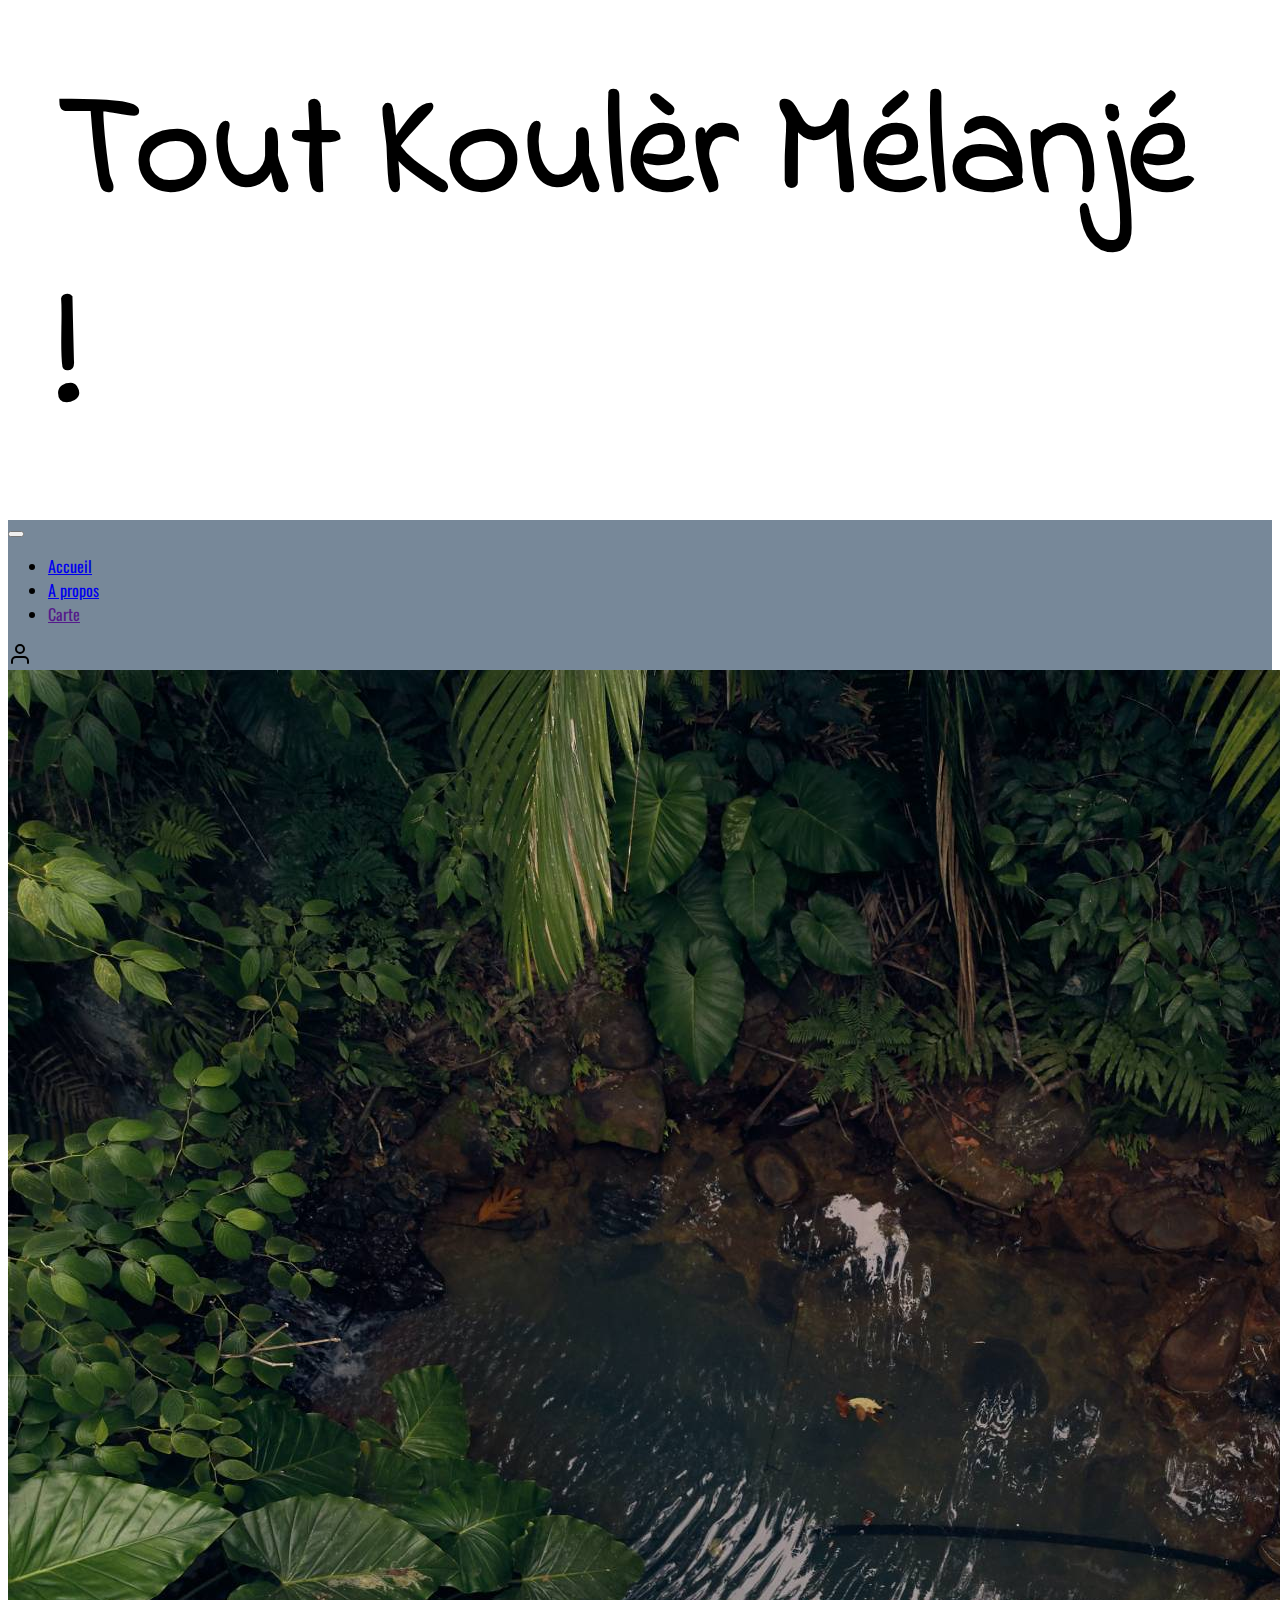
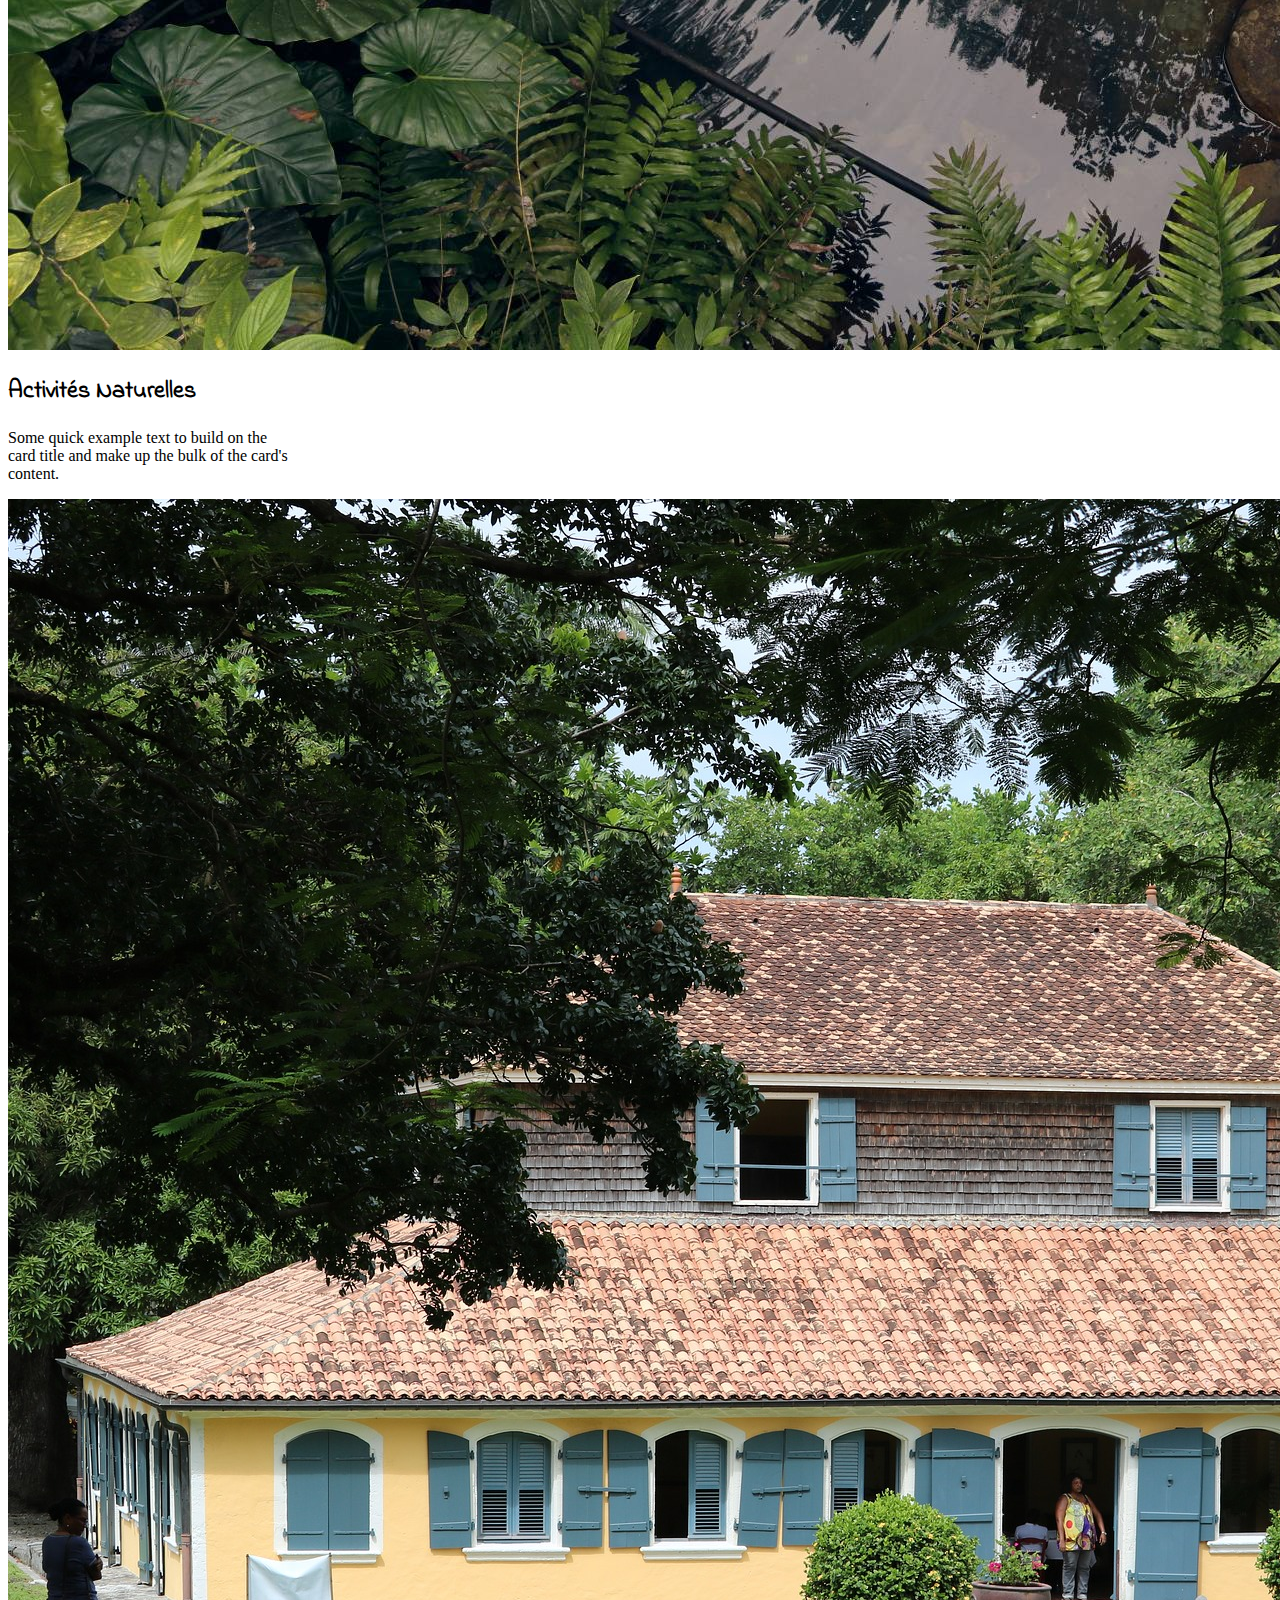
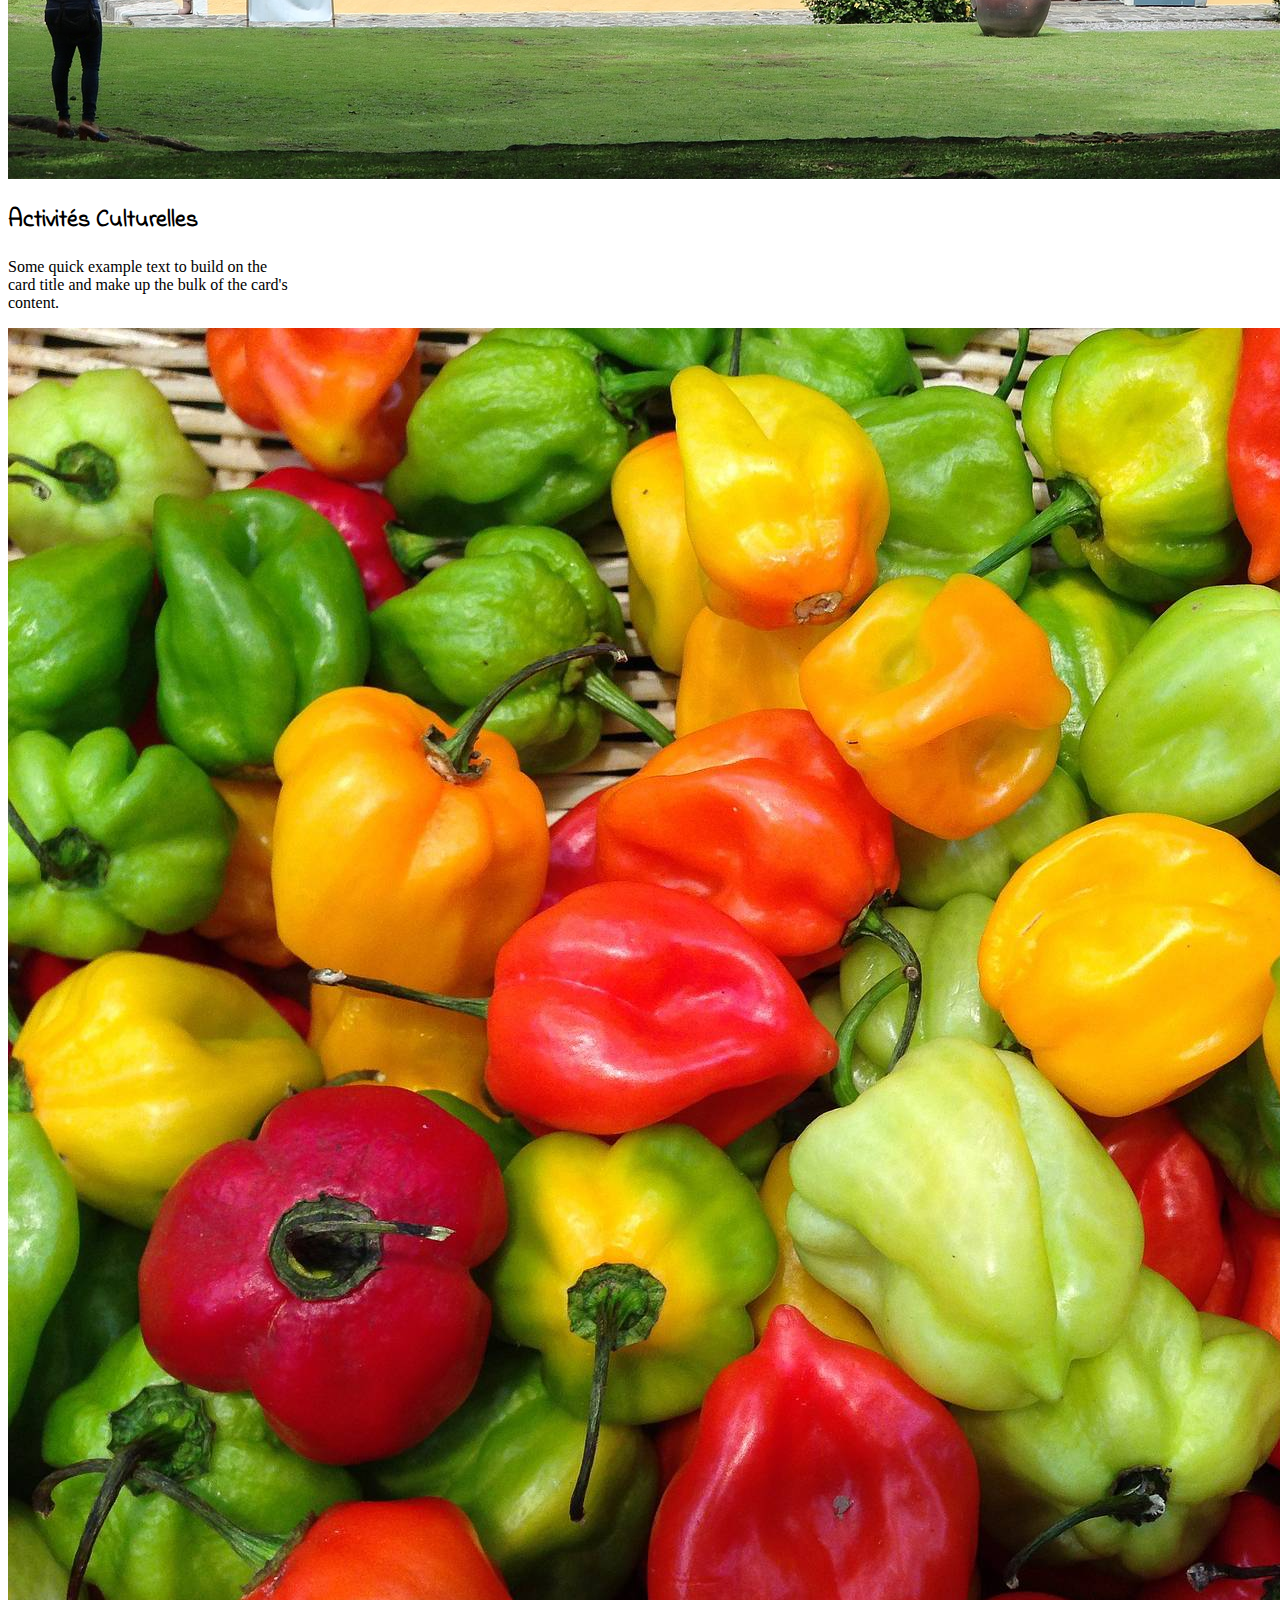
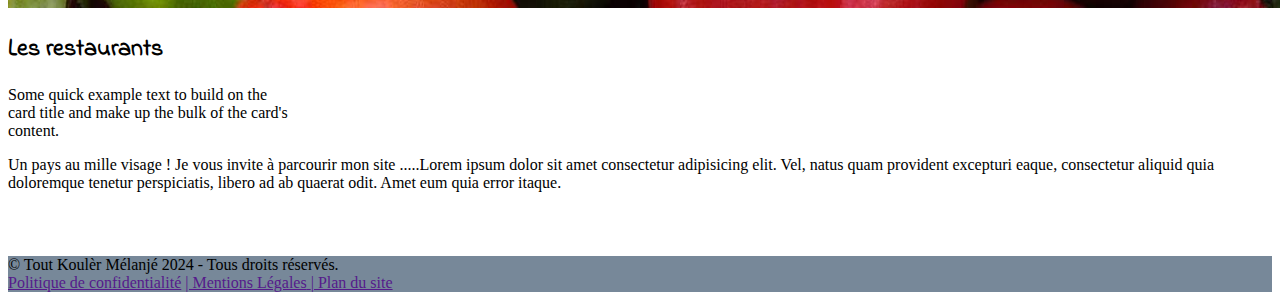
<file: index.html>
<!DOCTYPE html>
<html lang="en">

    <head>
        <meta charset="UTF-8">
        <meta http-equiv="X-UA-Compatible" content="IE=edge">
        <meta name="viewport" content="width=device-width, initial-scale=1.0">
        <link rel="stylesheet" href="style.css">
        <link href="https://cdn.jsdelivr.net/npm/bootstrap@5.2.2/dist/css/bootstrap.min.css" rel="stylesheet" integrity="sha384-Zenh87qX5JnK2Jl0vWa8Ck2rdkQ2Bzep5IDxbcnCeuOxjzrPF/et3URy9Bv1WTRi" crossorigin="anonymous">
        <script src="script/btn_up.js" defer></script>
        <script src="https://cdn.jsdelivr.net/npm/bootstrap@5.2.2/dist/js/bootstrap.bundle.min.js" integrity="sha384-OERcA2EqjJCMA+/3y+gxIOqMEjwtxJY7qPCqsdltbNJuaOe923+mo//f6V8Qbsw3" crossorigin="anonymous" defer></script>
        <title>Tout Koulèr Mélanjè !</title>
    </head>

    <body>
        <header>
                <h1 class="title text-center ">
                    Tout Koulèr Mélanjé !
                </h1>

        <nav class="navbar navbar-expand-lg navbar-light bg-light">
            <div class="container-fluid color">
                <button class="navbar-toggler" type="button" data-bs-toggle="collapse" data-bs-target="#navbarNav" aria-controls="navbarNav" aria-expanded="false" aria-label="Toggle navigation">
                    <span class="navbar-toggler-icon"></span>
                </button>

                <div class="collapse navbar-collapse justify-content-center fs-3 text" id="navbarNav">
                    <ul class="navbar-nav">
                        <li class="nav-item">
                            <a class="nav-link active" aria-current="page" href="index.html">
                                Accueil   
                            </a>
                        </li>
                        <li class="nav-item">
                            <a class="nav-link active" aria-current="page" href="about.html">
                                A propos    
                            </a>
                        </li>
                        <!-- <li class="nav-item">
                            <a class="lien-menu nav-link active" href="prestation.html">
                                Prestations     
                            </a>
                        </li> -->
                        <li class="nav-item">
                            <a class="lien-menu nav-link active" href="">
                                Carte           
                            </a>
                        </li>
                    </ul>
                </div>

                <div>
                        <a class="lien-menu nav-link active" href="form.html">
                            <img src="images/user.svg">                                
                        </a>
                </div>
            </div>
        </nav>
        </header>


        <main class="container">
            
            <div class="row fw-semibold text-center m-5">

                <div class="card col-12 col-md-4 p-3">
                    <a href="natural.html"><img src="images/accueilImage/forest.jpg" class="card-img-top" alt="Forêt Amazonienne"></a>
                    <div class="card-body">
                        <h2>Activités Naturelles</h2>
                        <p class="card-text"><a href="natural.html" class="link">Some quick example text to build on the card title and make up the bulk of the card's content.</p></a>
                    </div>
                </div>
                <div class="card col-12 col-md-4 p-3 ">
                    <a href="cultural.html"><img src="images/accueilImage/house.jpg" class="card-img-top" alt="Une maison créole"></a>
                    <div class="card-body">
                        <h2>Activités Culturelles</h2>
                        <p class="card-text"><a href="cultural.html" class="link">Some quick example text to build on the card title and make up the bulk of the card's content.</p></a>
                    </div>
                </div>
                <div class="card col-12 col-md-4 p-3 ">
                    <a href="restaurant.html"><img src="images/accueilImage/spices.jpg" class="card-img-top" alt="Du piment"></a>
                    <div class="card-body">
                        <h2>Les restaurants</h2>
                        <p class="card-text"><a href="restaurant.html" class="link">Some quick example text to build on the card title and make up the bulk of the card's content.</p></a>
                    </div>
                </div>
            </div>

            <p class="text-center slogan s">Un pays au mille visage ! Je vous invite à parcourir mon site .....Lorem ipsum dolor sit amet consectetur adipisicing elit. Vel, natus quam provident excepturi eaque, consectetur aliquid quia doloremque tenetur perspiciatis, libero ad ab quaerat odit. Amet eum quia error itaque.</p>
        </main>
        
        <footer class="container-fluid py-2 d-flex flex-wrap justify-content-between">  
            <div>    
                <span class= "align-items-center "> &copy;  Tout Koulèr Mélanjé 2024 - Tous droits réservés.</span>
            </div>    
            <div>
                <a href="" class="text-decoration-none"><span class= "align-items-center text-dark">Politique de confidentialité</span></a>
                <a href="" class="text-decoration-none"><span class= "align-items-center  text-dark">| Mentions Légales</span>
                <a href="" class="text-decoration-none"><span class= "align-items-center text-dark">| Plan du site</span></a>
            </div> 
        </footer>
    </body>
</html>
</file>
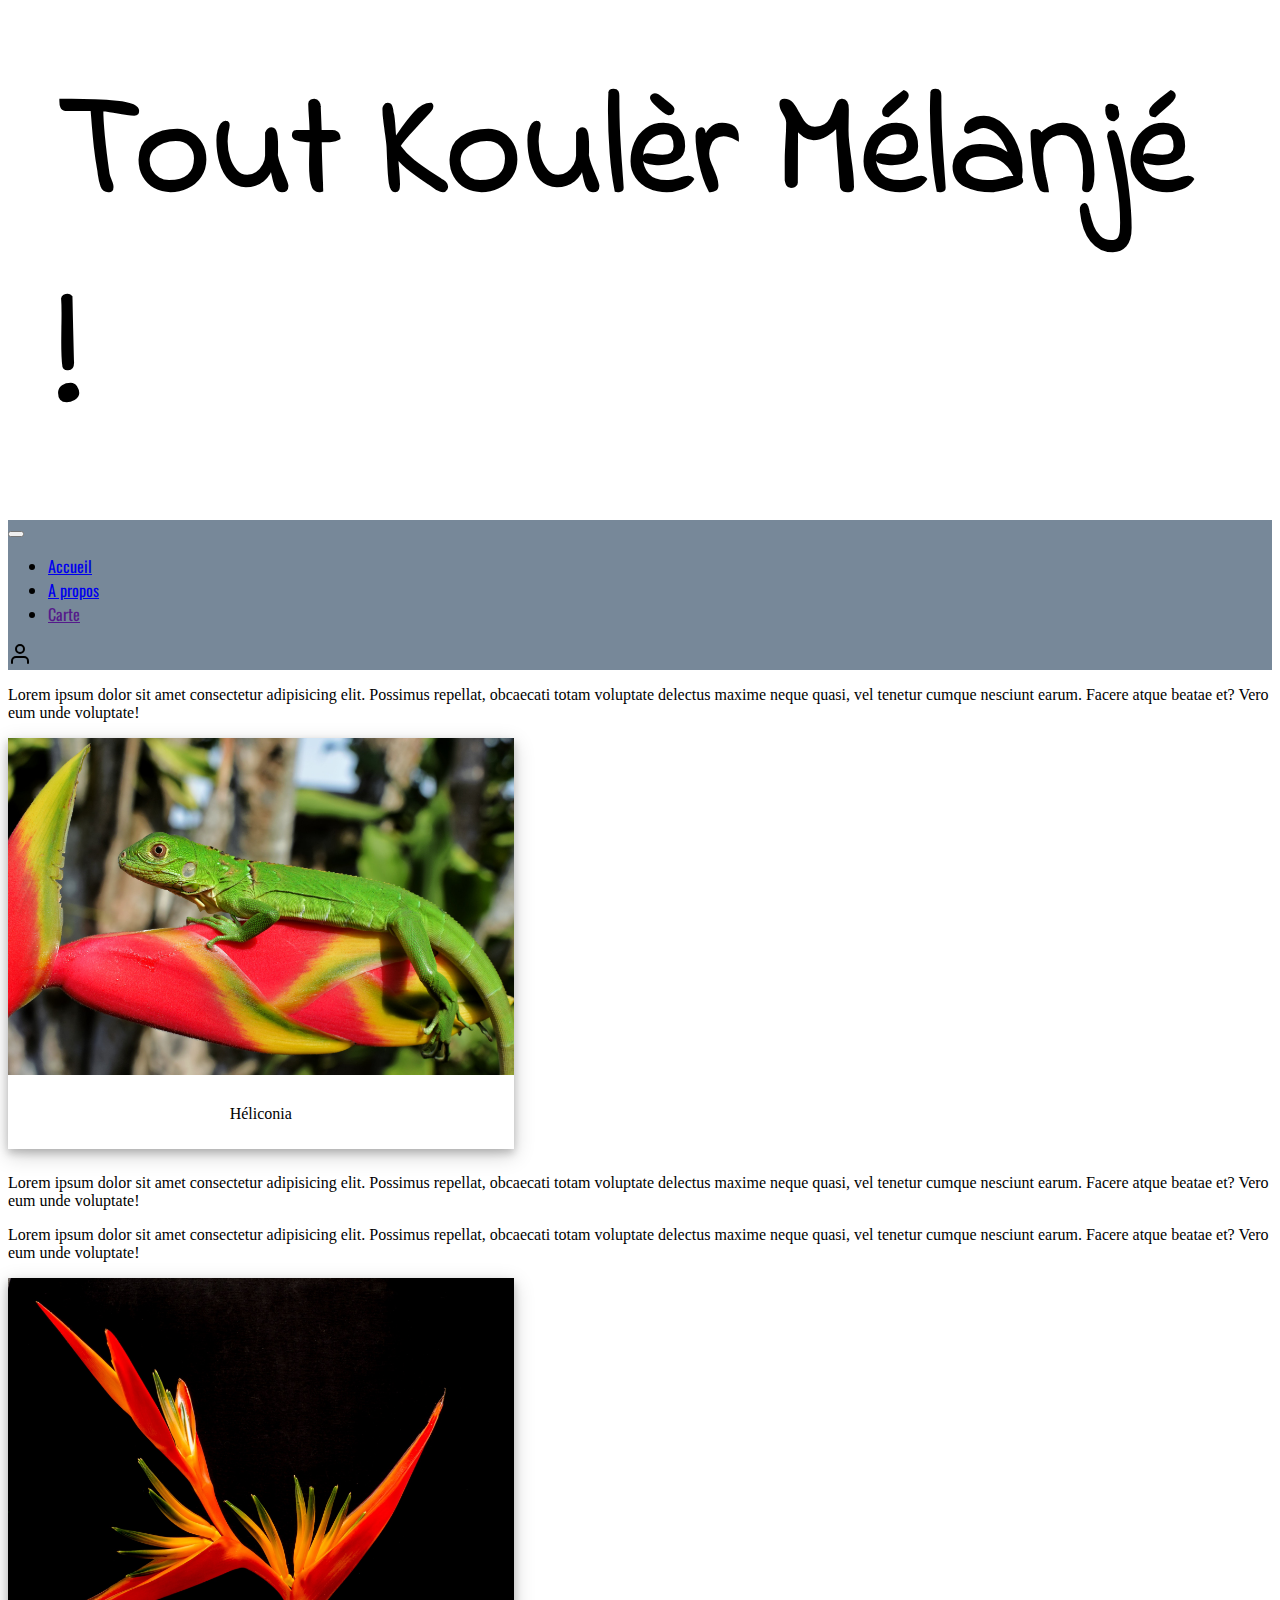
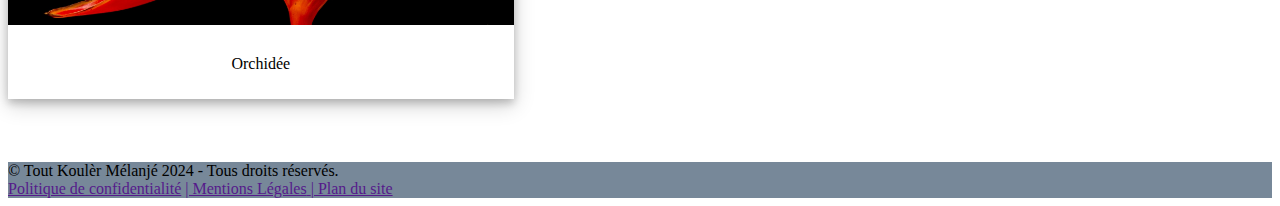
<file: about.html>
<!DOCTYPE html>
<html lang="en">

    <head>
        <meta charset="UTF-8">
        <meta http-equiv="X-UA-Compatible" content="IE=edge">
        <meta name="viewport" content="width=device-width, initial-scale=1.0">
        <link rel="stylesheet" href="style.css">
        <link href="https://cdn.jsdelivr.net/npm/bootstrap@5.2.2/dist/css/bootstrap.min.css" rel="stylesheet" integrity="sha384-Zenh87qX5JnK2Jl0vWa8Ck2rdkQ2Bzep5IDxbcnCeuOxjzrPF/et3URy9Bv1WTRi" crossorigin="anonymous">
        <script src="script/btn_up.js" defer></script>
        <script src="https://cdn.jsdelivr.net/npm/bootstrap@5.2.2/dist/js/bootstrap.bundle.min.js" integrity="sha384-OERcA2EqjJCMA+/3y+gxIOqMEjwtxJY7qPCqsdltbNJuaOe923+mo//f6V8Qbsw3" crossorigin="anonymous" defer></script>
        <title>Tout Koulèr Mélanjè !</title>
    </head>

    <body>
        <header>
            <h1 class="title text-center ">
                Tout Koulèr Mélanjé !
            </h1>

    <nav class="navbar navbar-expand-lg navbar-light bg-light">
        <div class="container-fluid color">
            <button class="navbar-toggler" type="button" data-bs-toggle="collapse" data-bs-target="#navbarNav" aria-controls="navbarNav" aria-expanded="false" aria-label="Toggle navigation">
                <span class="navbar-toggler-icon"></span>
            </button>

            <div class="collapse navbar-collapse justify-content-center fs-3 text" id="navbarNav">
                <ul class="navbar-nav">
                    <li class="nav-item">
                        <a class="nav-link active" aria-current="page" href="index.html">
                            Accueil   
                        </a>
                    </li>
                    <li class="nav-item">
                        <a class="nav-link active" aria-current="page" href="about.html">
                            A propos    
                        </a>
                    </li>
                    <!-- <li class="nav-item">
                        <a class="lien-menu nav-link active" href="prestation.html">
                            Prestations                                                      
                        </a>
                    </li> -->
                    <li class="nav-item">
                        <a class="lien-menu nav-link active" href="">
                            Carte                                
                        </a>
                    </li>
                </ul>
            </div>

            <div class="">
                    <a class="lien-menu nav-link active" href="form.html">
                        <img src="images/user.svg">                                  
                    </a>
            </div>
        </div>
    </nav>
    </header>

        <main class="container">
            <div class=" row align-items-center fw-semibold text-center m-5  justify-content-center">

                <p class="mb-5">Lorem ipsum dolor sit amet consectetur adipisicing elit. Possimus repellat, obcaecati totam voluptate delectus maxime neque quasi, vel tenetur cumque nesciunt earum. Facere atque beatae et? Vero eum unde voluptate!</p>

                <div class="polaroid col-12 col-md-6">
                    <img src="images/lezard.jpg" alt="5 Terre" style="width:100%">
                    <div class="container">
                    <p>Héliconia</p>
                    </div>
                  </div>
                  
                  <div class="col-12 col-md-6">
                    <p>Lorem ipsum dolor sit amet consectetur adipisicing elit. Possimus repellat, obcaecati totam voluptate delectus maxime neque quasi, vel tenetur cumque nesciunt earum. Facere atque beatae et? Vero eum unde voluptate!</p>
                  </div>

                  <div class="col-12 col-md-6">
                    <p>Lorem ipsum dolor sit amet consectetur adipisicing elit. Possimus repellat, obcaecati totam voluptate delectus maxime neque quasi, vel tenetur cumque nesciunt earum. Facere atque beatae et? Vero eum unde voluptate!</p>
                  </div>

                  <div class="polaroid col-12 col-md-6">
                    <img src="images/flower2.jpg" alt="5 Terre" style="width:100%">
                    <div class="container">
                    <p>Orchidée</p>
                    </div>
                  </div>


            </div>
       
            
        </main>
        
        <footer class="container-fluid py-2 d-flex flex-wrap justify-content-between align-items-start">  
            <div>    
                <span class= "align-items-center "> &copy;  Tout Koulèr Mélanjé 2024 - Tous droits réservés.</span>
            </div>    
            <div>
                <a href="" class="text-decoration-none"><span class= "align-items-center text-dark">Politique de confidentialité</span></a>
                <a href="" class="text-decoration-none"><span class= "align-items-center  text-dark">| Mentions Légales</span>
                <a href="" class="text-decoration-none"><span class= "align-items-center text-dark">| Plan du site</span></a>
            </div> 
        </footer>
    </body>
</html>
</file>
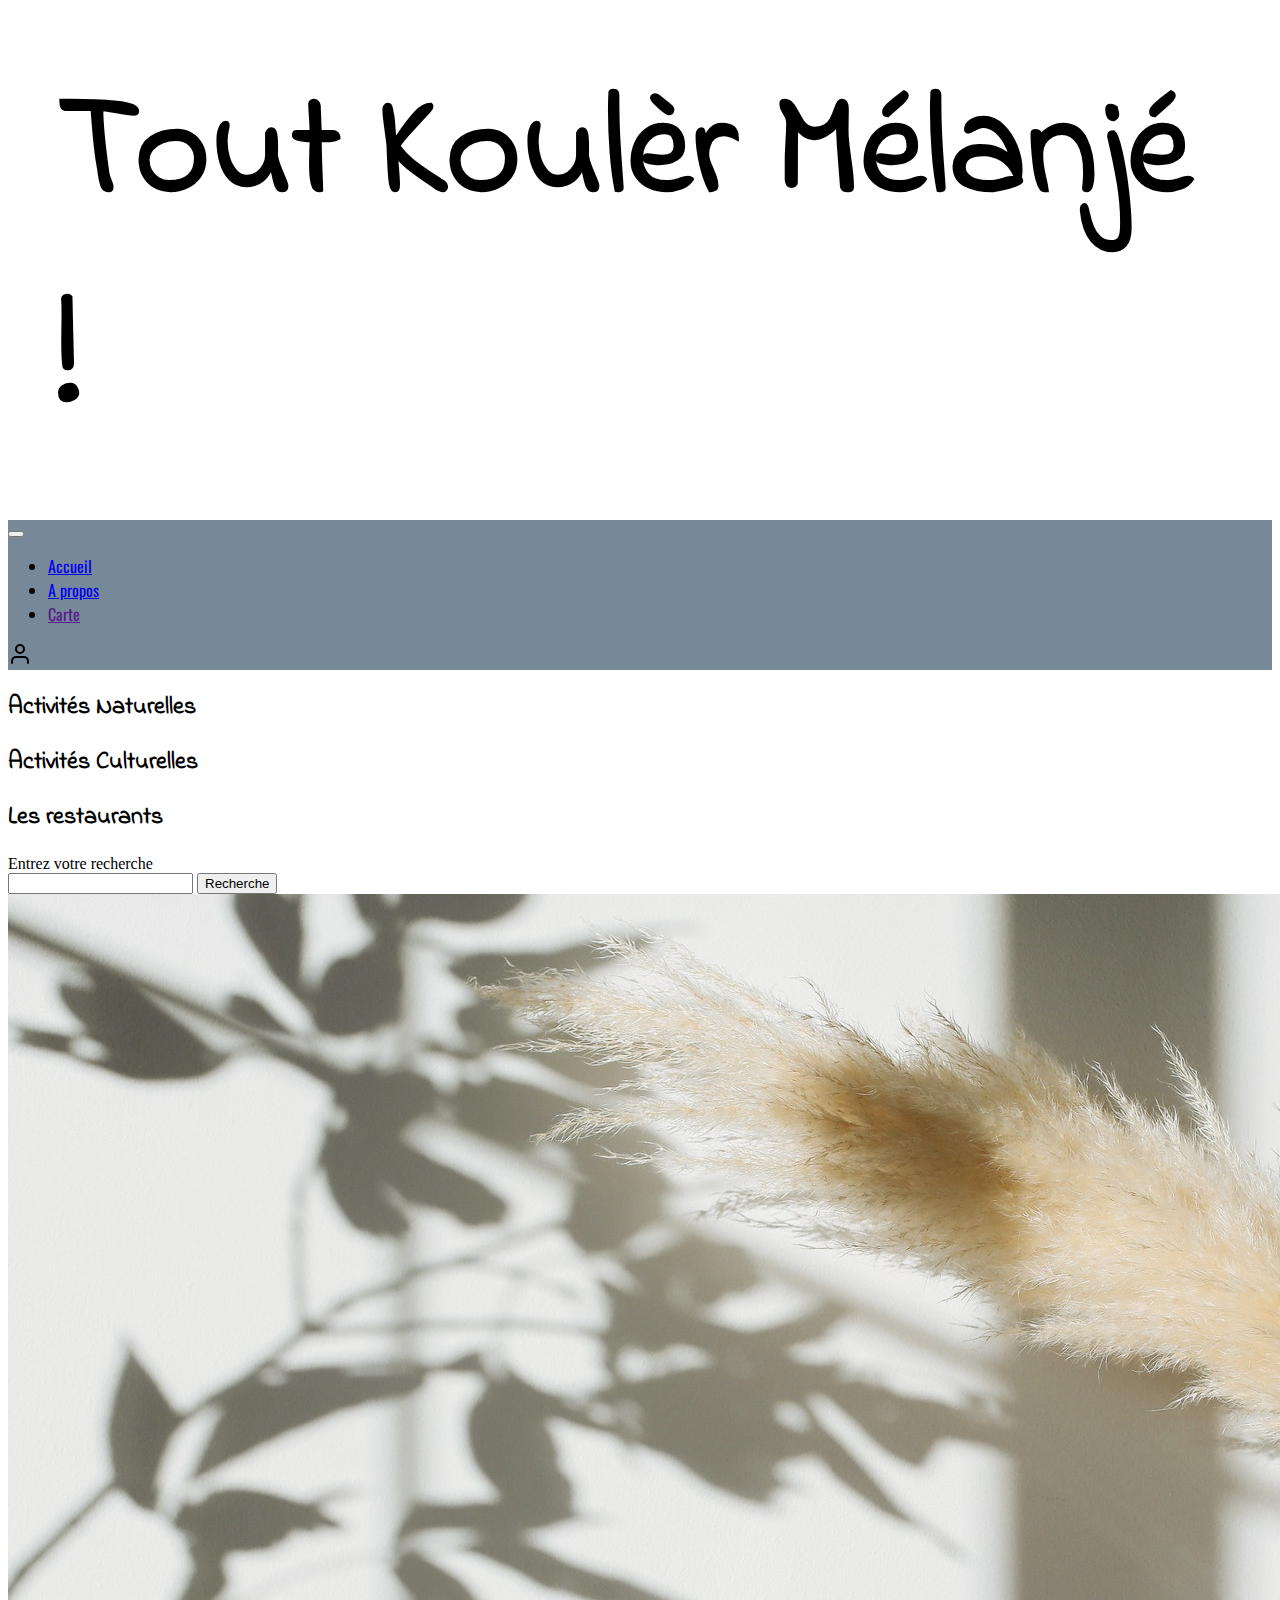
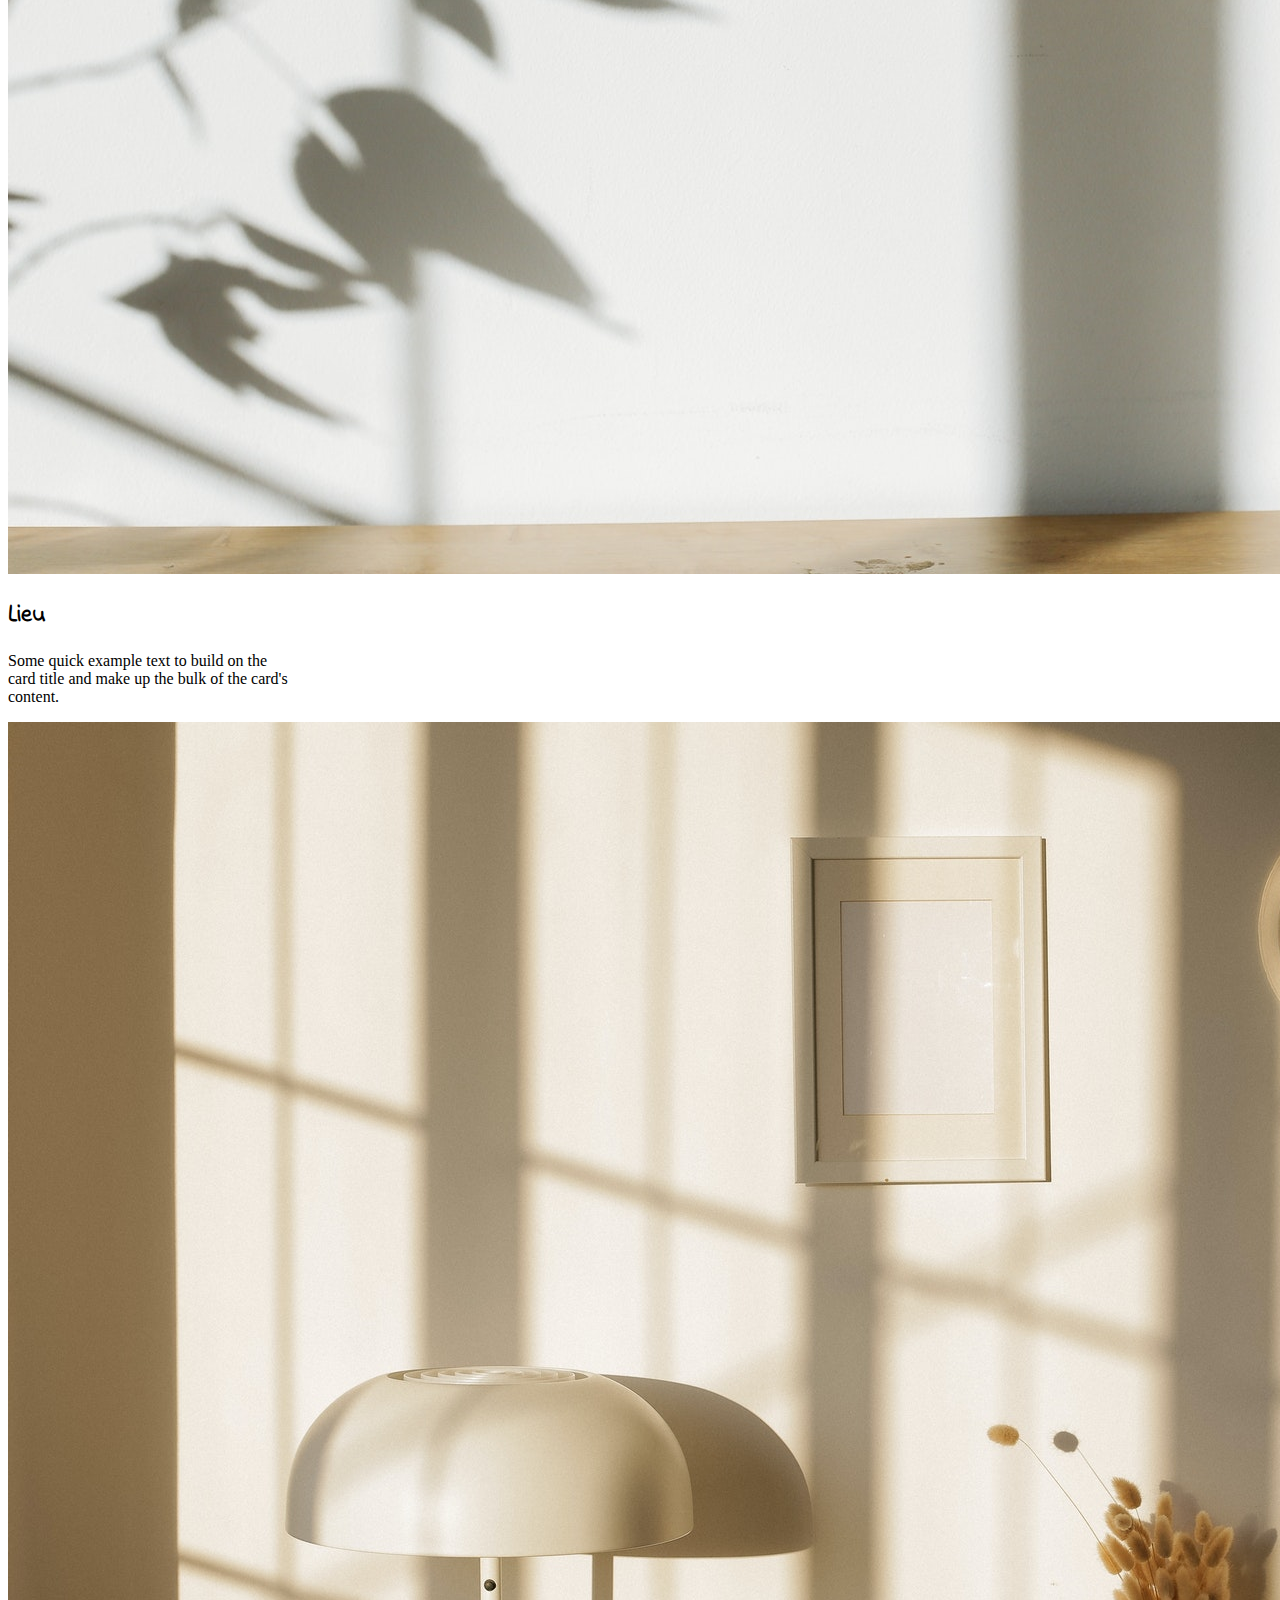
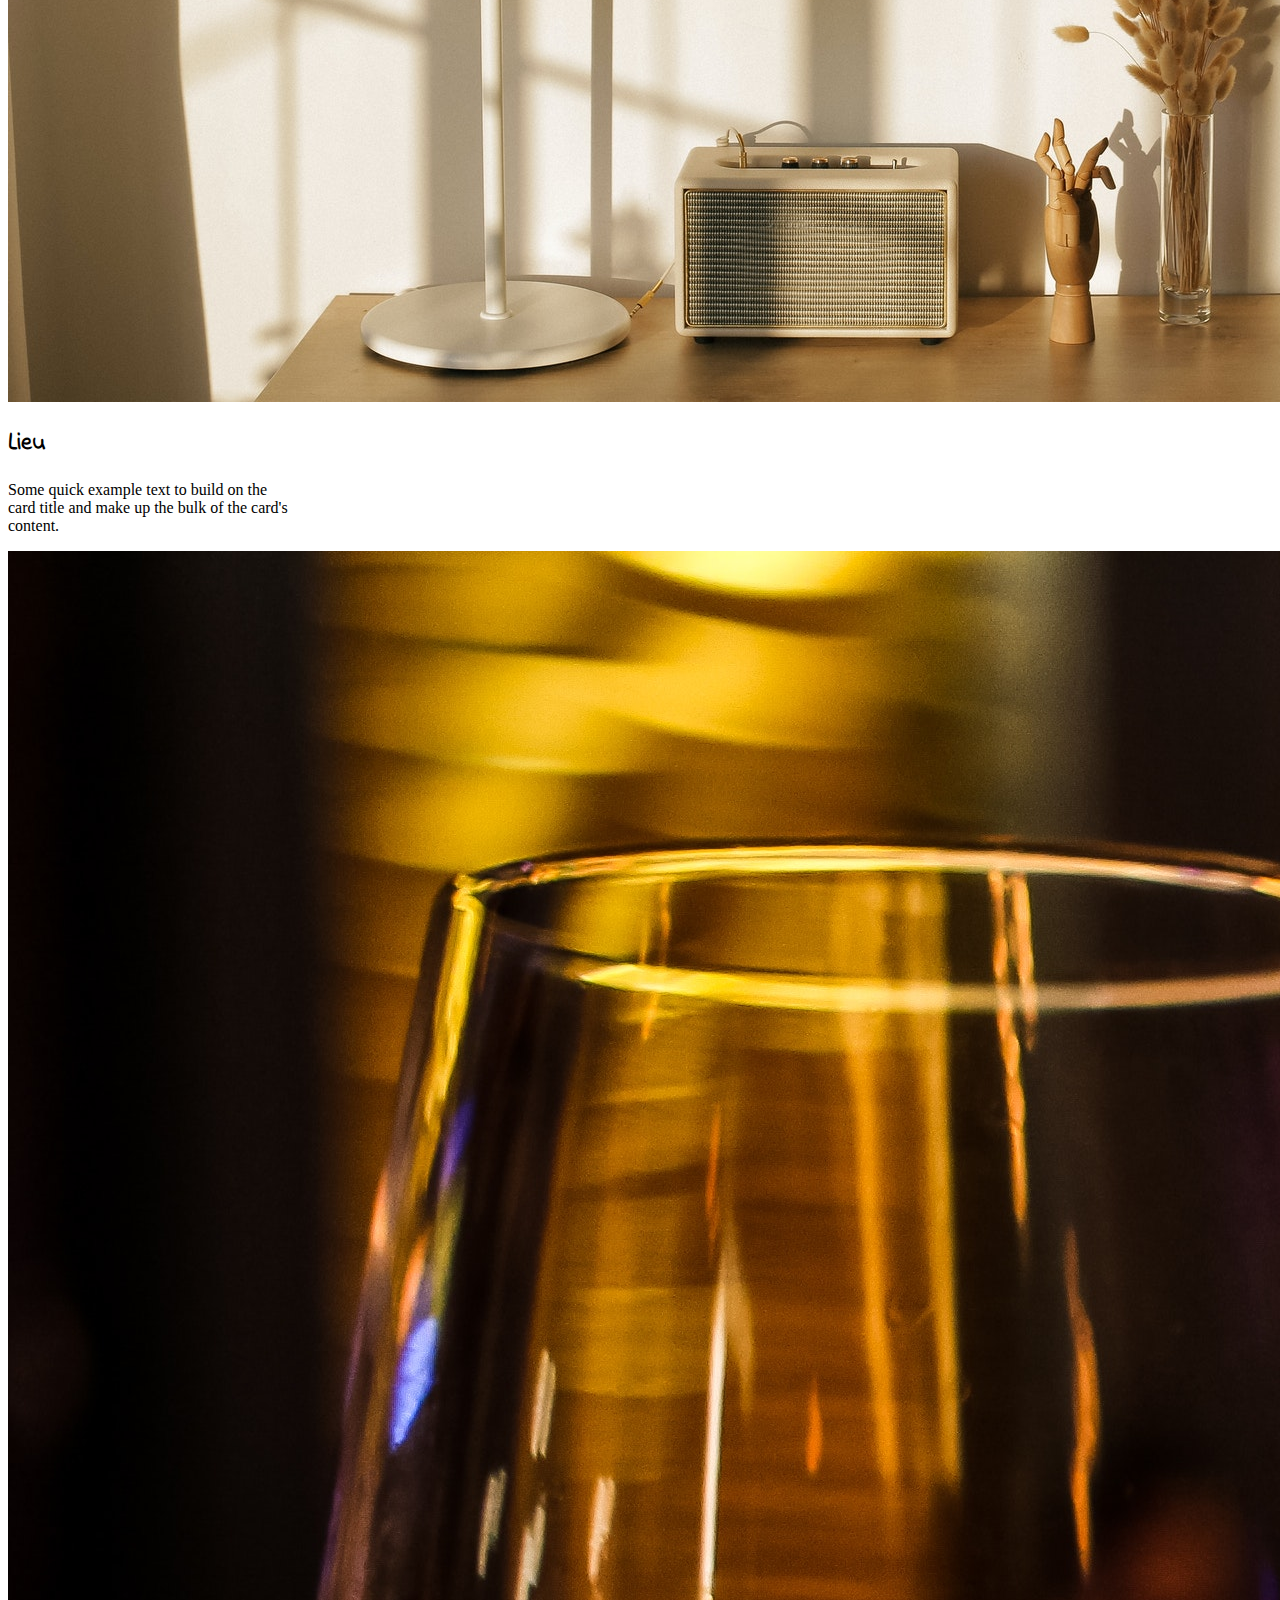
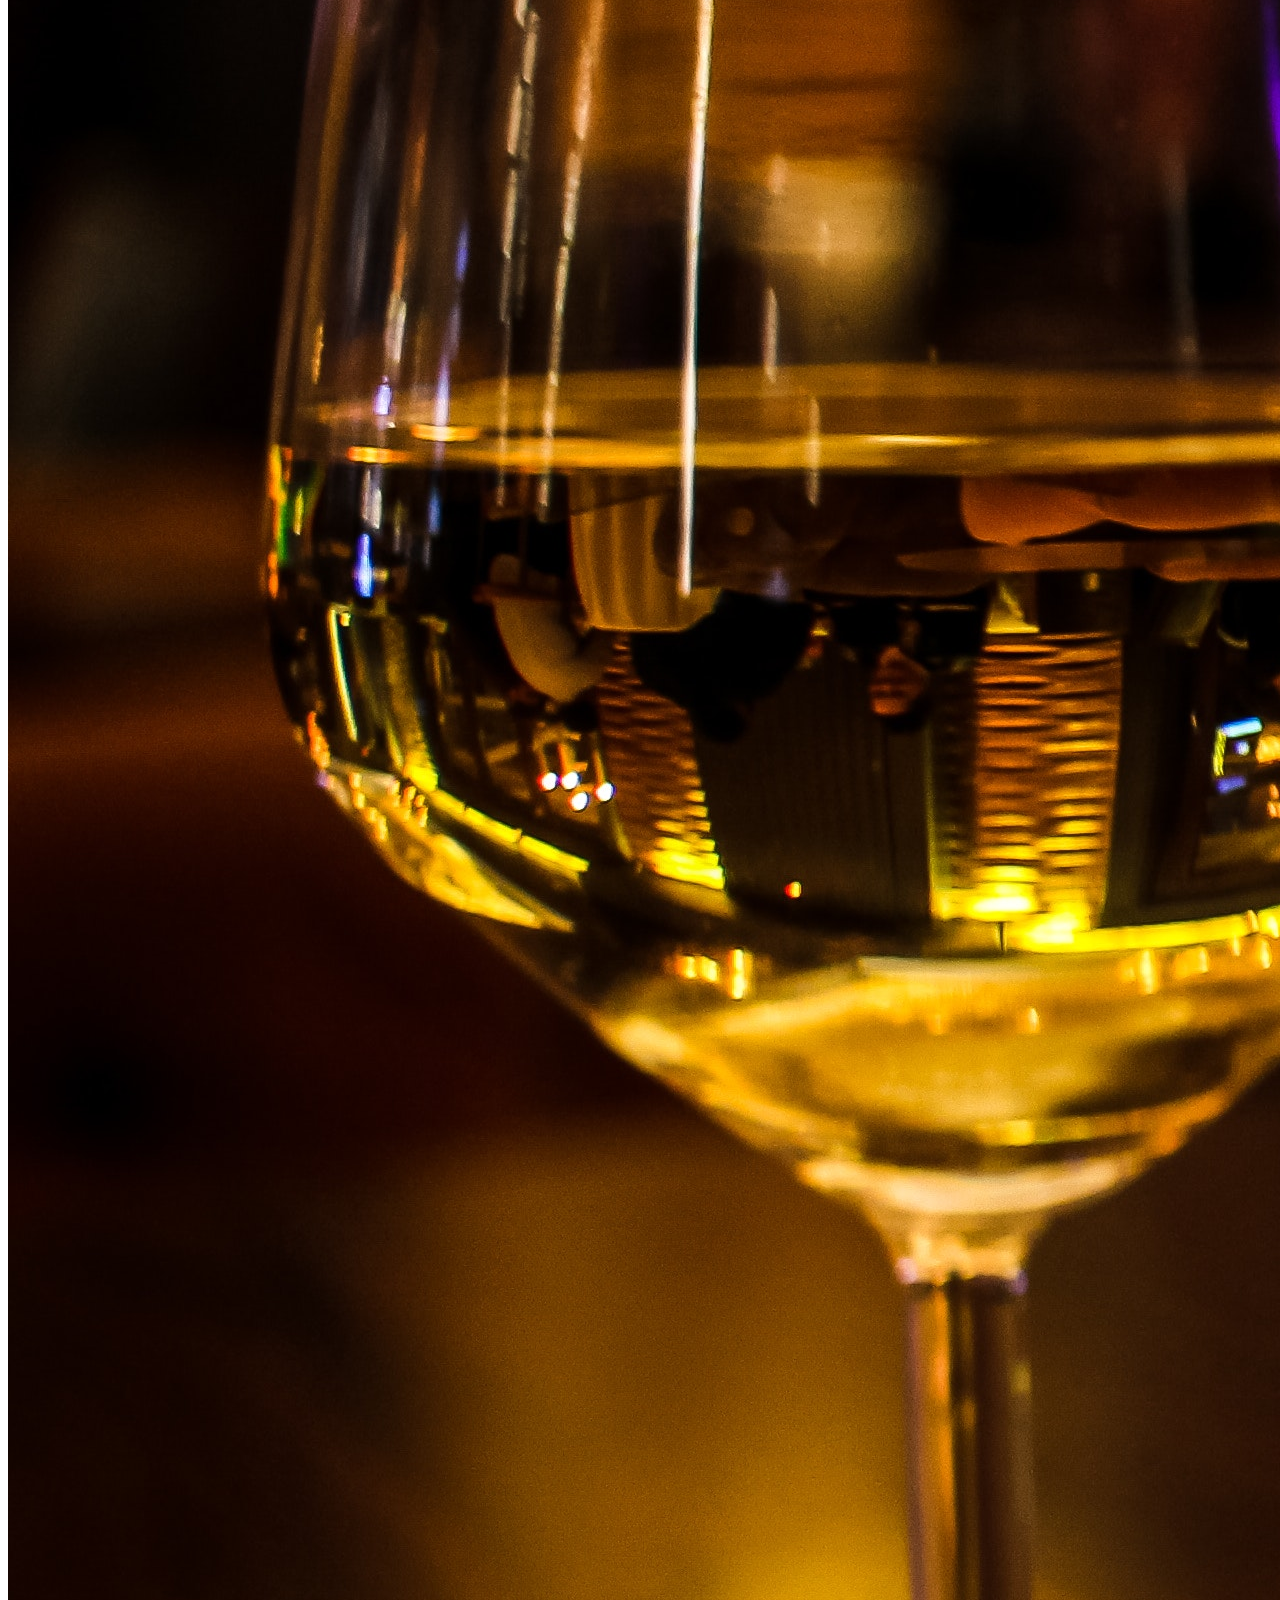
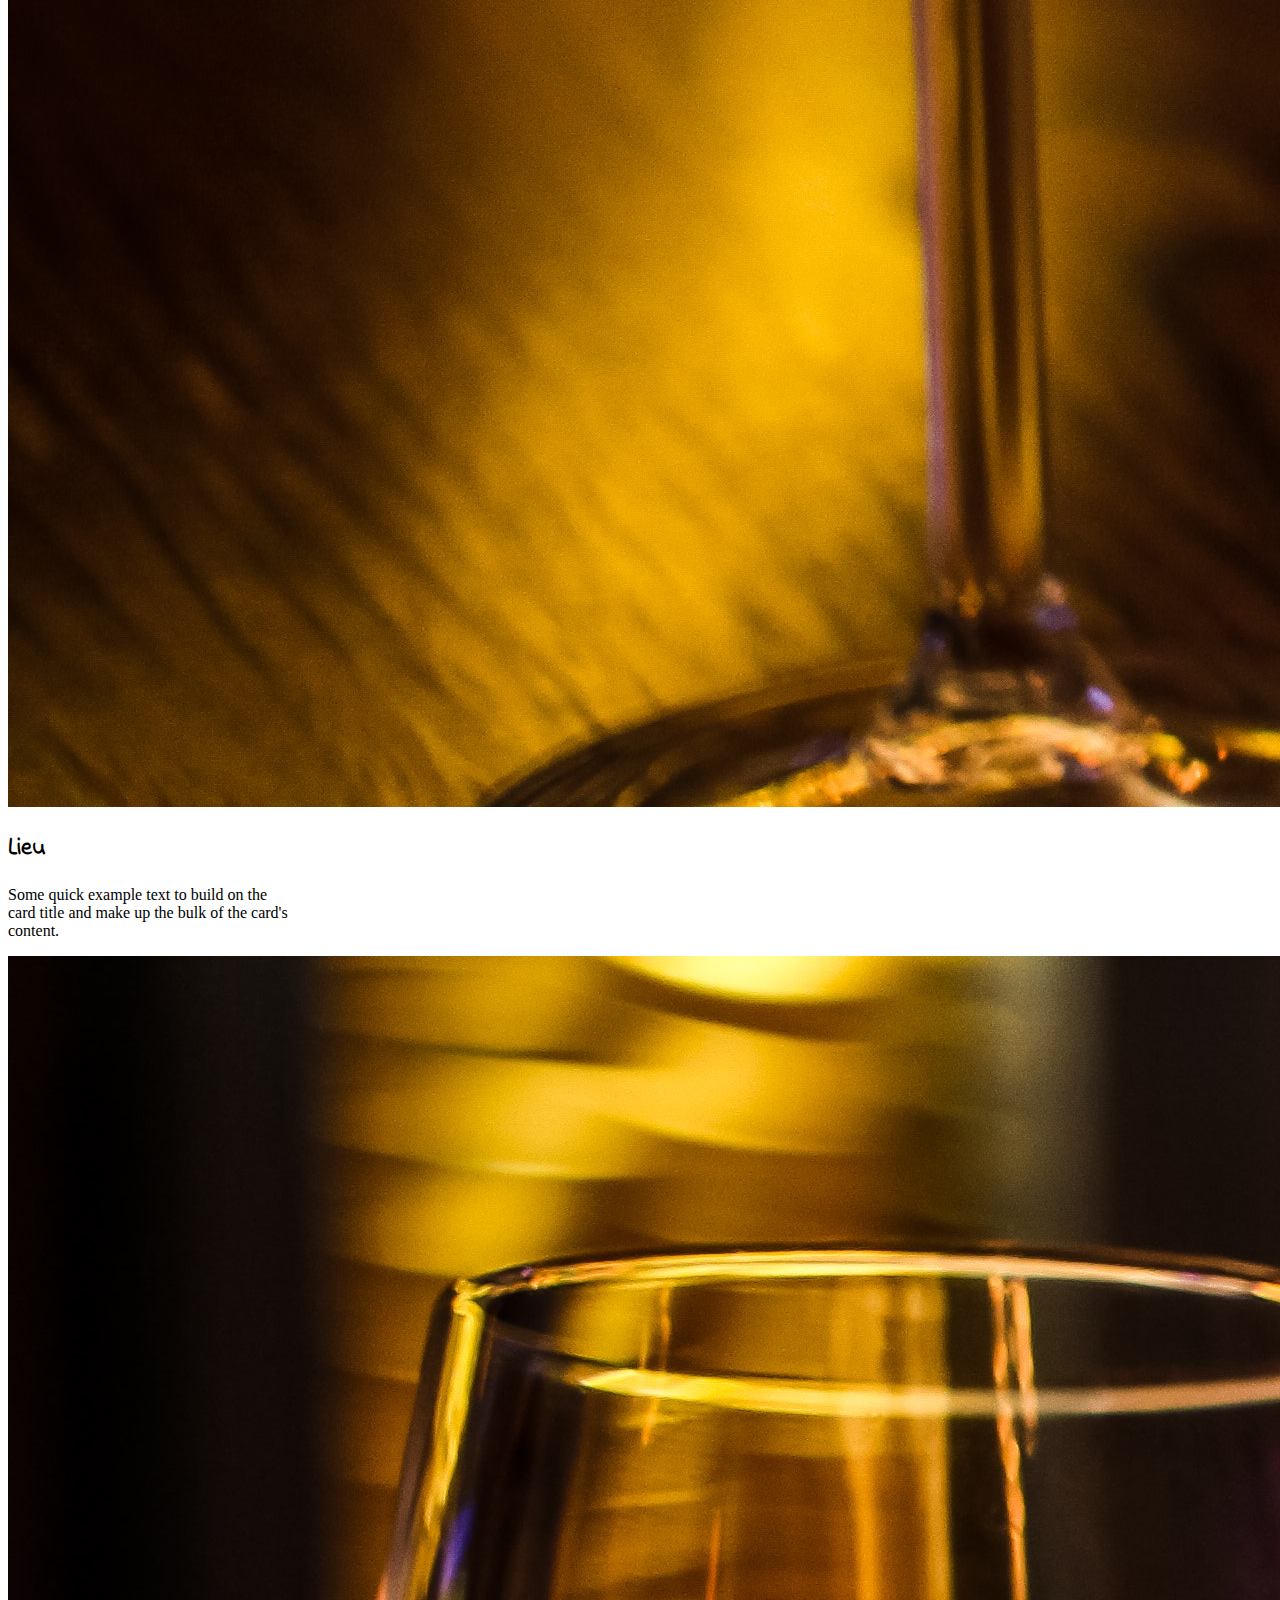
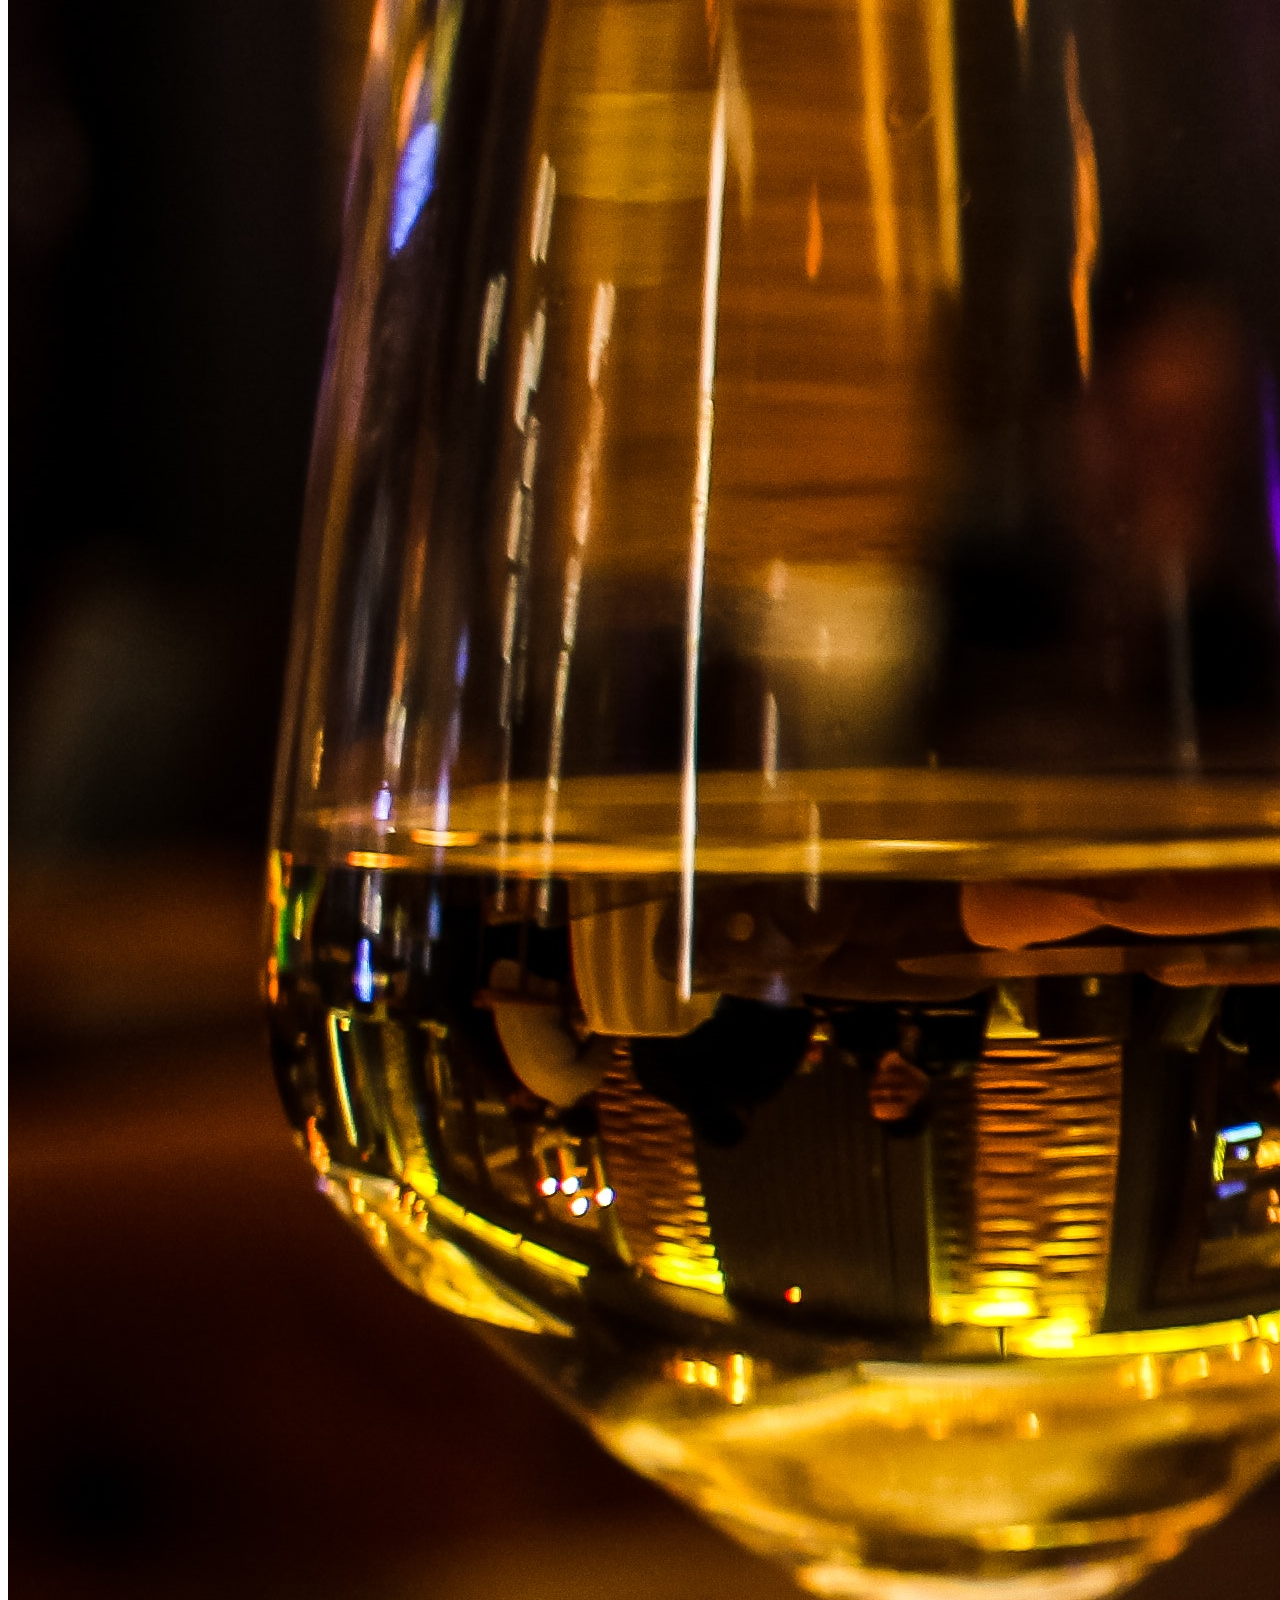
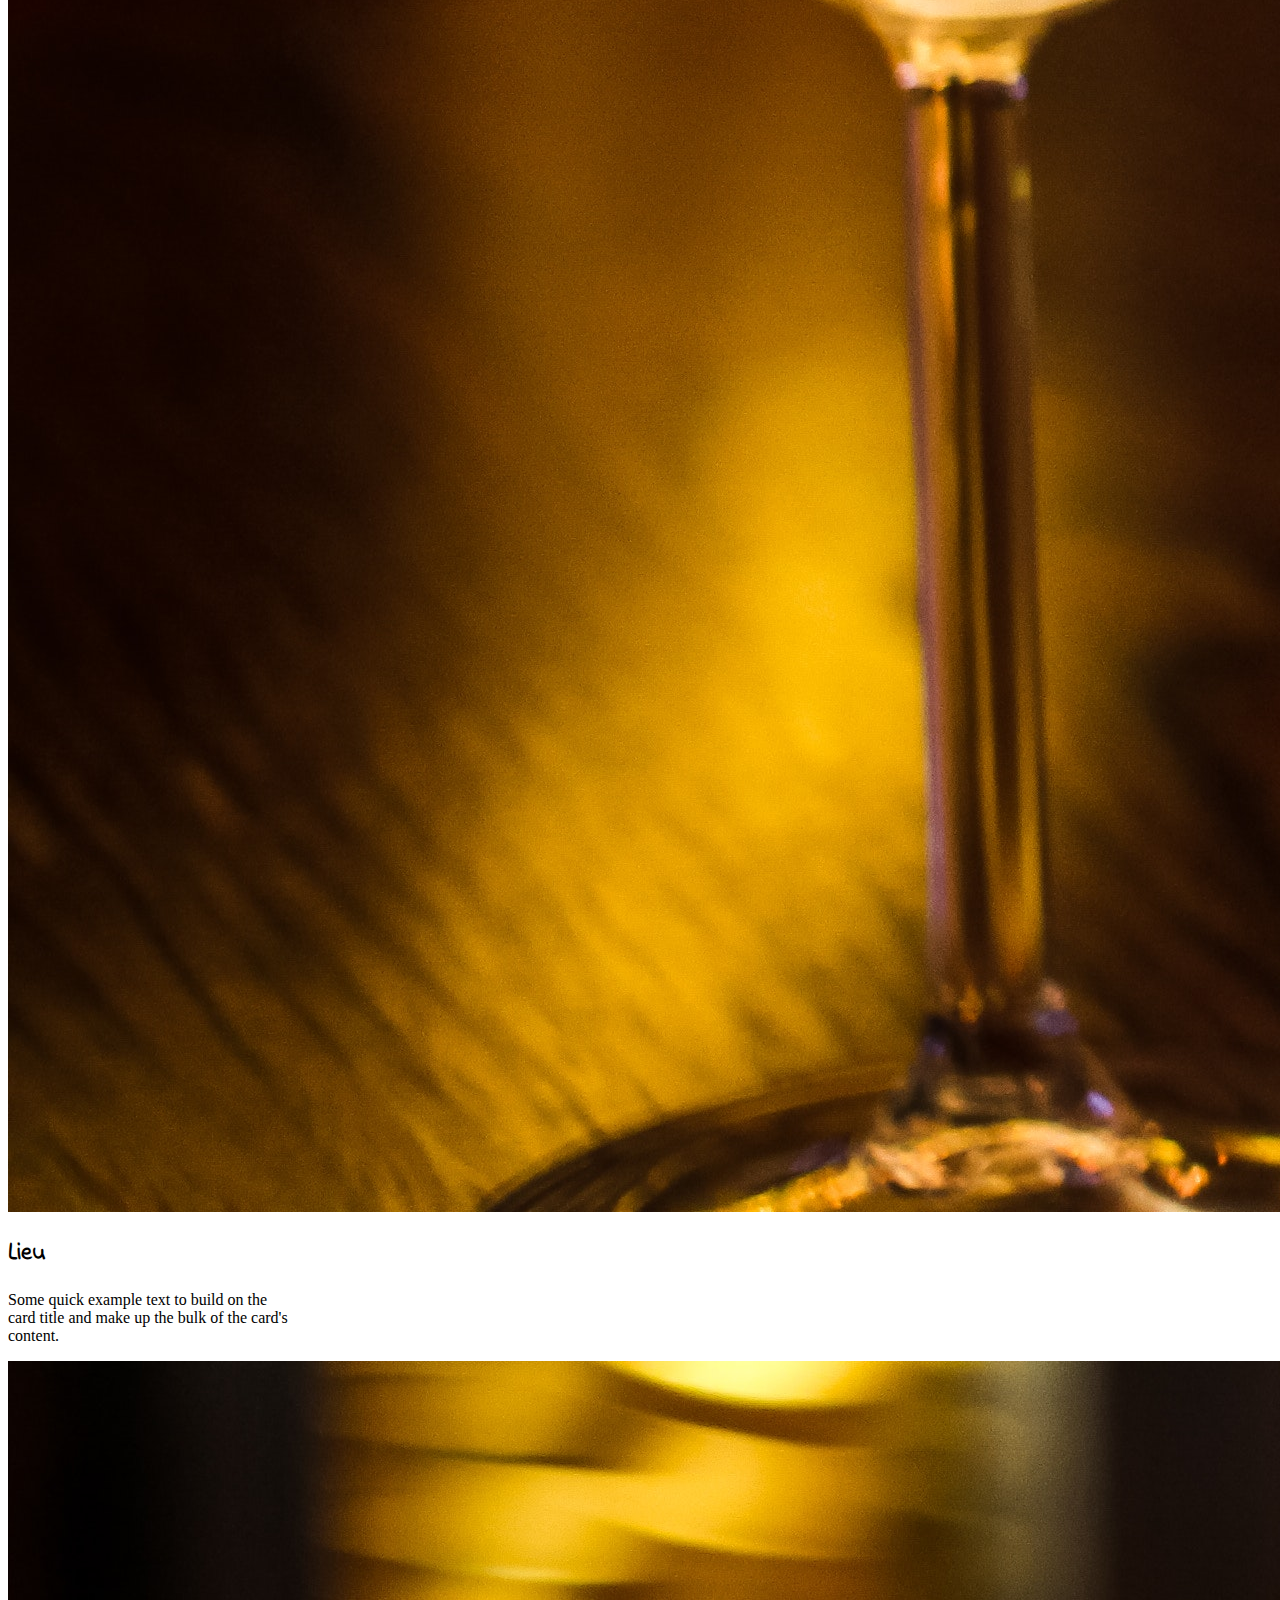
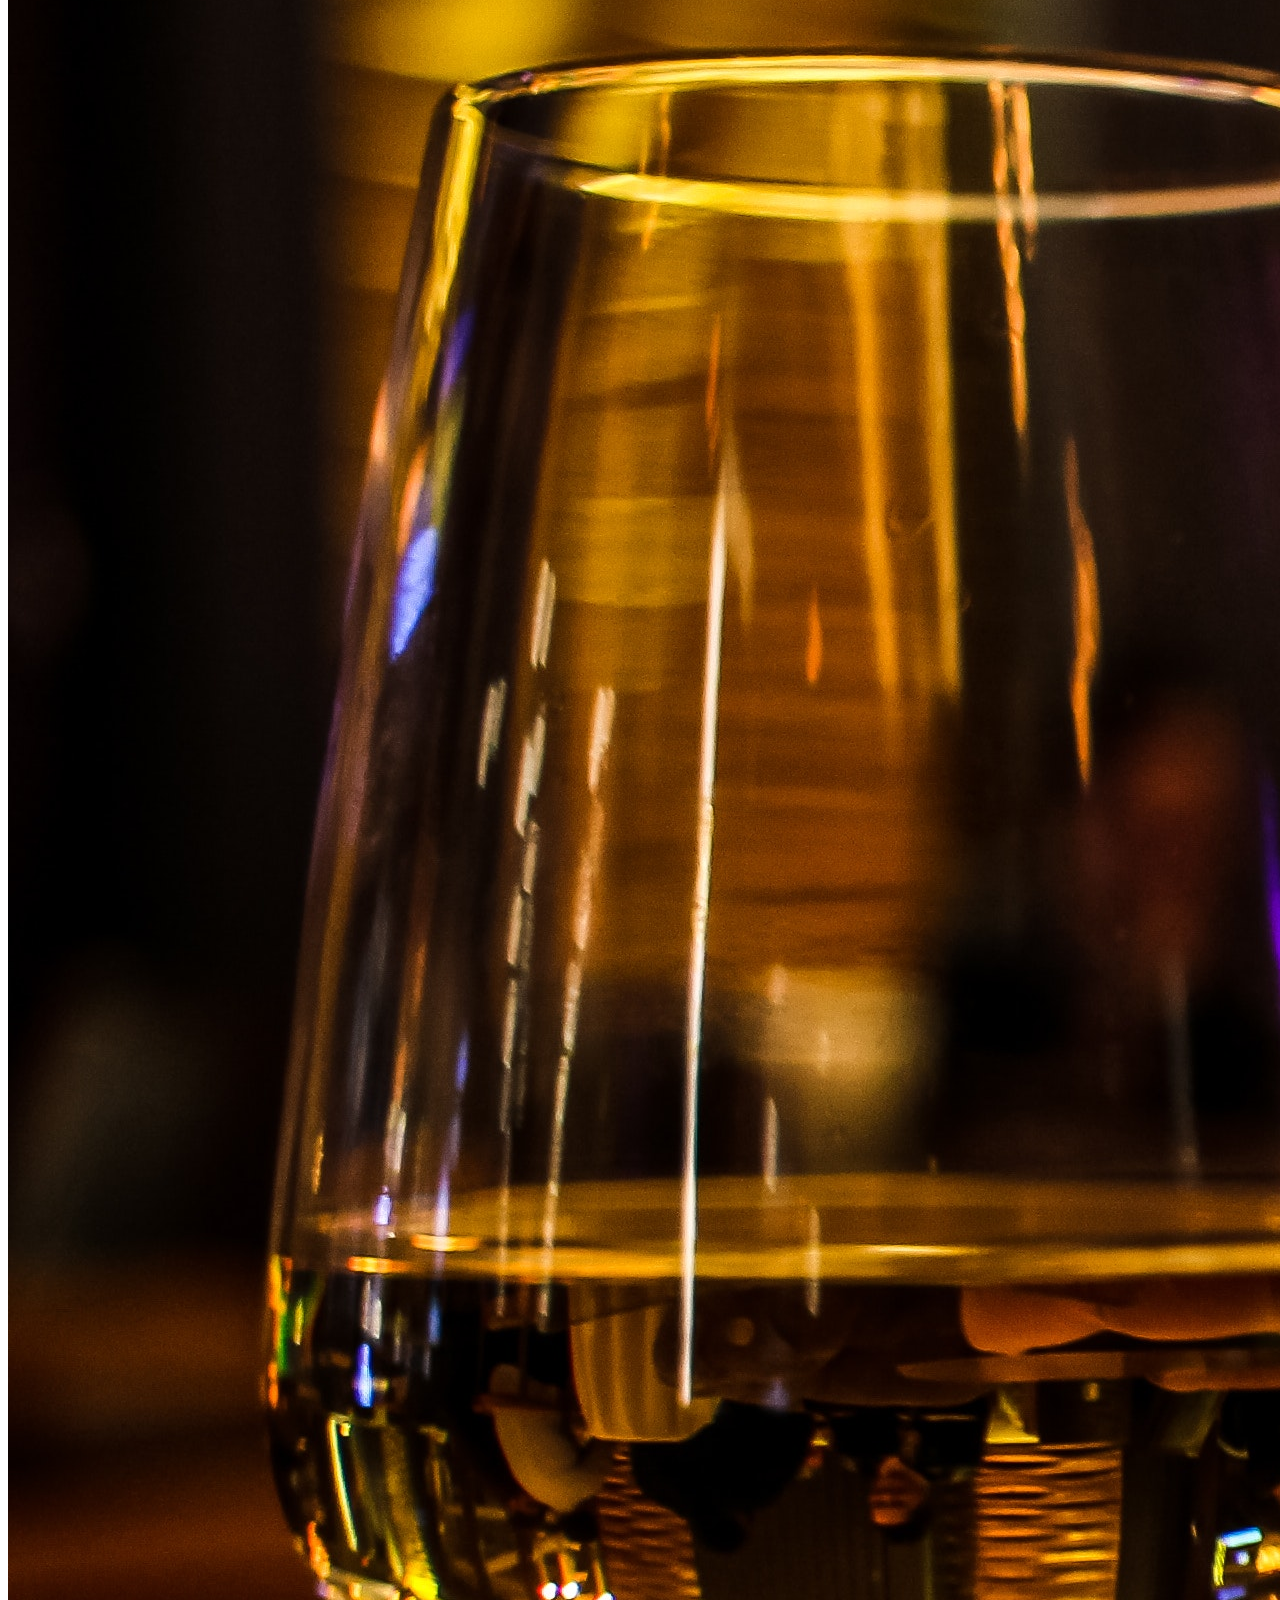
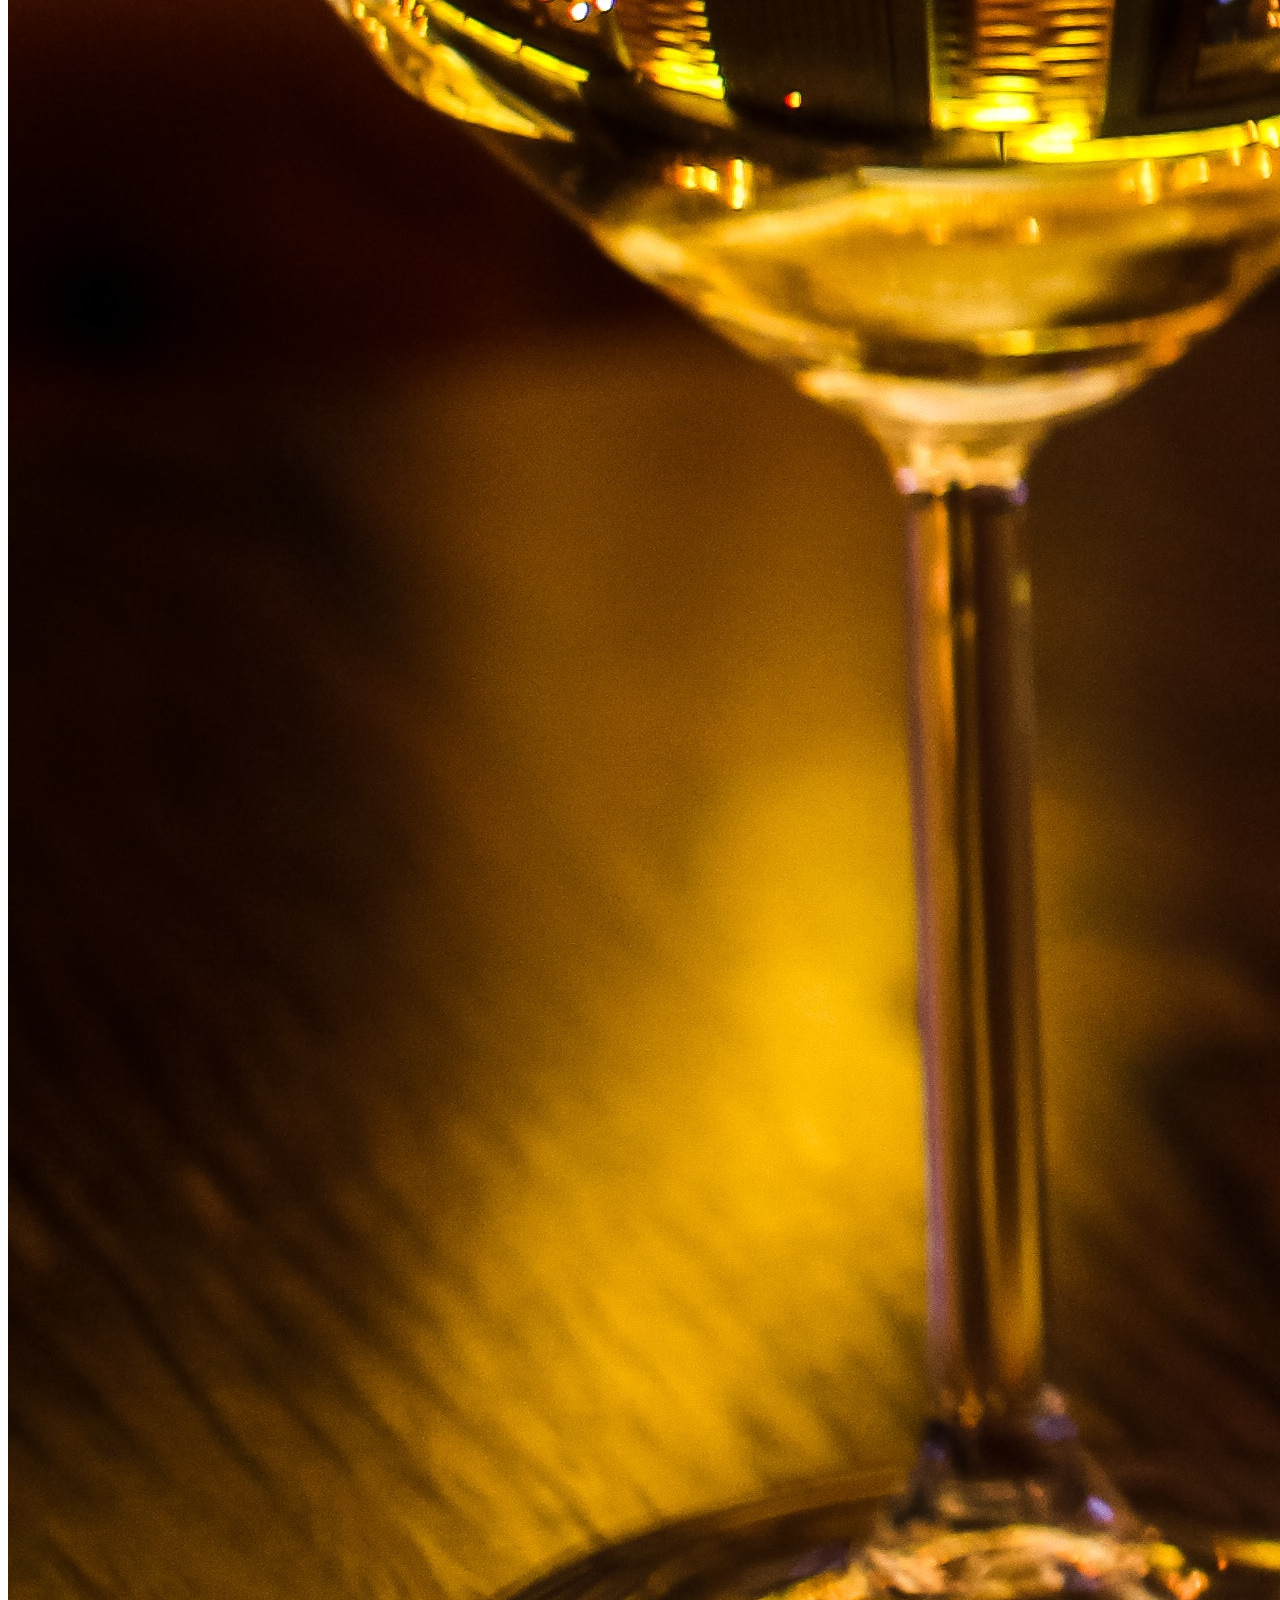
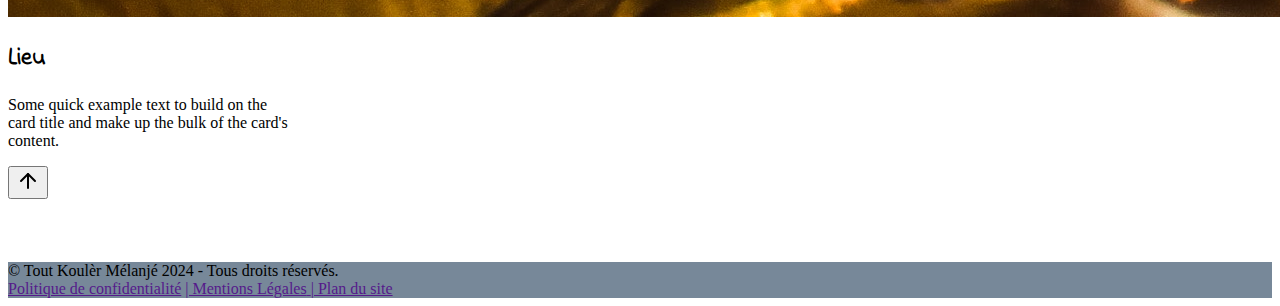
<file: cultural.html>
<!DOCTYPE html>
<html lang="en">
    <head>
        <meta charset="UTF-8">
        <meta http-equiv="X-UA-Compatible" content="IE=edge">
        <meta name="viewport" content="width=device-width, initial-scale=1.0">
        <link rel="stylesheet" href="style.css">
        <link href="https://cdn.jsdelivr.net/npm/bootstrap@5.2.2/dist/css/bootstrap.min.css" rel="stylesheet" integrity="sha384-Zenh87qX5JnK2Jl0vWa8Ck2rdkQ2Bzep5IDxbcnCeuOxjzrPF/et3URy9Bv1WTRi" crossorigin="anonymous">
        <script src="script/btn_up.js" defer></script>
        <script src="https://cdn.jsdelivr.net/npm/bootstrap@5.2.2/dist/js/bootstrap.bundle.min.js" integrity="sha384-OERcA2EqjJCMA+/3y+gxIOqMEjwtxJY7qPCqsdltbNJuaOe923+mo//f6V8Qbsw3" crossorigin="anonymous" defer></script>
        <title>Tout Koulèr Mélanjè !</title>
    </head>

    <body>
        <header>
            <h1 class="title text-center ">
                Tout Koulèr Mélanjé !
            </h1>

    <nav class="navbar navbar-expand-lg navbar-light bg-light">
        <div class="container-fluid color">
            <button class="navbar-toggler" type="button" data-bs-toggle="collapse" data-bs-target="#navbarNav" aria-controls="navbarNav" aria-expanded="false" aria-label="Toggle navigation">
                <span class="navbar-toggler-icon"></span>
            </button>

            <div class="collapse navbar-collapse justify-content-center fs-3 text" id="navbarNav">
                <ul class="navbar-nav">
                    <li class="nav-item">
                        <a class="nav-link active" aria-current="page" href="index.html">
                            Accueil   
                        </a>
                    </li>
                    <li class="nav-item">
                        <a class="nav-link active" aria-current="page" href="about.html">
                            A propos    
                        </a>
                    </li>
                    <!-- <li class="nav-item">
                        <a class="lien-menu nav-link active" href="prestation.html">
                            Prestations                                                      
                        </a>
                    </li> -->
                    <li class="nav-item">
                        <a class="lien-menu nav-link active" href="">
                            Carte                                
                        </a>
                    </li>
                </ul>
            </div>

            <div class="">
                    <a class="lien-menu nav-link active" href="form.html">
                        <img src="images/user.svg">                                  
                    </a>
            </div>
        </div>
    </nav>
    </header>

        <main class="container">

            <div class="row justify-content-around text-center m-5">
                <h2 class="col-12 col-md-4 lindsay"><a href="natural.html" class="link-title">Activités Naturelles</h2></a>
                <h2 class="col-12 col-md-4 fw-bolder">Activités Culturelles</h2>
                <h2 class="col-12 col-md-4"><a href="restaurant.html" class="link-title">Les restaurants</h2></a>
            </div>
            

                <form class="">
                    <label for="search" class="form-label fw-semibold">Entrez votre recherche</label>
                    <div class="input-group  col-12 col-md-5">
                        <input type="text" class="form-control" id="search">
                        <button class="btn btn-outline-secondary" type="submit">Recherche</button>
                    </div>
                </form>

                <div class="row align-items-center justify-content-center fw-semibold text-center m-5">
                    <div class="card col-12 col-md-3 p-3 m-1">
                        <img src="images/accueilImage/test1.jpg" class="card-img-top" alt="...">
                        <div class="card-body my-4">
                            <h2>Lieu</h2>
                            <p class="card-text">Some quick example text to build on the card title and make up the bulk of the card's content.</p>
                        </div>
                    </div>
                    <div class="card col-12 col-md-3 p-3 m-1">
                        <img src="images/accueilImage/test2.jpg" class="card-img-top" alt="...">
                        <div class="card-body my-4">
                            <h2>Lieu</h2>
                            <p class="card-text">Some quick example text to build on the card title and make up the bulk of the card's content.</p>
                        </div>
                    </div>
                    <div class="card col-12 col-md-3 p-3 m-1">
                        <img src="images/accueilImage/resto.jpg" class="card-img-top" alt="...">
                        <div class="card-body my-4">
                            <h2>Lieu</h2>
                            <p class="card-text">Some quick example text to build on the card title and make up the bulk of the card's content.</p>
                        </div>
                    </div>
                    <div class="card col-12 col-md-3 p-3 m-1 ">
                        <img src="images/accueilImage/resto.jpg" class="card-img-top" alt="...">
                        <div class="card-body my-4">
                            <h2>Lieu</h2>
                            <p class="card-text">Some quick example text to build on the card title and make up the bulk of the card's content.</p>
                        </div>
                    </div>
                    <div class="card col-12 col-md-3 p-3 m-1 ">
                        <img src="images/accueilImage/resto.jpg" class="card-img-top" alt="...">
                        <div class="card-body my-4">
                            <h2>Lieu</h2>
                            <p class="card-text">Some quick example text to build on the card title and make up the bulk of the card's content.</p>
                        </div>
                    </div>
                </div>

                <div class="row">
                    <div class="d-flex justify-content-end">
                        <button class="btnColor" id="scrollUp">
                            <a href="#top"><img class="btn"src="images/arrow-up.svg"/></a>
                        </button>
                    </div>
                </div>
        </main>

        <footer class="container-fluid py-2 d-flex flex-wrap justify-content-between align-items-start bg-light">  
            <div>    
                <span class= "align-items-center "> &copy;  Tout Koulèr Mélanjé 2024 - Tous droits réservés.</span>
            </div>   
            <div>
                <a href="" class="text-decoration-none"><span class= "align-items-center text-dark">Politique de confidentialité</span></a>
                <a href="" class="text-decoration-none"><span class= "align-items-center  text-dark">| Mentions Légales</span>
                <a href="" class="text-decoration-none"><span class= "align-items-center text-dark">| Plan du site</span></a>
            </div> 
        </footer>
    </body>
</html>
</file>
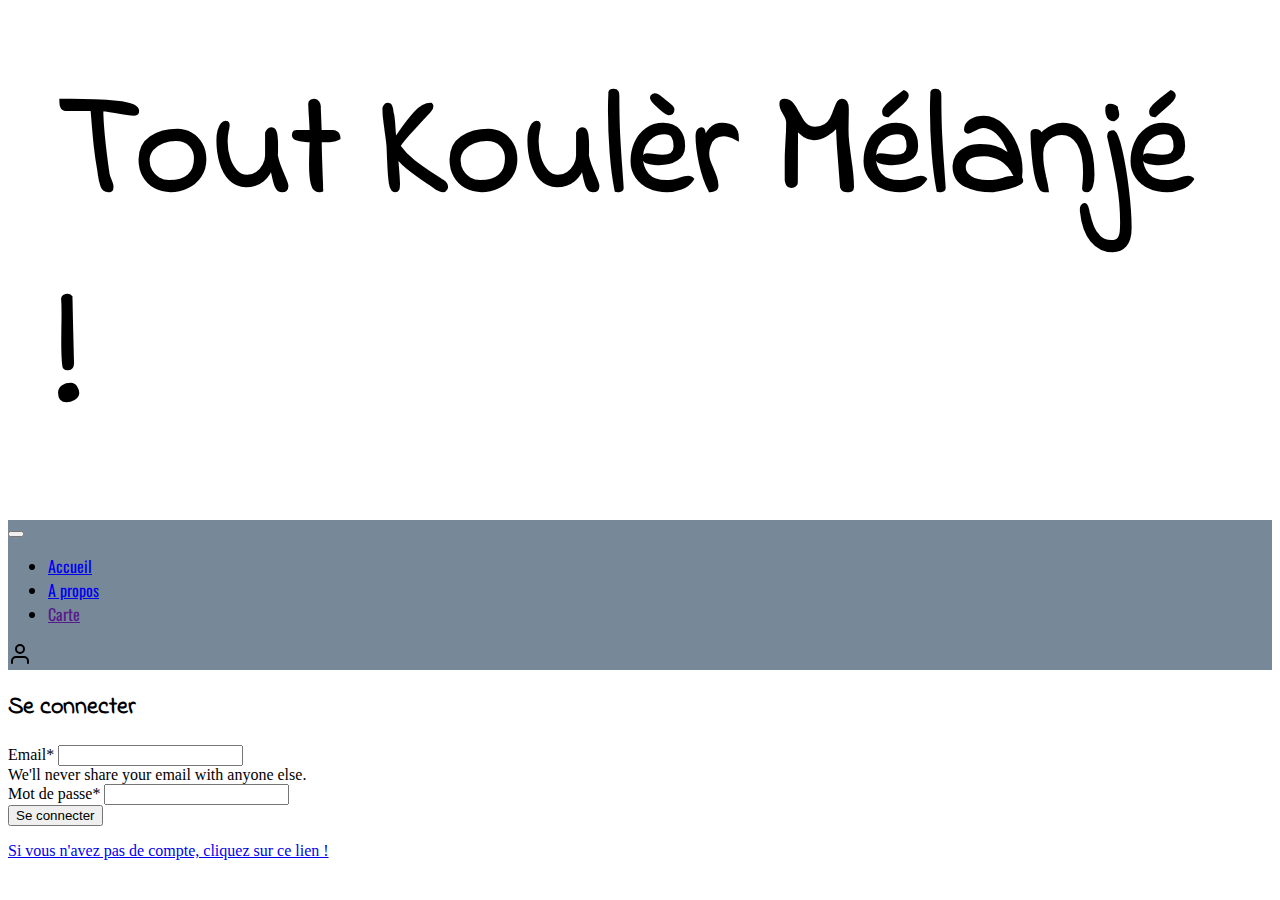
<file: form.html>
<!DOCTYPE html>
<html lang="en">
    <head>
        <meta charset="UTF-8">
        <meta http-equiv="X-UA-Compatible" content="IE=edge">
        <meta name="viewport" content="width=device-width, initial-scale=1.0">
        <link rel="stylesheet" href="style.css">
        <link href="https://cdn.jsdelivr.net/npm/bootstrap@5.2.2/dist/css/bootstrap.min.css" rel="stylesheet" integrity="sha384-Zenh87qX5JnK2Jl0vWa8Ck2rdkQ2Bzep5IDxbcnCeuOxjzrPF/et3URy9Bv1WTRi" crossorigin="anonymous">
        <script src="script/btn_up.js" defer></script>
        <script src="https://cdn.jsdelivr.net/npm/bootstrap@5.2.2/dist/js/bootstrap.bundle.min.js" integrity="sha384-OERcA2EqjJCMA+/3y+gxIOqMEjwtxJY7qPCqsdltbNJuaOe923+mo//f6V8Qbsw3" crossorigin="anonymous" defer></script>
        <title>Tout Koulèr Mélanjè !</title>
    </head>

    <body>
        <header>
            <h1 class="title text-center ">
                Tout Koulèr Mélanjé !
            </h1>

    <nav class="navbar navbar-expand-lg navbar-light bg-light">
        <div class="container-fluid color">
            <button class="navbar-toggler" type="button" data-bs-toggle="collapse" data-bs-target="#navbarNav" aria-controls="navbarNav" aria-expanded="false" aria-label="Toggle navigation">
                <span class="navbar-toggler-icon"></span>
            </button>

            <div class="collapse navbar-collapse justify-content-center fs-3 text" id="navbarNav">
                <ul class="navbar-nav">
                    <li class="nav-item">
                        <a class="nav-link active" aria-current="page" href="index.html">
                            Accueil   
                        </a>
                    </li>
                    <li class="nav-item">
                        <a class="nav-link active" aria-current="page" href="about.html">
                            A propos    
                        </a>
                    </li>
                    <!-- <li class="nav-item">
                        <a class="lien-menu nav-link active" href="prestation.html">
                            Prestations                                                      
                        </a>
                    </li> -->
                    <li class="nav-item">
                        <a class="lien-menu nav-link active" href="">
                            Carte                                
                        </a>
                    </li>
                </ul>
            </div>

            <div class="">
                    <a class="lien-menu nav-link active" href="form.html">
                        <img src="images/user.svg">                                  
                    </a>
            </div>
        </div>
    </nav>
    </header>

        <main>
            <form class="container col-12 col-md-4 p-3">
                <h2 class="text-center m-3">Se connecter </h2>

                    <div class="">
                        <div class="mb-3">
                            <label for="exampleInputEmail1" class="form-label">Email*</label>
                            <input type="email" class="form-control" id="exampleInputEmail1" aria-describedby="emailHelp">
                            <div id="emailHelp" class="form-text">We'll never share your email with anyone else.</div>
                        </div>
                        <div class="mb-3">
                            <label for="exampleInputPassword1" class="form-label">Mot de passe*</label>
                            <input type="password" class="form-control" id="exampleInputPassword1">
                        </div>
                    
                        <button type="submit" class="btn btn-secondary">Se connecter</button>
                    </div>

                    <p class="text-center m-3"><a href="signUp.html">Si vous n'avez pas de compte, cliquez sur ce lien !</a></p>
            </form>
        </main>
    </body>
</html>
</file>
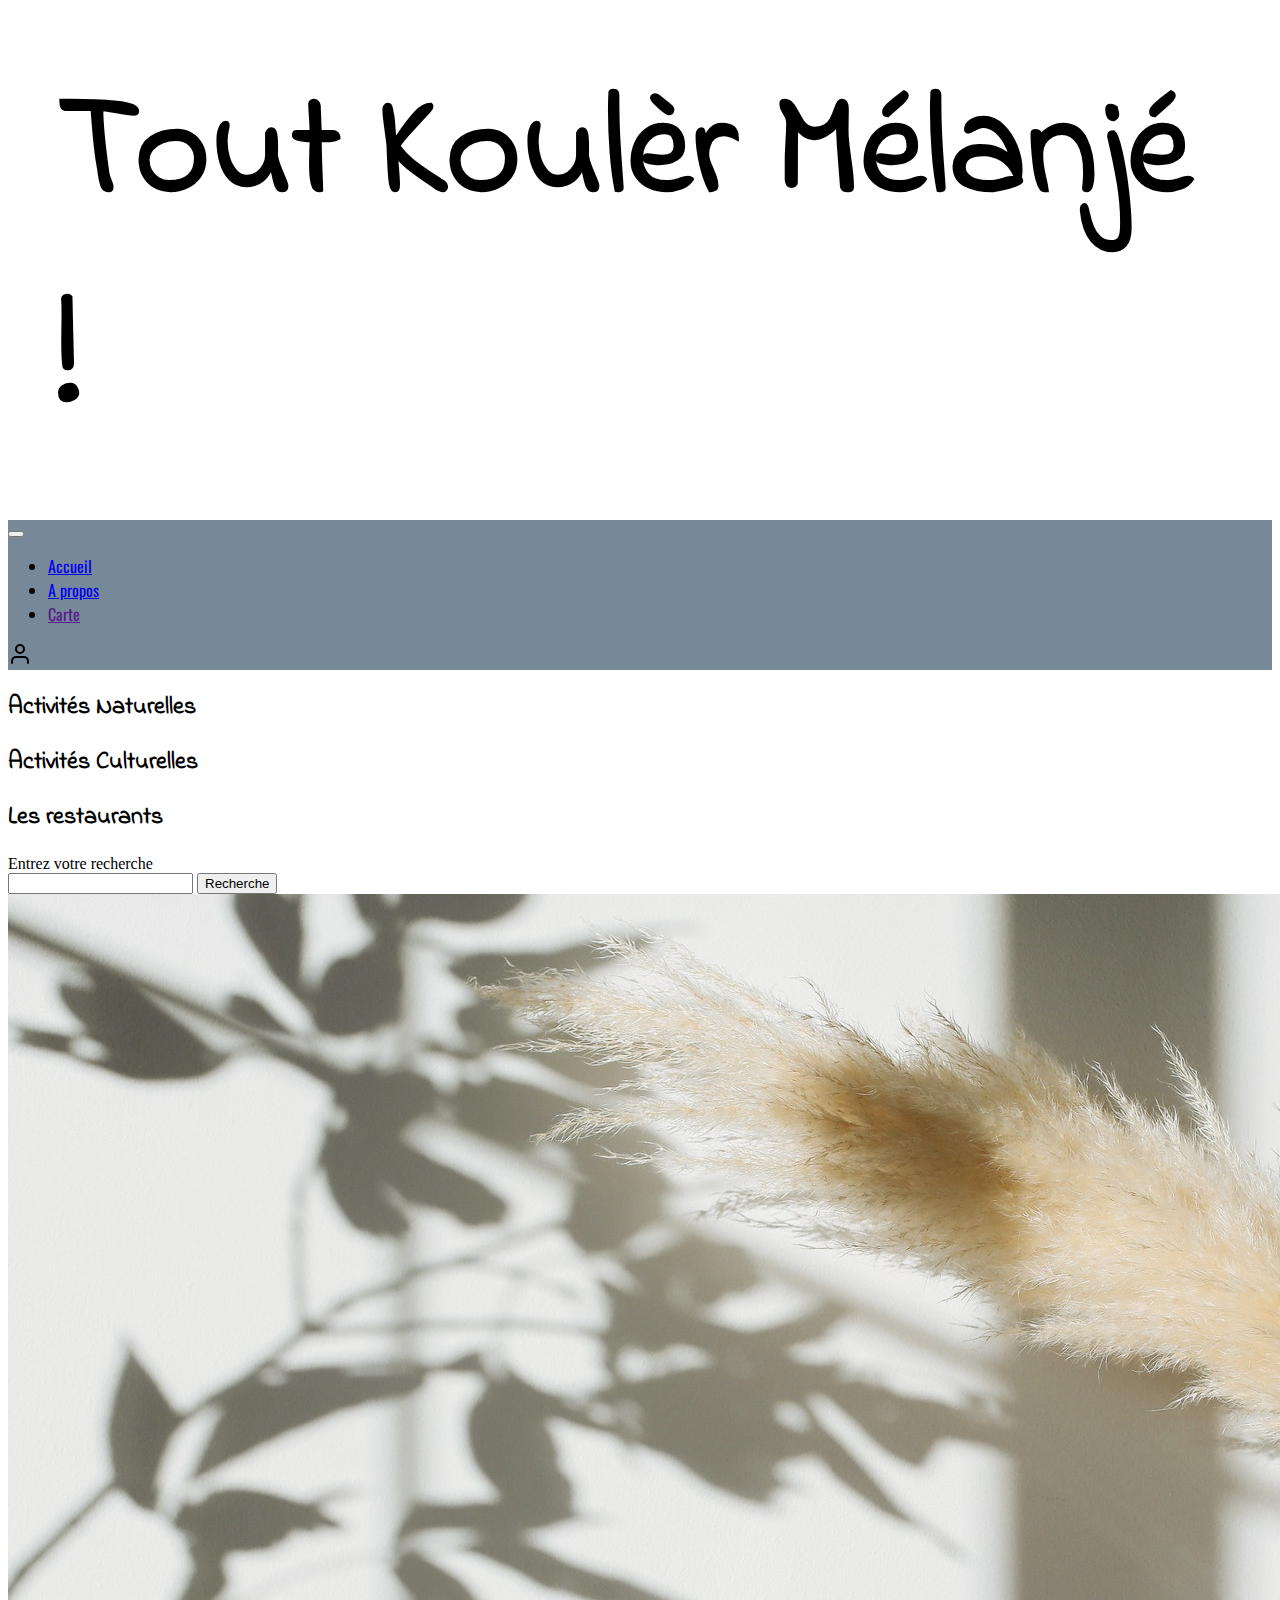
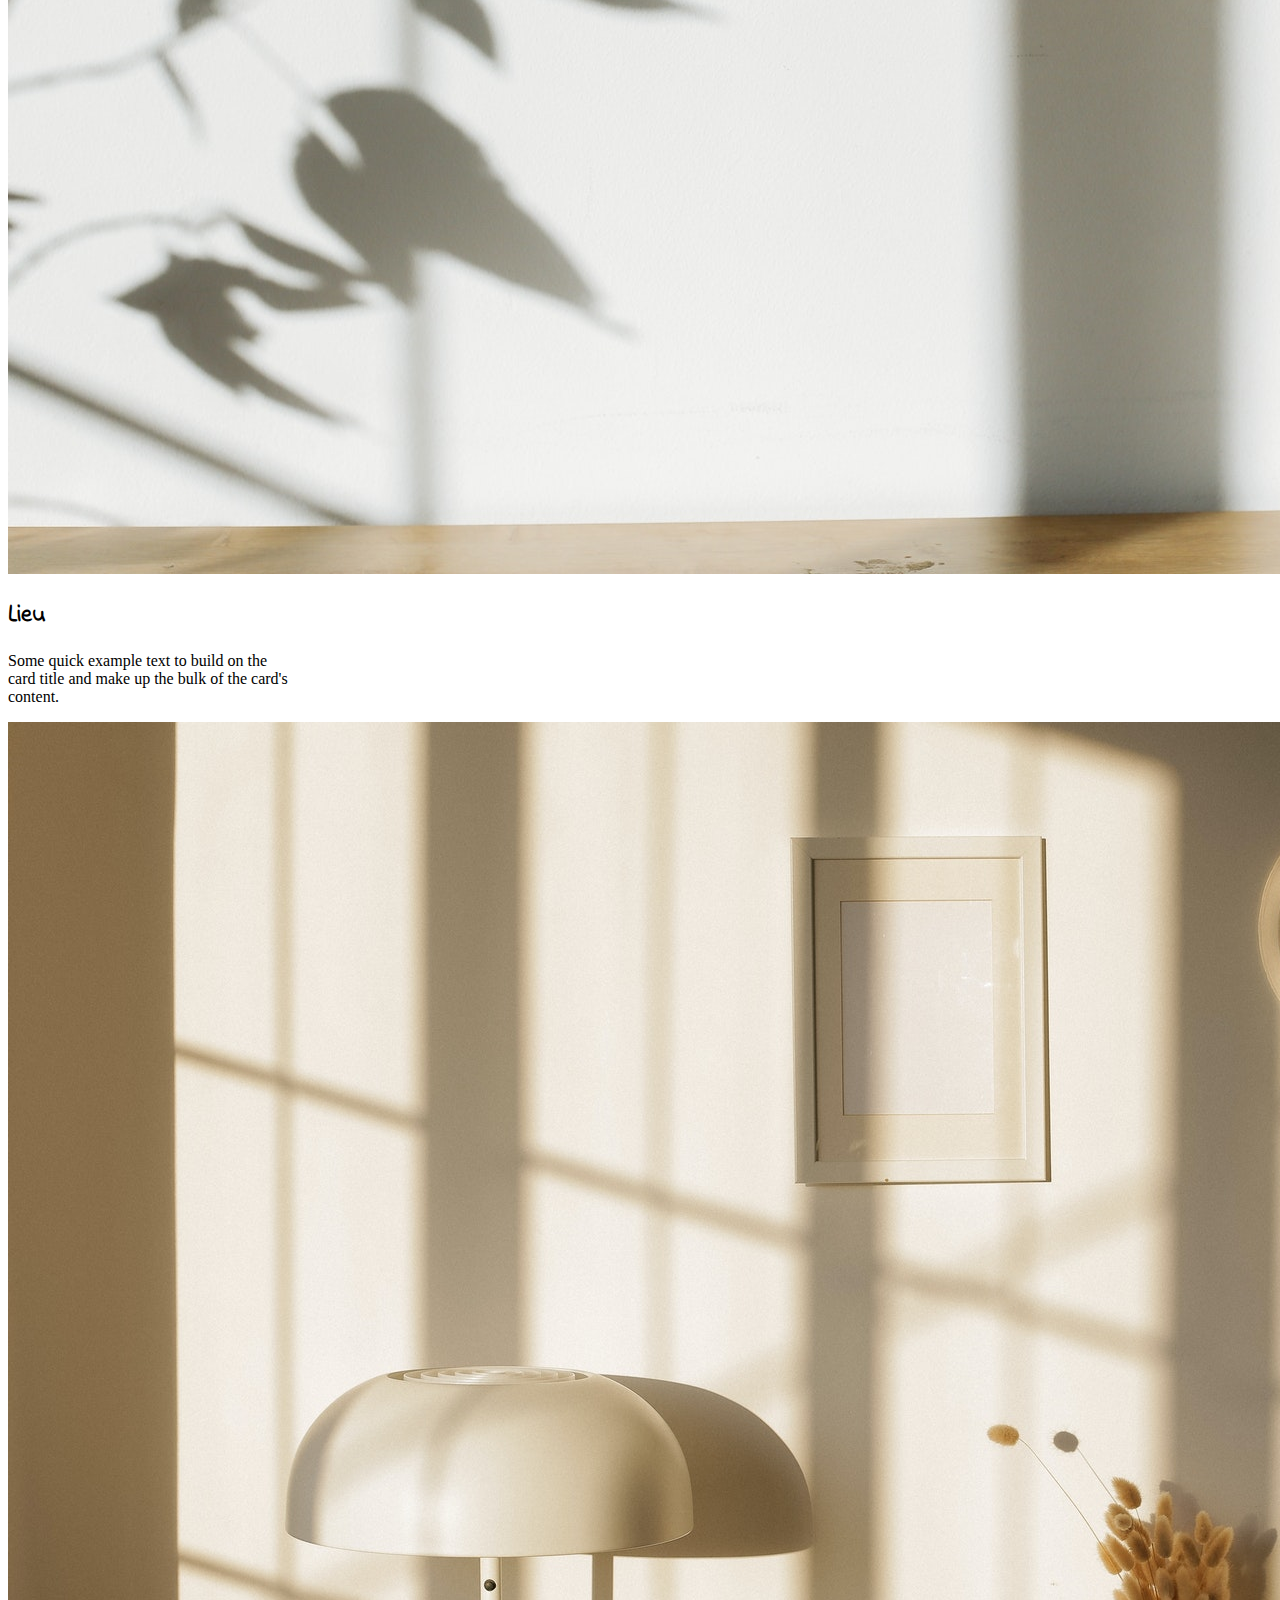
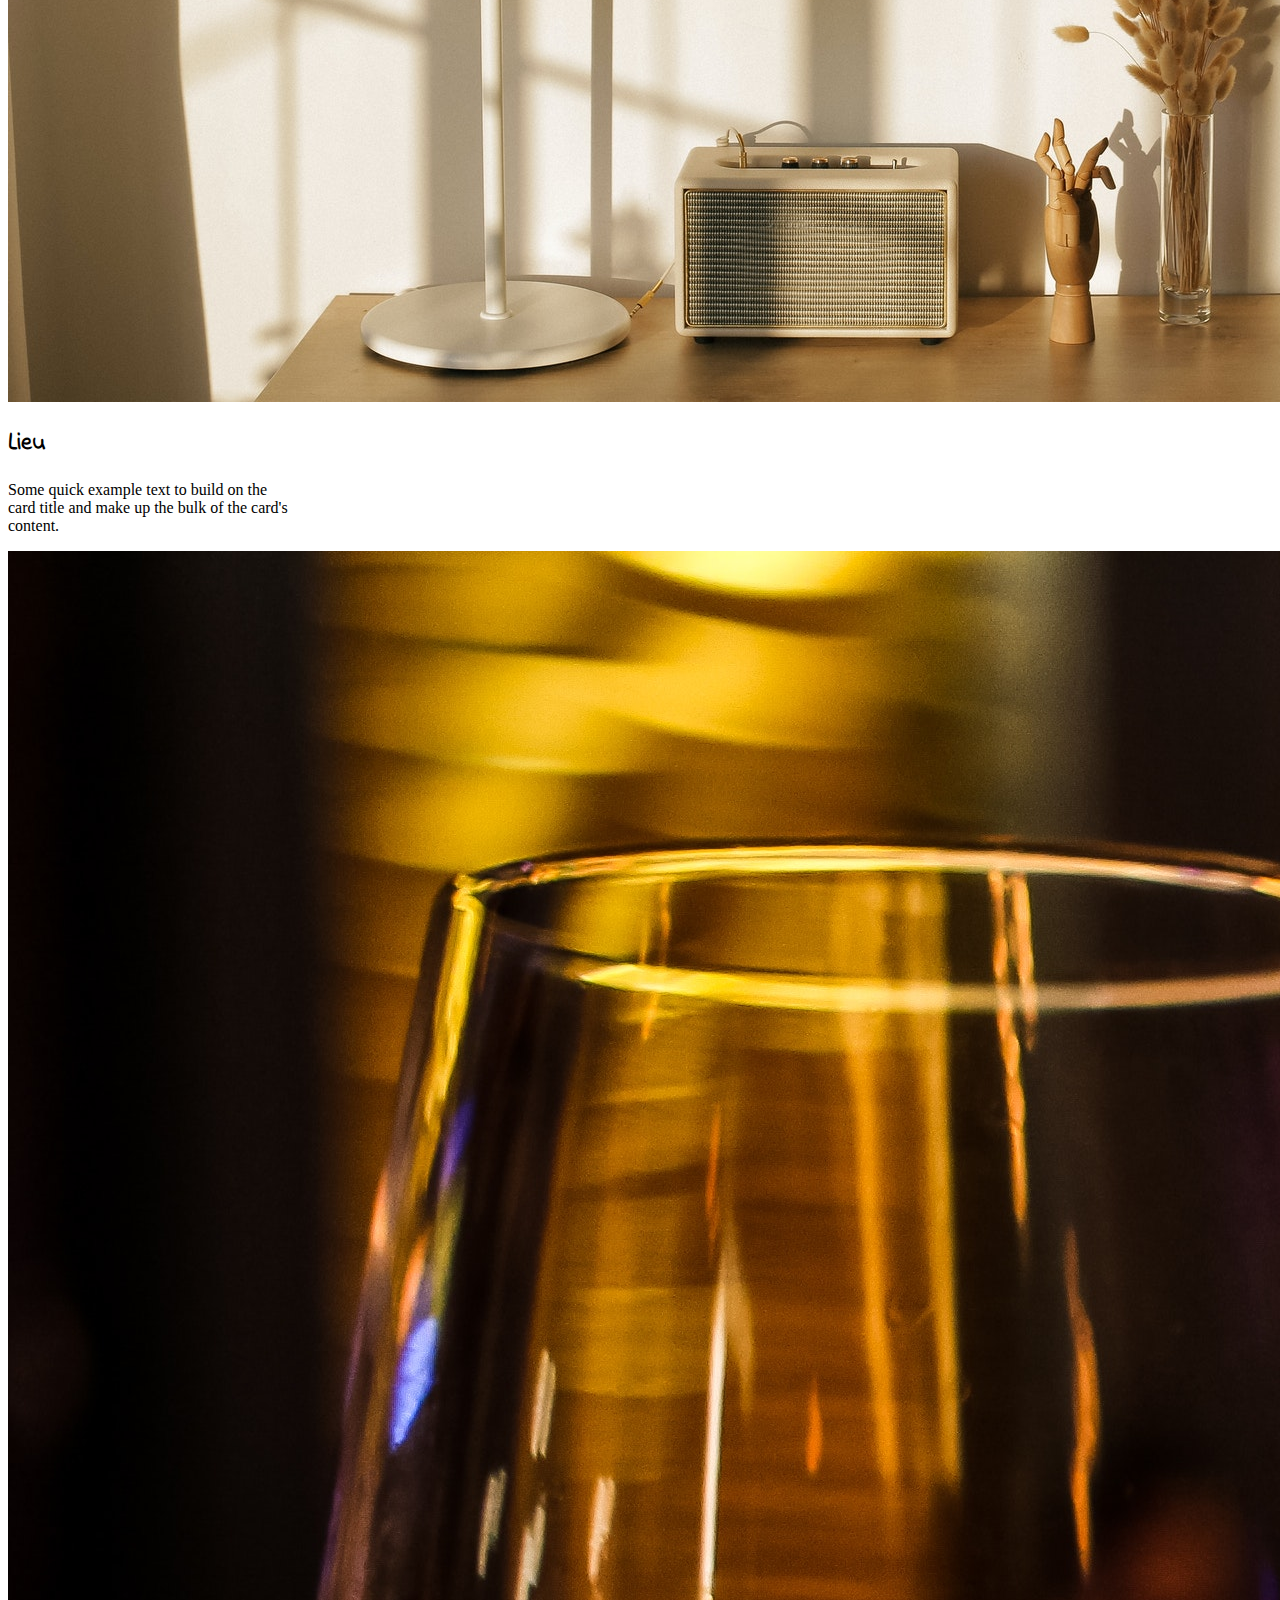
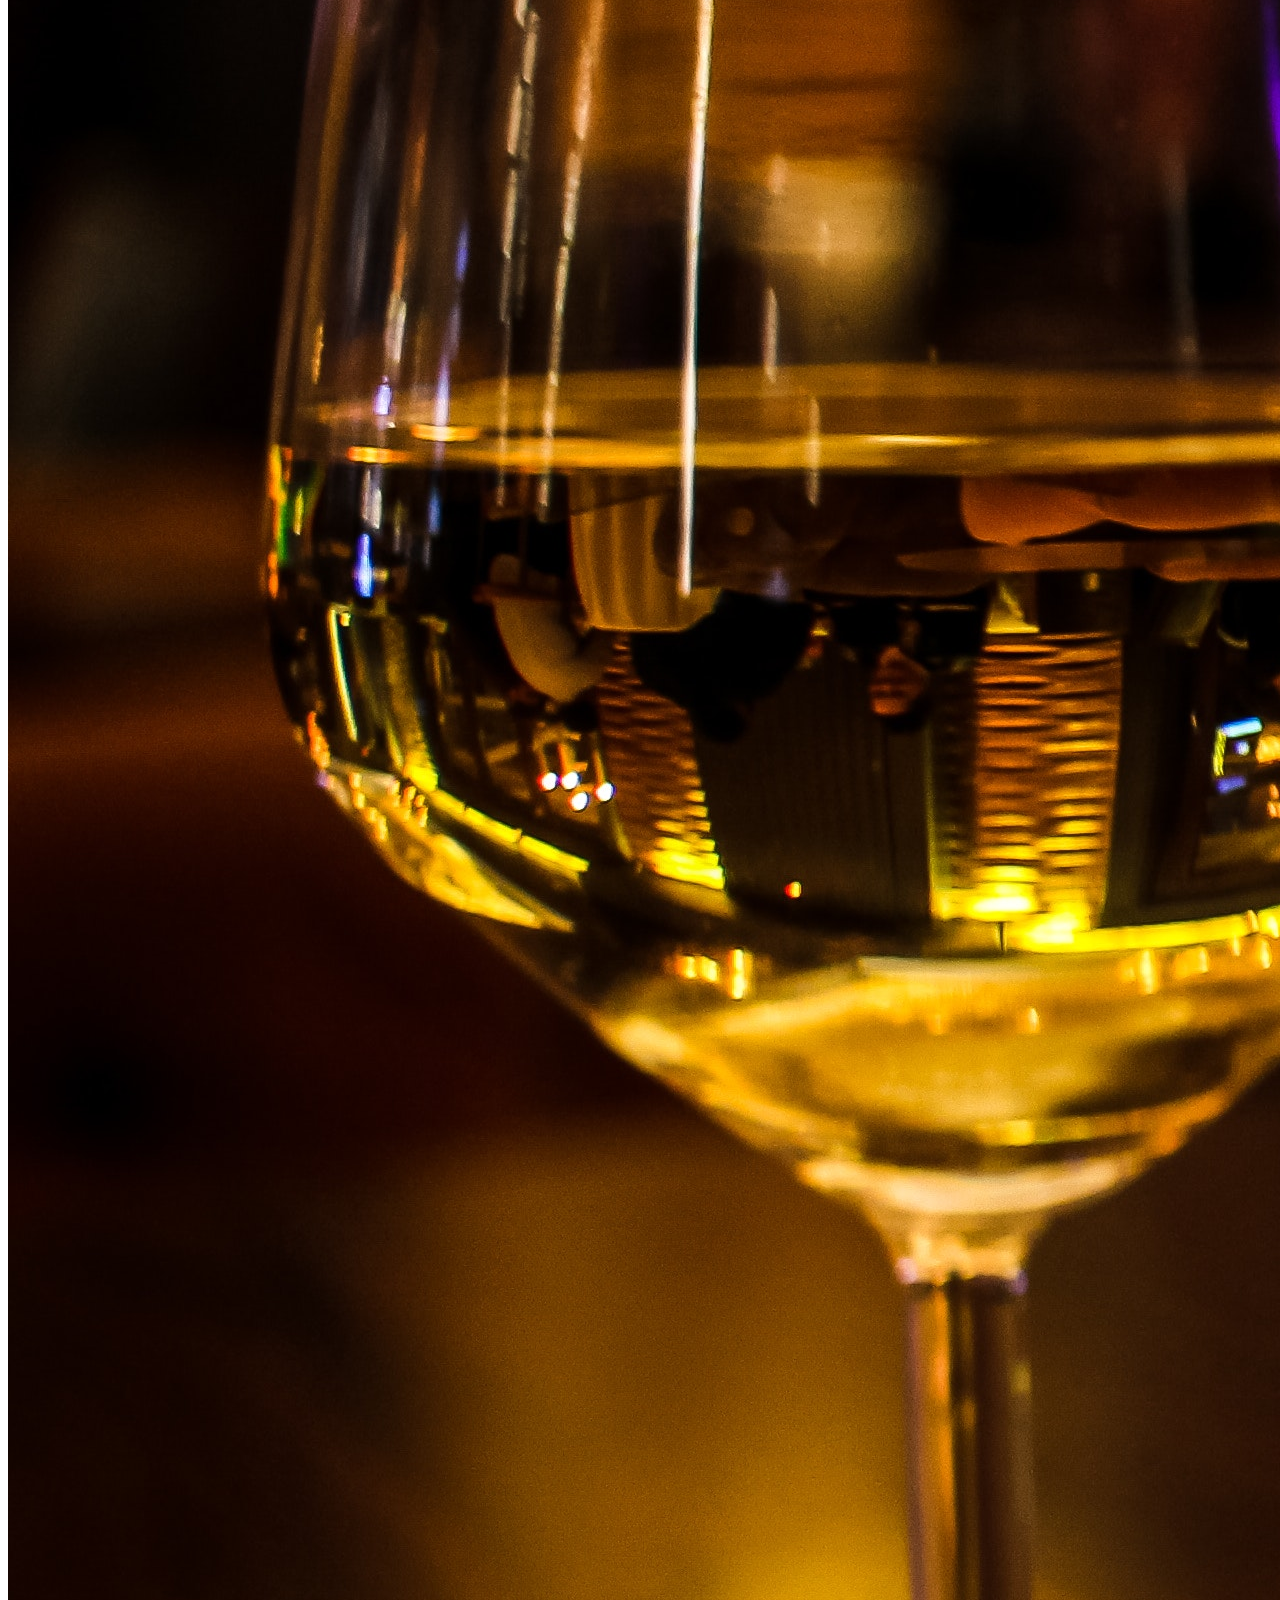
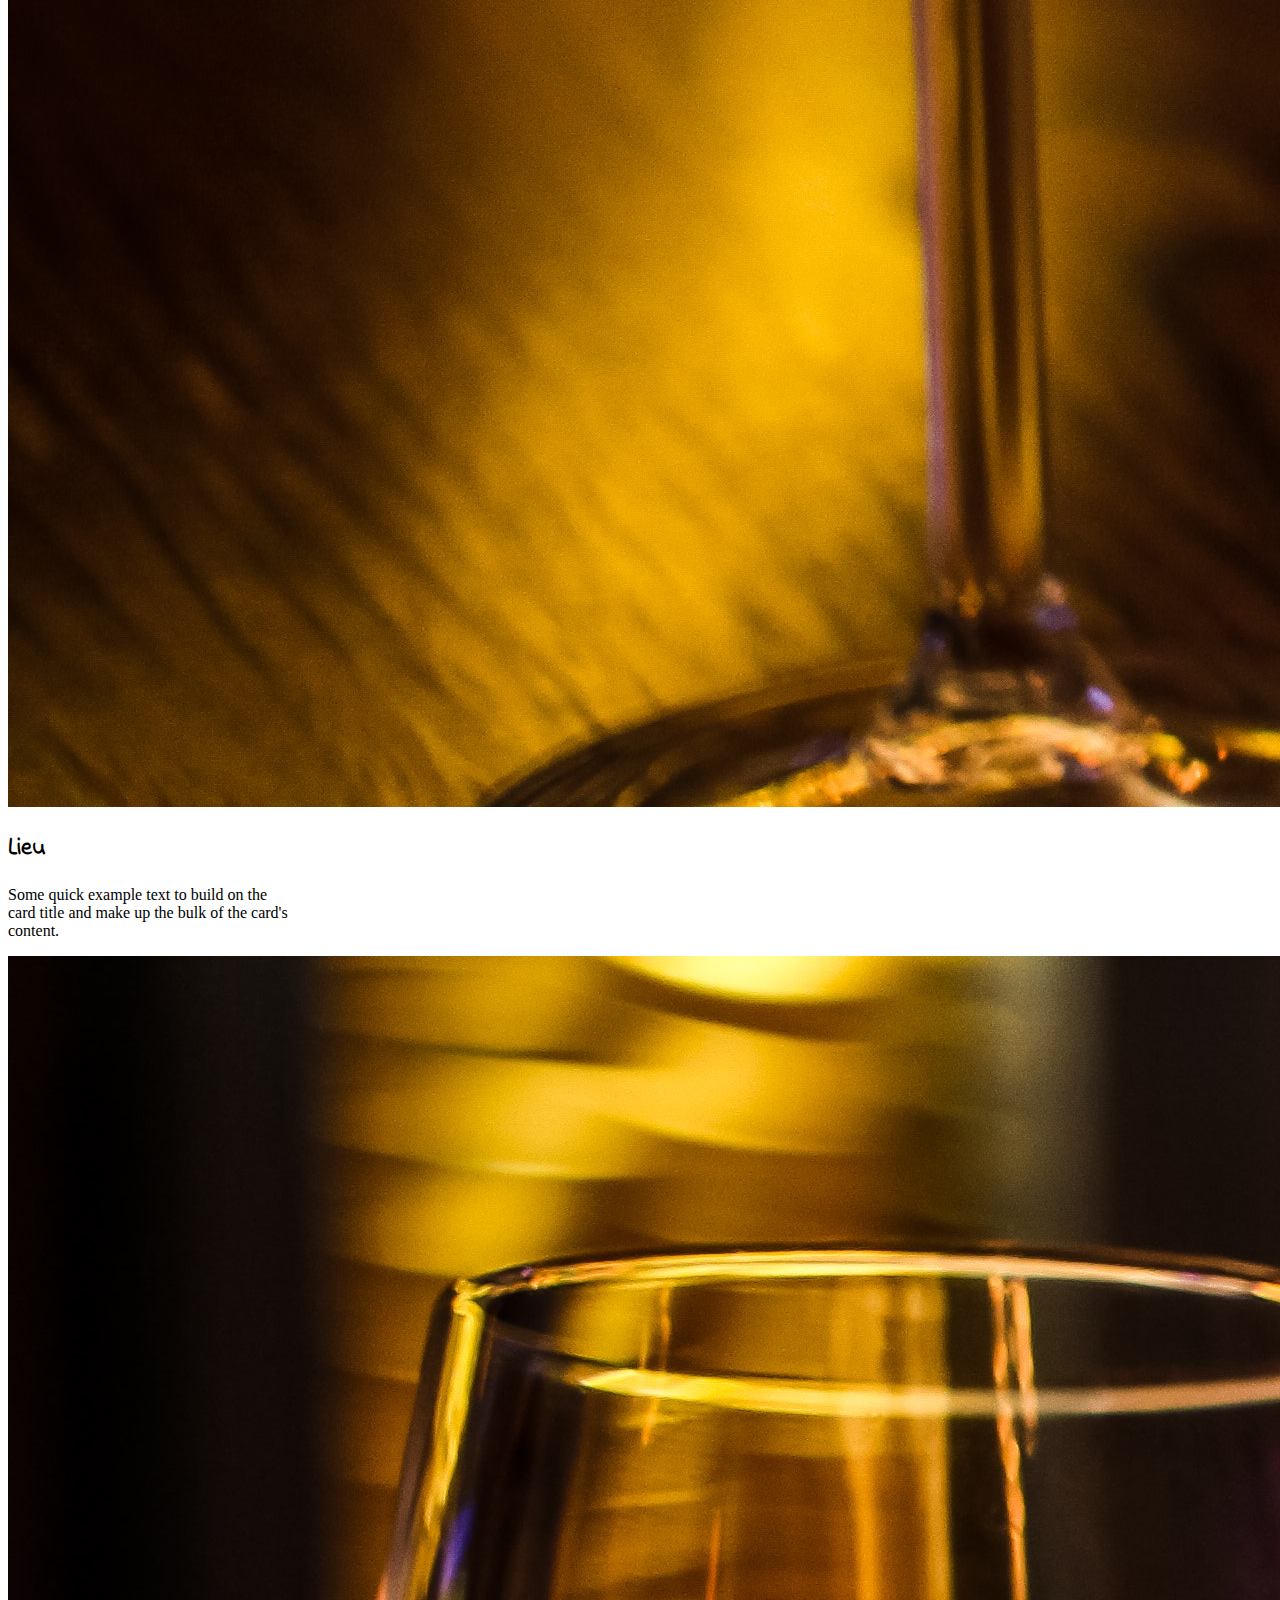
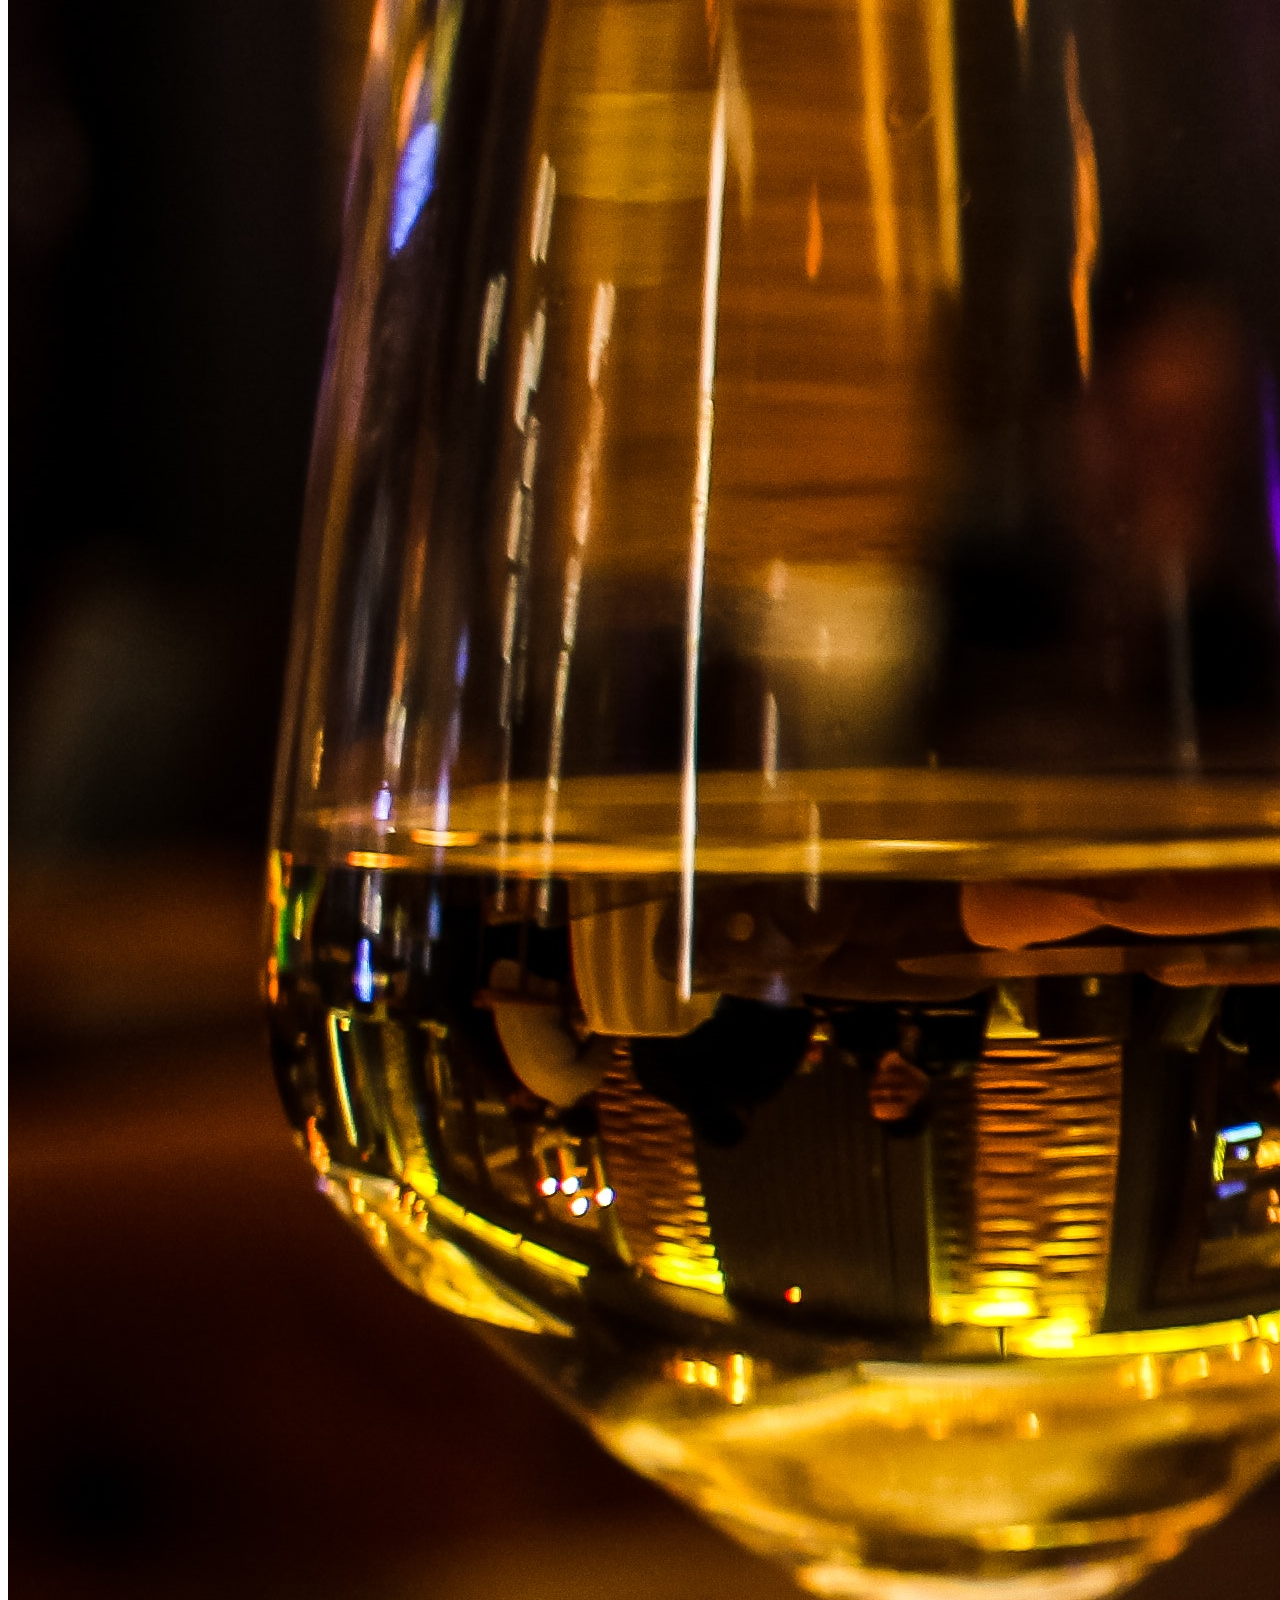
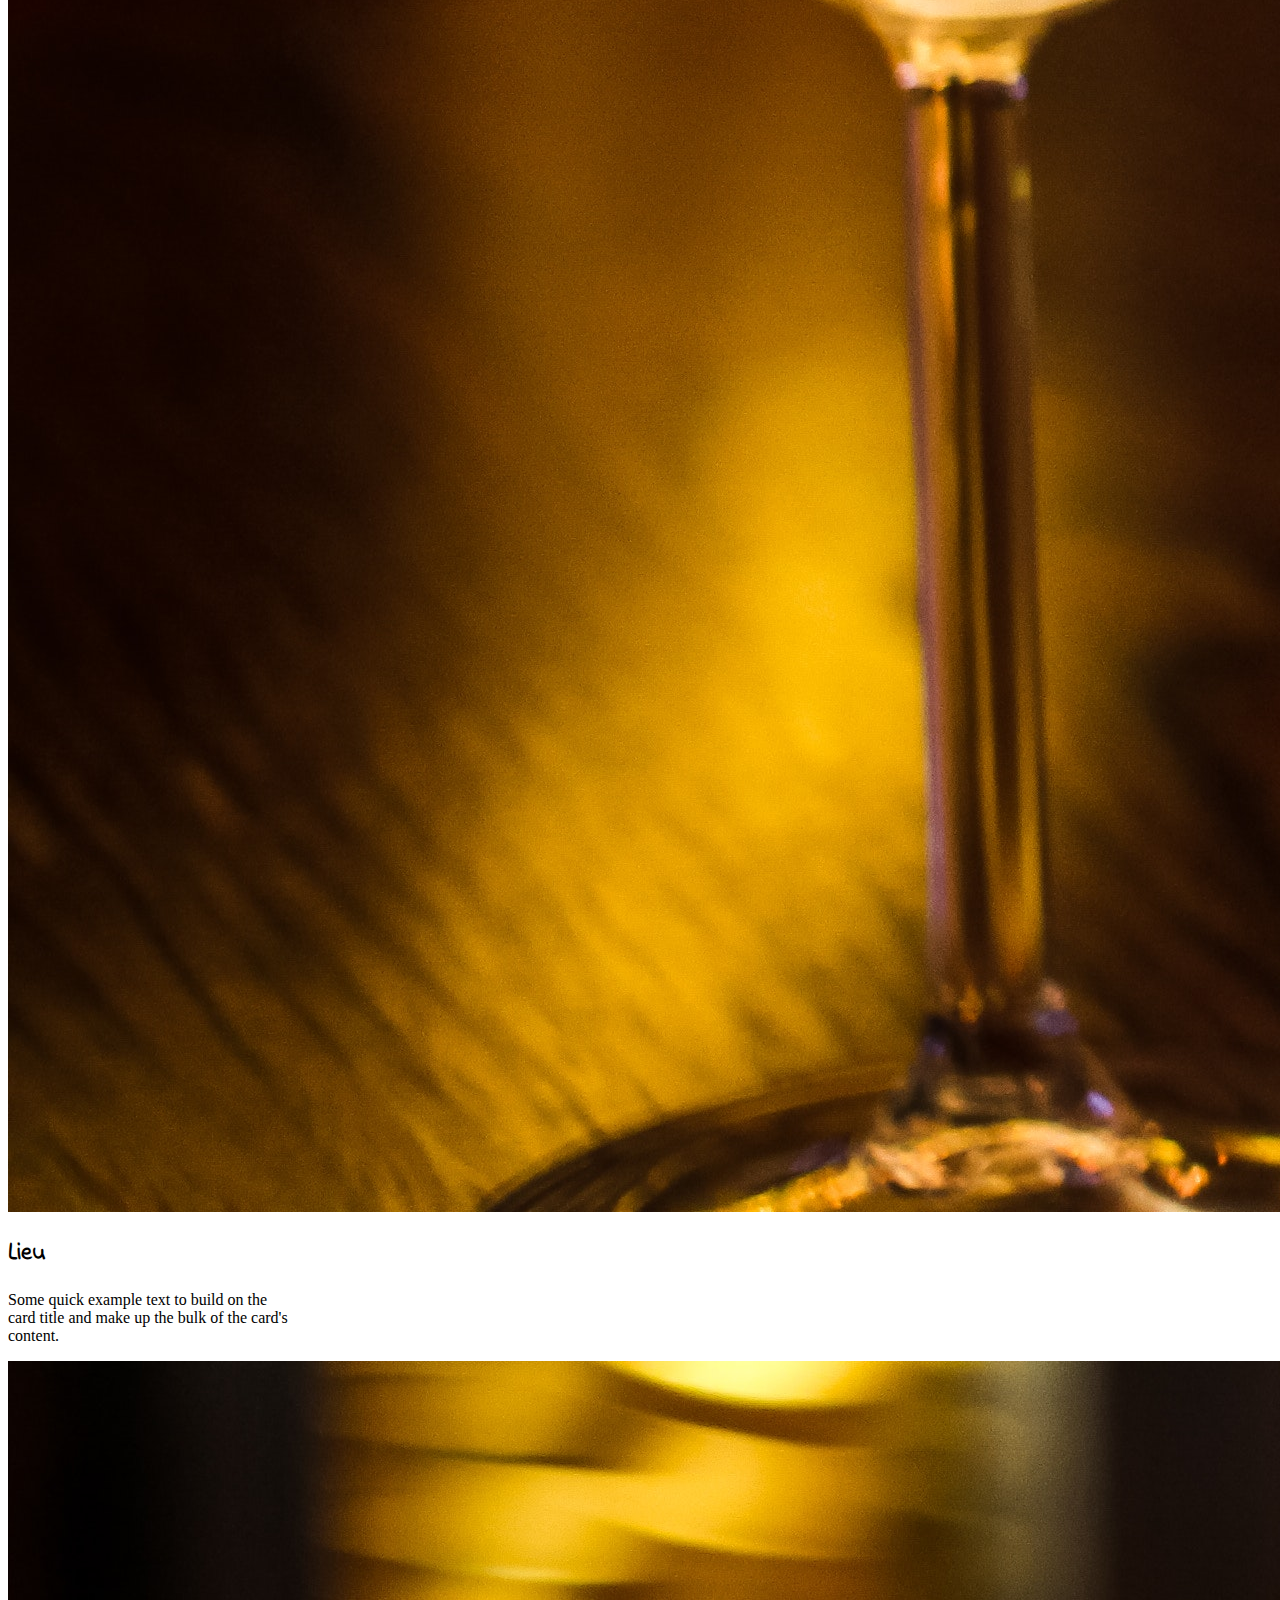
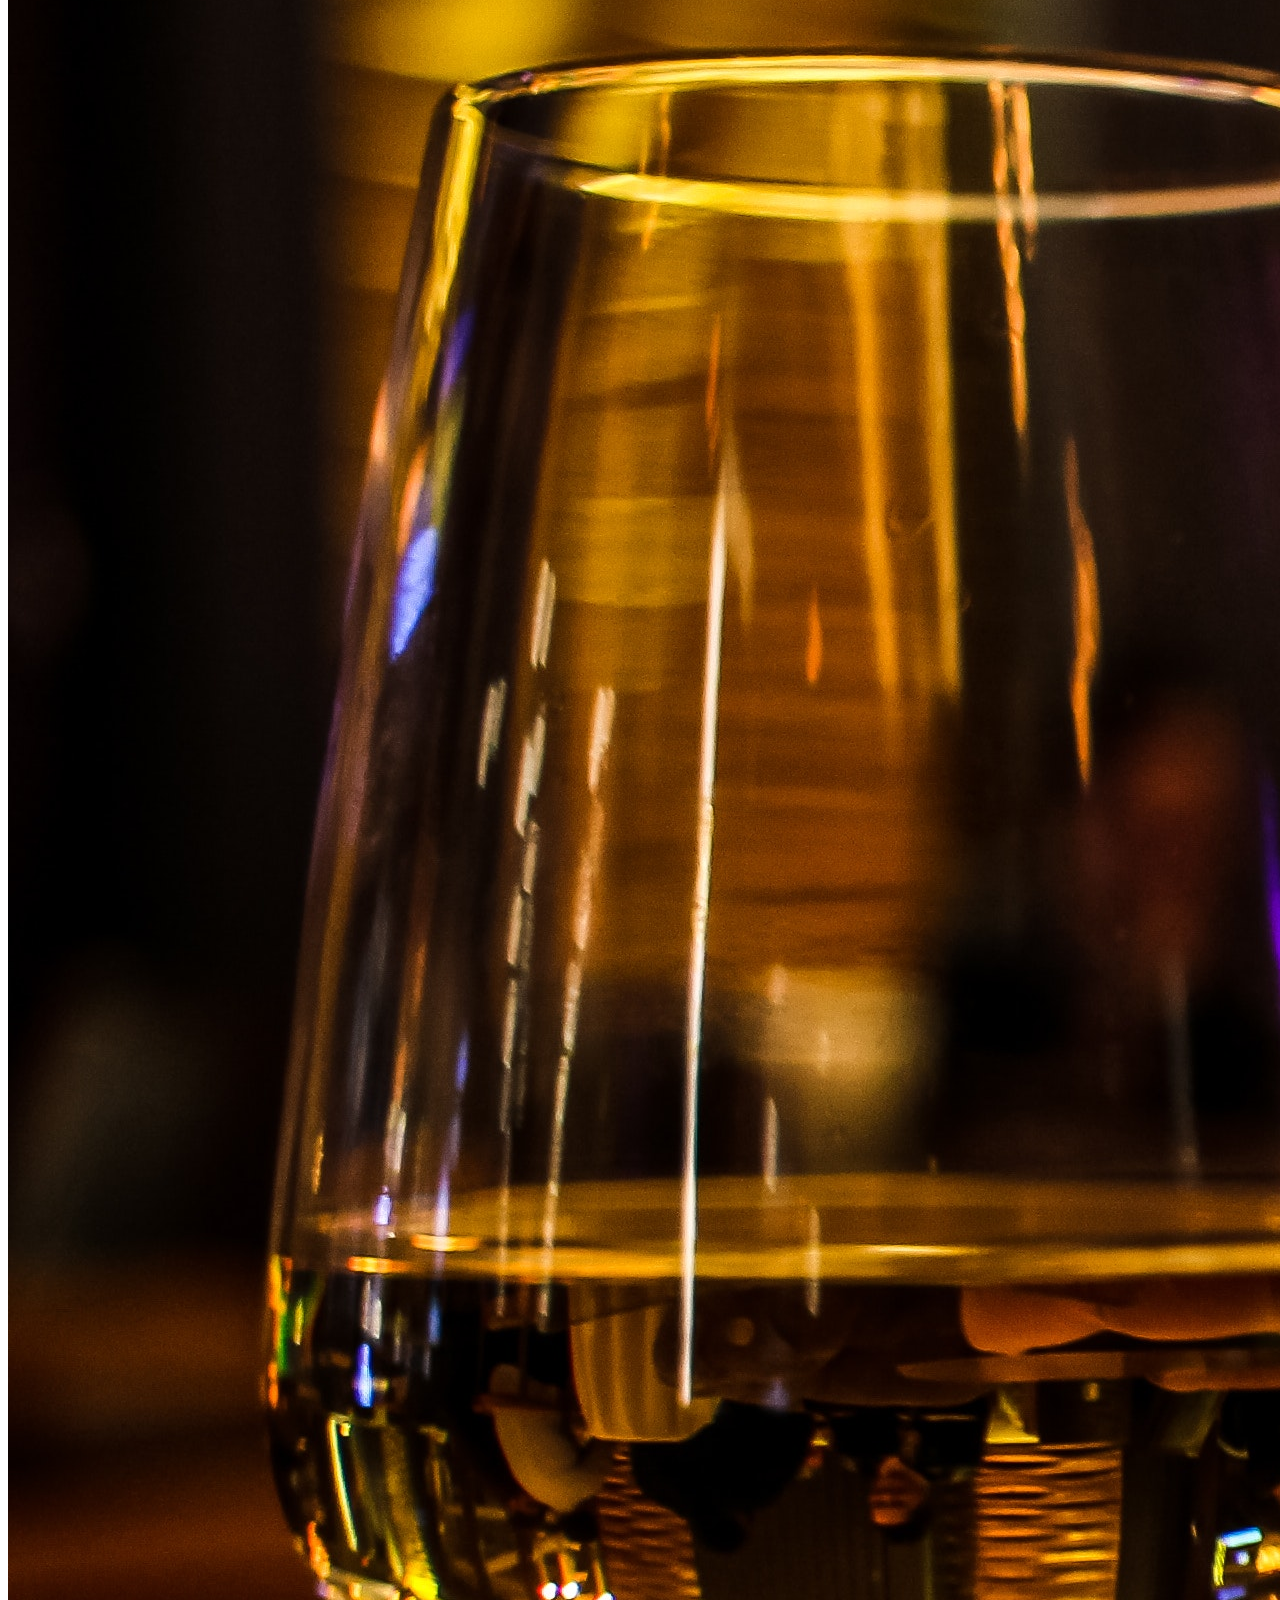
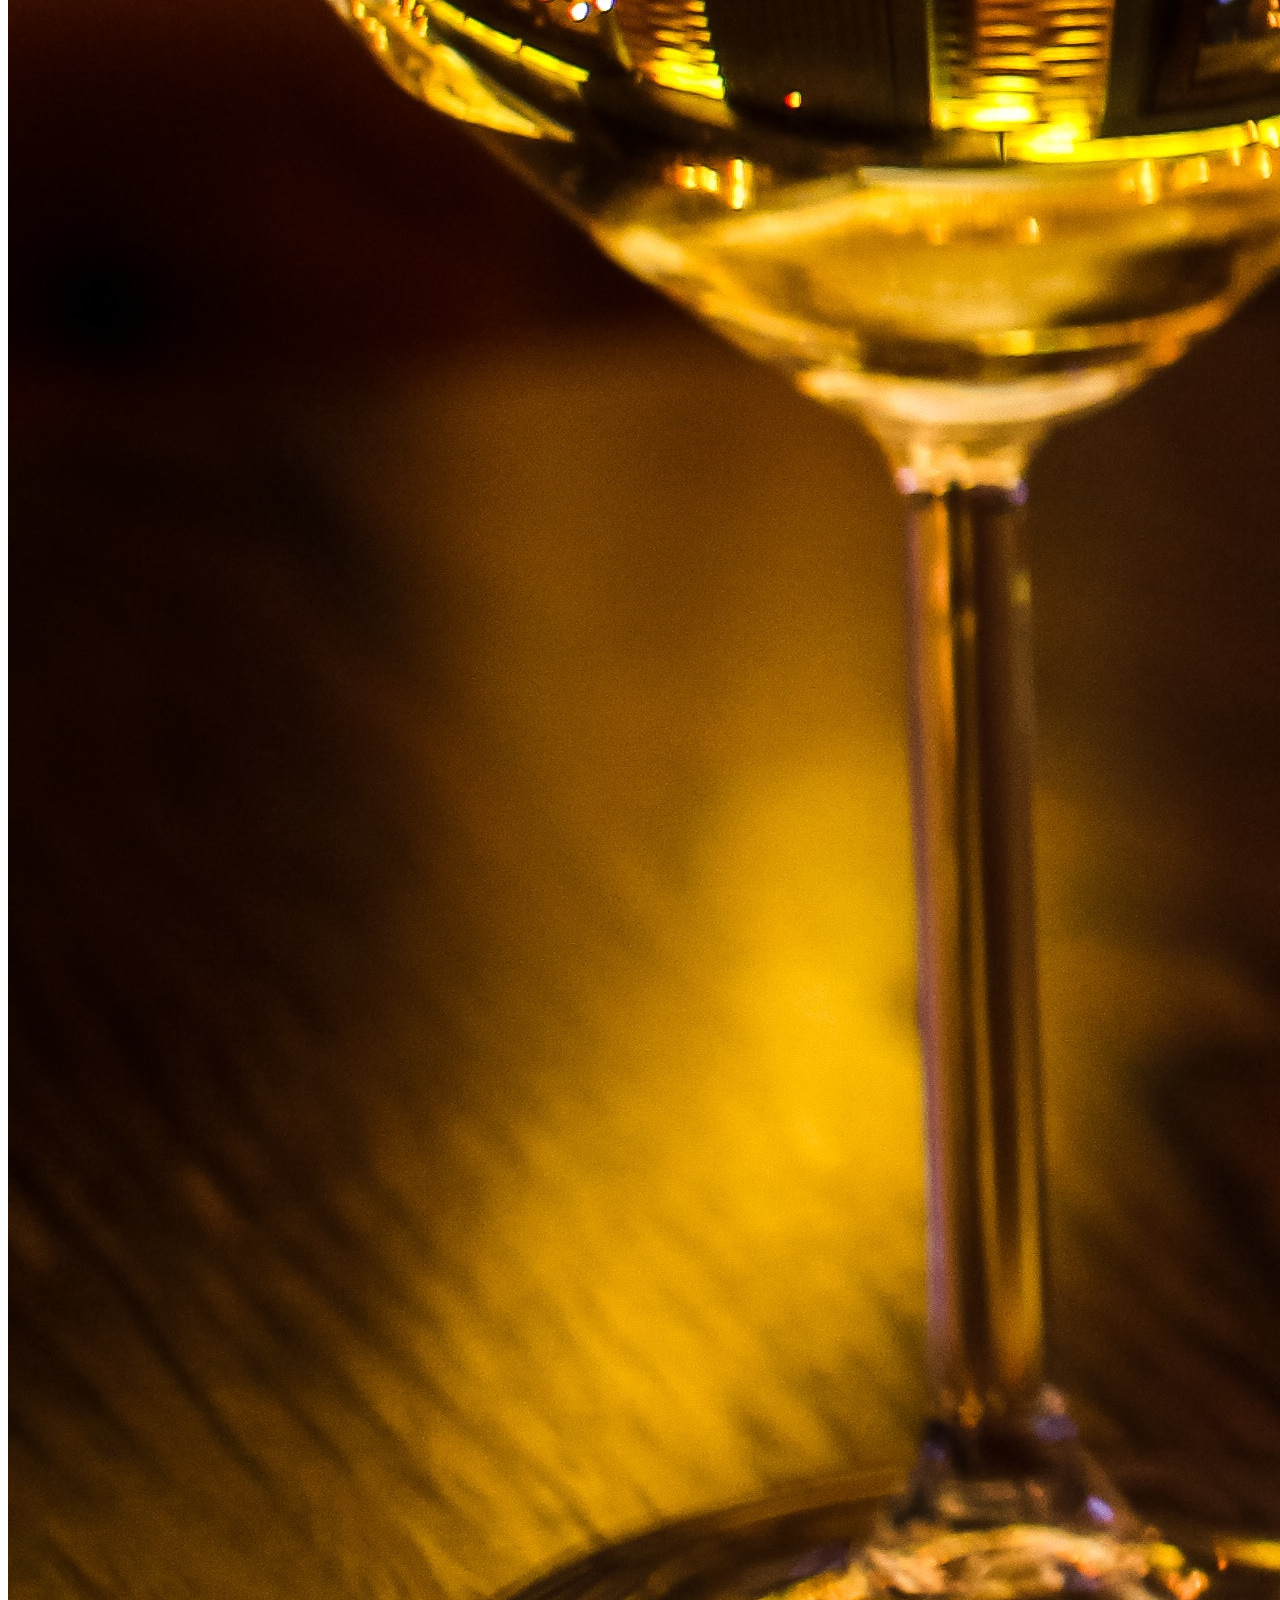
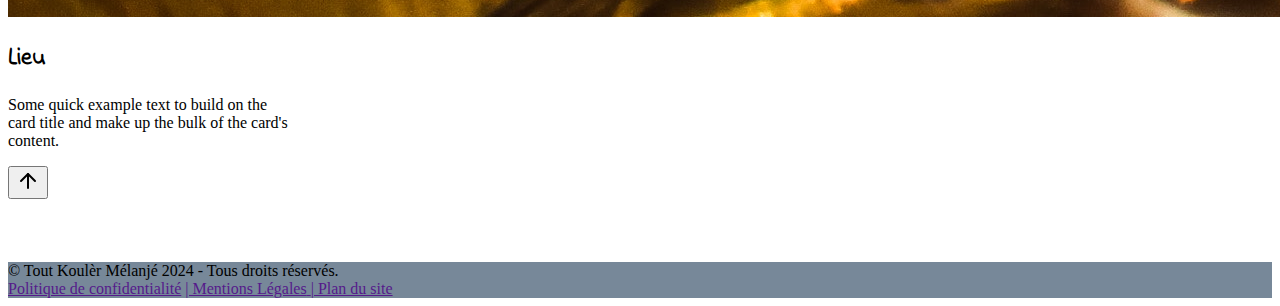
<file: natural.html>
<!DOCTYPE html>
<html lang="en">
    <head>
        <meta charset="UTF-8">
        <meta http-equiv="X-UA-Compatible" content="IE=edge">
        <meta name="viewport" content="width=device-width, initial-scale=1.0">
        <link rel="stylesheet" href="style.css">
        <link href="https://cdn.jsdelivr.net/npm/bootstrap@5.2.2/dist/css/bootstrap.min.css" rel="stylesheet" integrity="sha384-Zenh87qX5JnK2Jl0vWa8Ck2rdkQ2Bzep5IDxbcnCeuOxjzrPF/et3URy9Bv1WTRi" crossorigin="anonymous">
        <script src="script/btn_up.js" defer></script>
        <script src="https://cdn.jsdelivr.net/npm/bootstrap@5.2.2/dist/js/bootstrap.bundle.min.js" integrity="sha384-OERcA2EqjJCMA+/3y+gxIOqMEjwtxJY7qPCqsdltbNJuaOe923+mo//f6V8Qbsw3" crossorigin="anonymous" defer></script>
        <title>Tout Koulèr Mélanjè !</title>
    </head>

    <body>
        <header>
            <h1 class="title text-center ">
                Tout Koulèr Mélanjé !
            </h1>

    <nav class="navbar navbar-expand-lg navbar-light bg-light">
        <div class="container-fluid color">
            <button class="navbar-toggler" type="button" data-bs-toggle="collapse" data-bs-target="#navbarNav" aria-controls="navbarNav" aria-expanded="false" aria-label="Toggle navigation">
                <span class="navbar-toggler-icon"></span>
            </button>

            <div class="collapse navbar-collapse justify-content-center fs-3 text" id="navbarNav">
                <ul class="navbar-nav">
                    <li class="nav-item">
                        <a class="nav-link active" aria-current="page" href="index.html">
                            Accueil   
                        </a>
                    </li>
                    <li class="nav-item">
                        <a class="nav-link active" aria-current="page" href="about.html">
                            A propos    
                        </a>
                    </li>
                    <!-- <li class="nav-item">
                        <a class="lien-menu nav-link active" href="prestation.html">
                            Prestations                                                      
                        </a>
                    </li> -->
                    <li class="nav-item">
                        <a class="lien-menu nav-link active" href="">
                            Carte                                
                        </a>
                    </li>
                </ul>
            </div>

            <div class="">
                    <a class="lien-menu nav-link active" href="form.html">
                        <img src="images/user.svg">                                  
                    </a>
            </div>
        </div>
    </nav>
    </header>

        <main class="container">

            <div class="row justify-content-around text-center m-5">
                <h2 class="col-12 col-md-4 lindsay fw-bolder">Activités Naturelles</h2>
                <h2 class="col-12 col-md-4"><a href="cultural.html" class="link-title">Activités Culturelles</h2></a>
                <h2 class="col-12 col-md-4"><a href="restaurant.html" class="link-title">Les restaurants</h2></a>
            </div>

                <form class="">
                    <label for="search" class="form-label fw-semibold">Entrez votre recherche</label>
                    <div class="input-group  col-12 col-md-5">
                        <input type="text" class="form-control" id="search">
                        <button class="btn btn-outline-secondary" type="submit">Recherche</button>
                    </div>
                </form>

                <div class="row align-items-center justify-content-center fw-semibold text-center m-5">
                    <div class="card col-12 col-md-3 p-3 m-1">
                        <img src="images/accueilImage/test1.jpg" class="card-img-top" alt="...">
                        <div class="card-body my-4">
                            <h2>Lieu</h2>
                            <p class="card-text">Some quick example text to build on the card title and make up the bulk of the card's content.</p>
                        </div>
                    </div>
                    <div class="card col-12 col-md-3 p-3 m-1">
                        <img src="images/accueilImage/test2.jpg" class="card-img-top" alt="...">
                        <div class="card-body my-4">
                            <h2>Lieu</h2>
                            <p class="card-text">Some quick example text to build on the card title and make up the bulk of the card's content.</p>
                        </div>
                    </div>
                    <div class="card col-12 col-md-3 p-3 m-1">
                        <img src="images/accueilImage/resto.jpg" class="card-img-top" alt="...">
                        <div class="card-body my-4">
                            <h2>Lieu</h2>
                            <p class="card-text">Some quick example text to build on the card title and make up the bulk of the card's content.</p>
                        </div>
                    </div>
                    <div class="card col-12 col-md-3 p-3 m-1 ">
                        <img src="images/accueilImage/resto.jpg" class="card-img-top" alt="...">
                        <div class="card-body my-4">
                            <h2>Lieu</h2>
                            <p class="card-text">Some quick example text to build on the card title and make up the bulk of the card's content.</p>
                        </div>
                    </div>
                    <div class="card col-12 col-md-3 p-3 m-1 ">
                        <img src="images/accueilImage/resto.jpg" class="card-img-top" alt="...">
                        <div class="card-body my-4">
                            <h2>Lieu</h2>
                            <p class="card-text">Some quick example text to build on the card title and make up the bulk of the card's content.</p>
                        </div>
                    </div>
                </div>

                <div class="row">
                    <div class="d-flex justify-content-end">
                        <button class="btnColor" id="scrollUp">
                            <a href="#top"><img class="btn"src="images/arrow-up.svg"/></a>
                        </button>
                    </div>
                </div>
        </main>

        <footer class="container-fluid py-2 d-flex flex-wrap justify-content-between align-items-start bg-light">  
            <div>    
                <span class= "align-items-center "> &copy;  Tout Koulèr Mélanjé 2024 - Tous droits réservés.</span>
            </div>   
            <div>
                <a href="" class="text-decoration-none"><span class= "align-items-center text-dark">Politique de confidentialité</span></a>
                <a href="" class="text-decoration-none"><span class= "align-items-center  text-dark">| Mentions Légales</span>
                <a href="" class="text-decoration-none"><span class= "align-items-center text-dark">| Plan du site</span></a>
            </div> 
        </footer>
    </body>
</html>
</file>
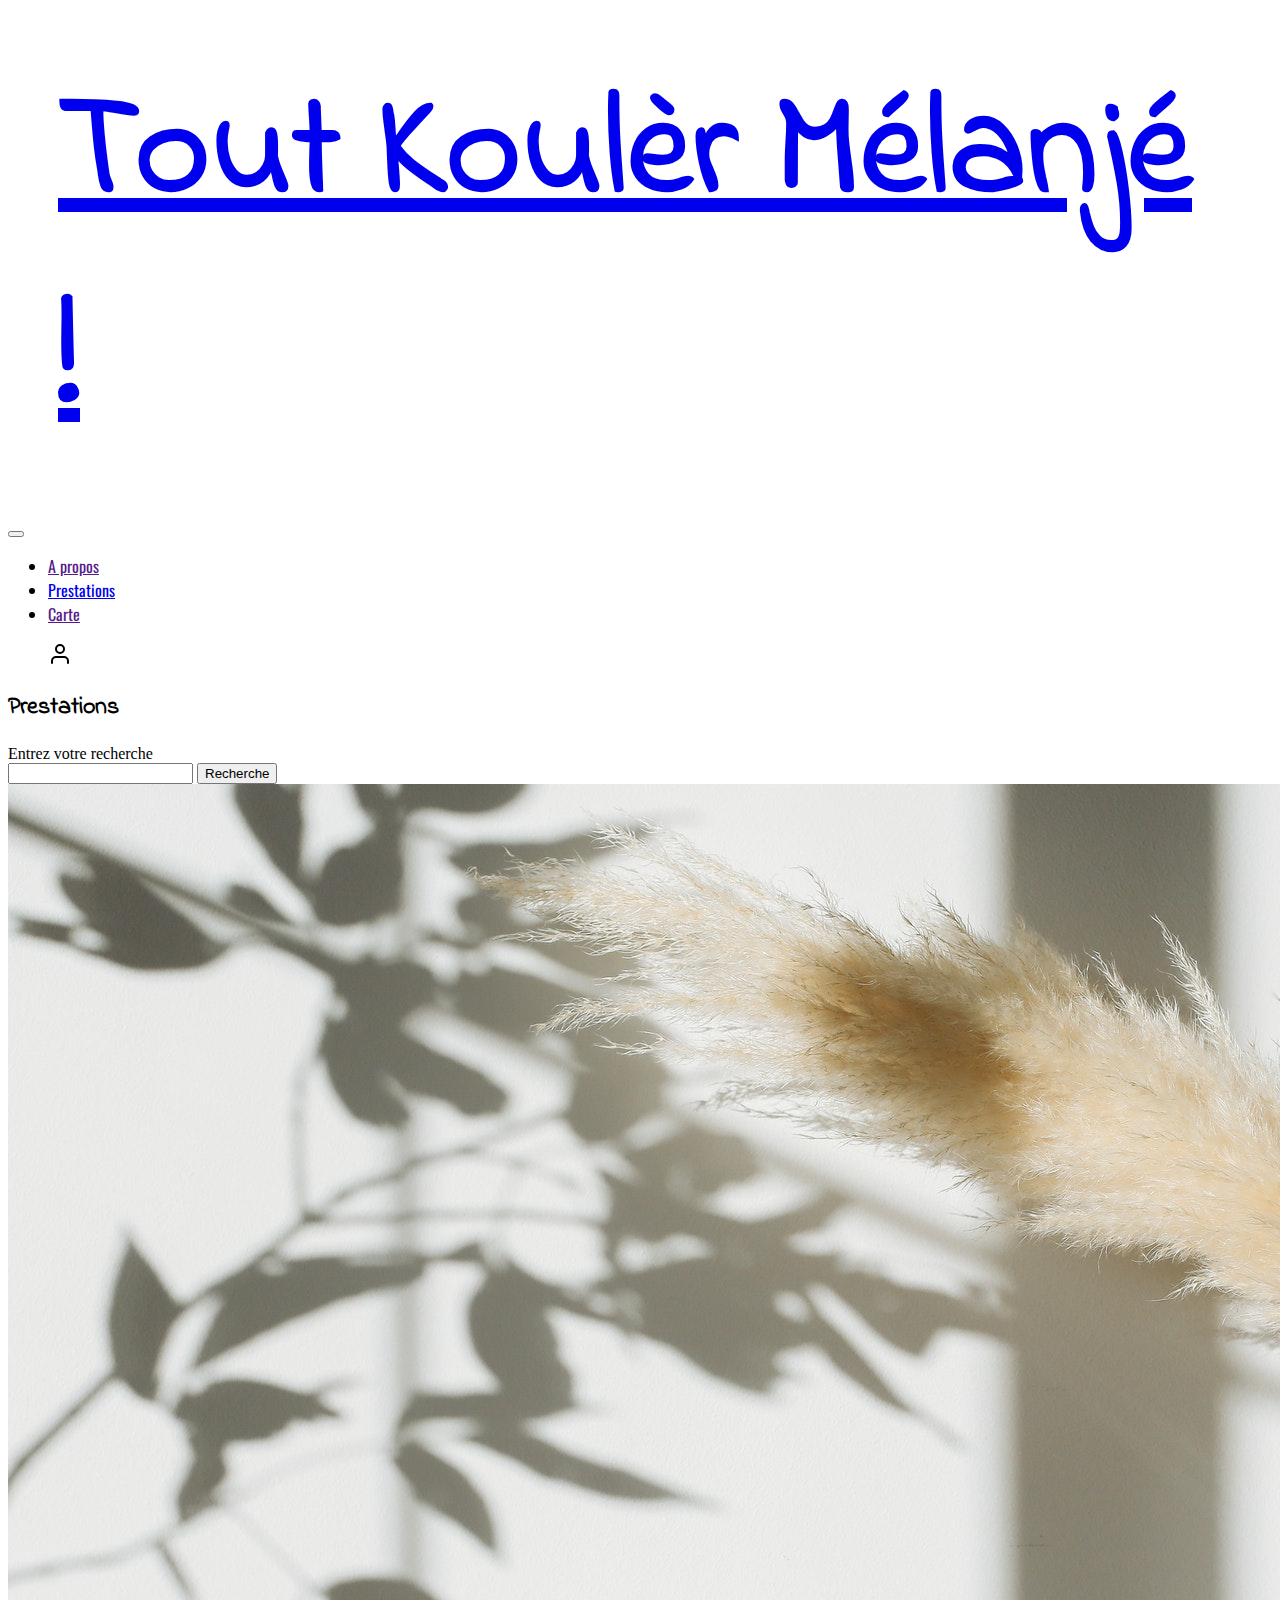
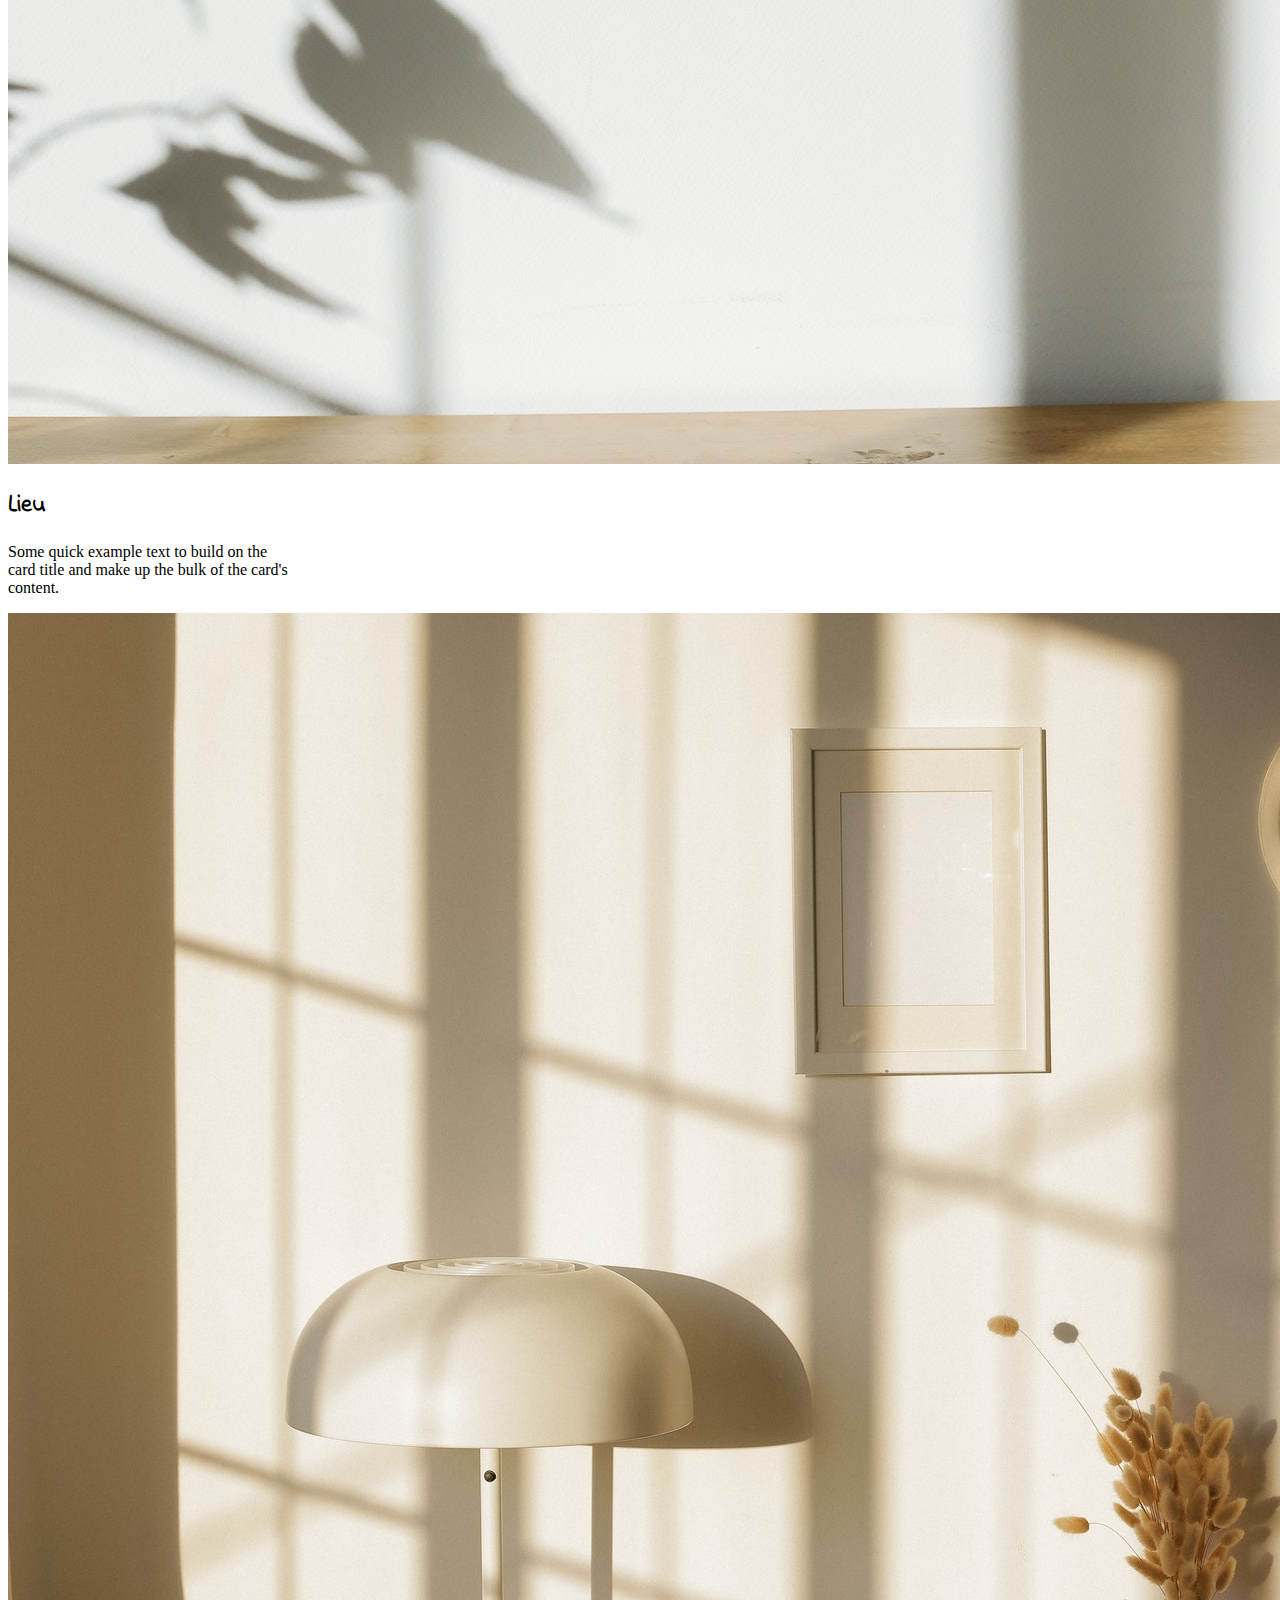
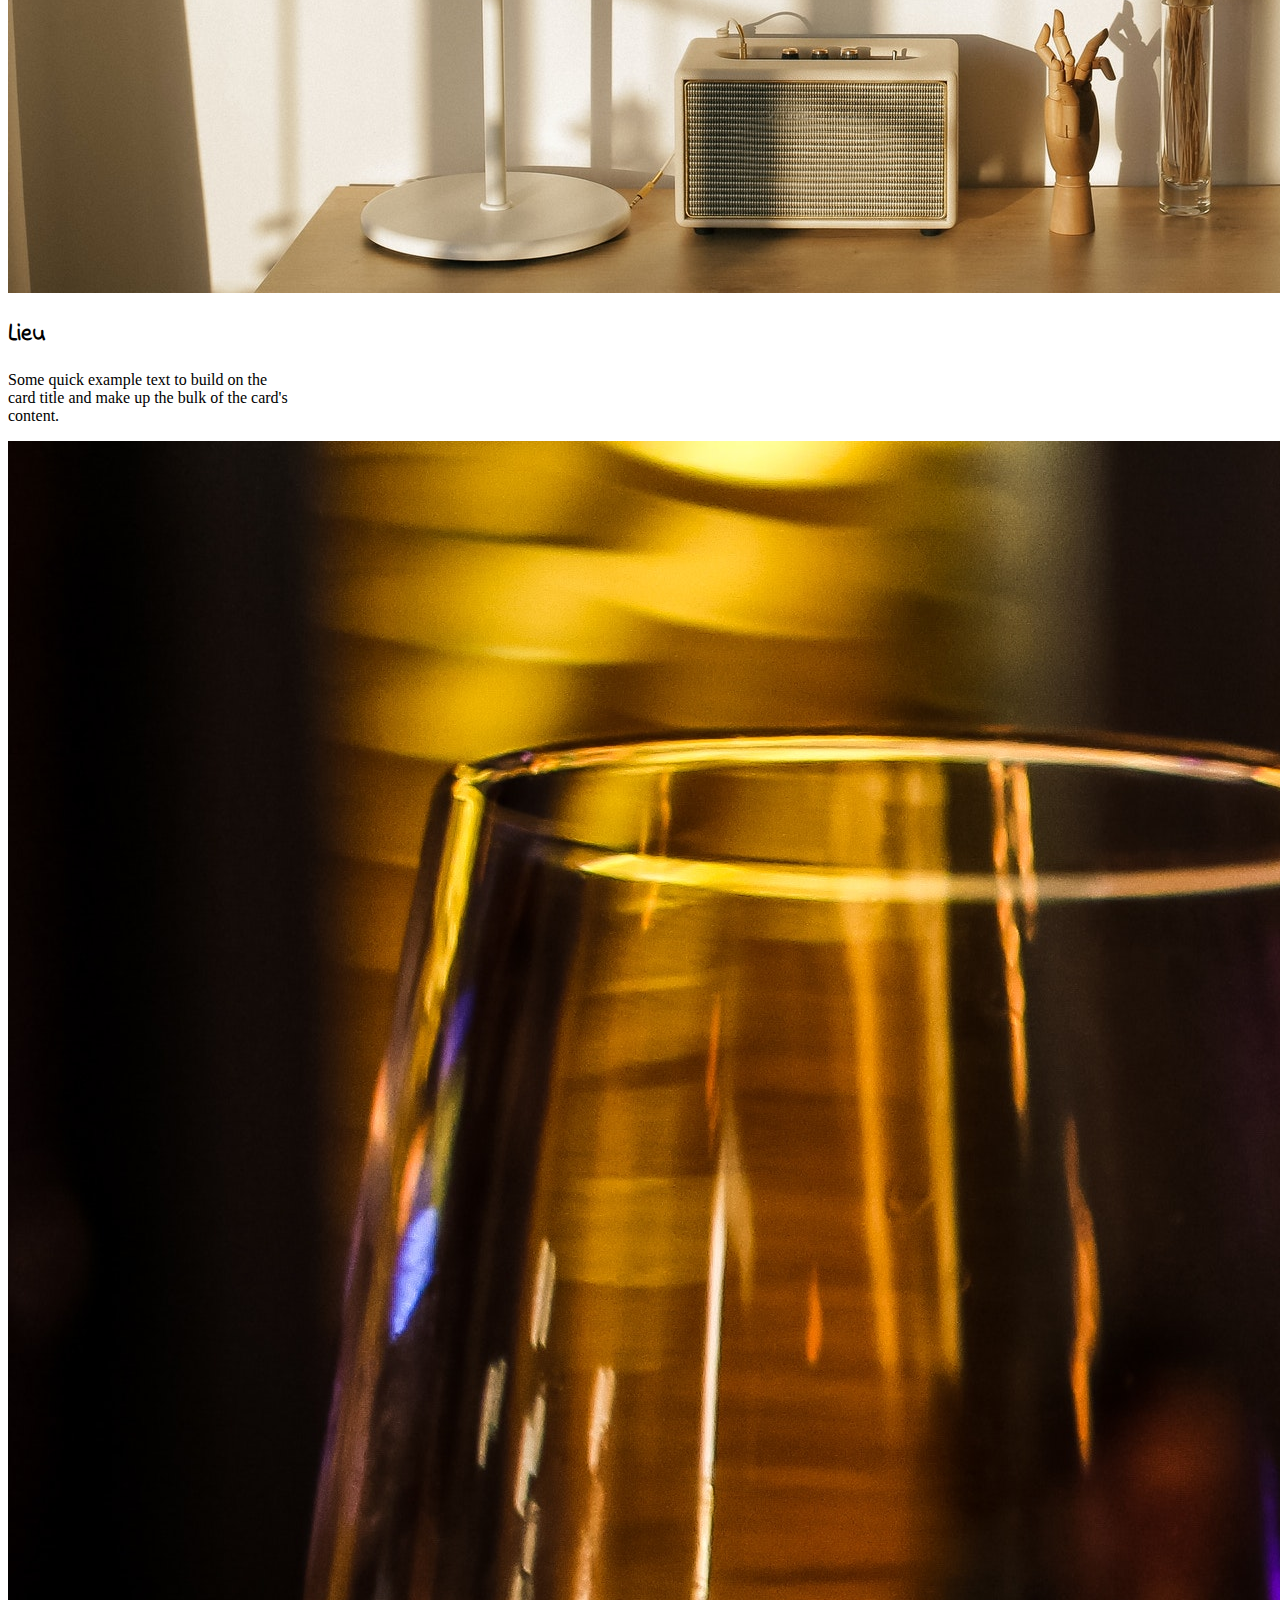
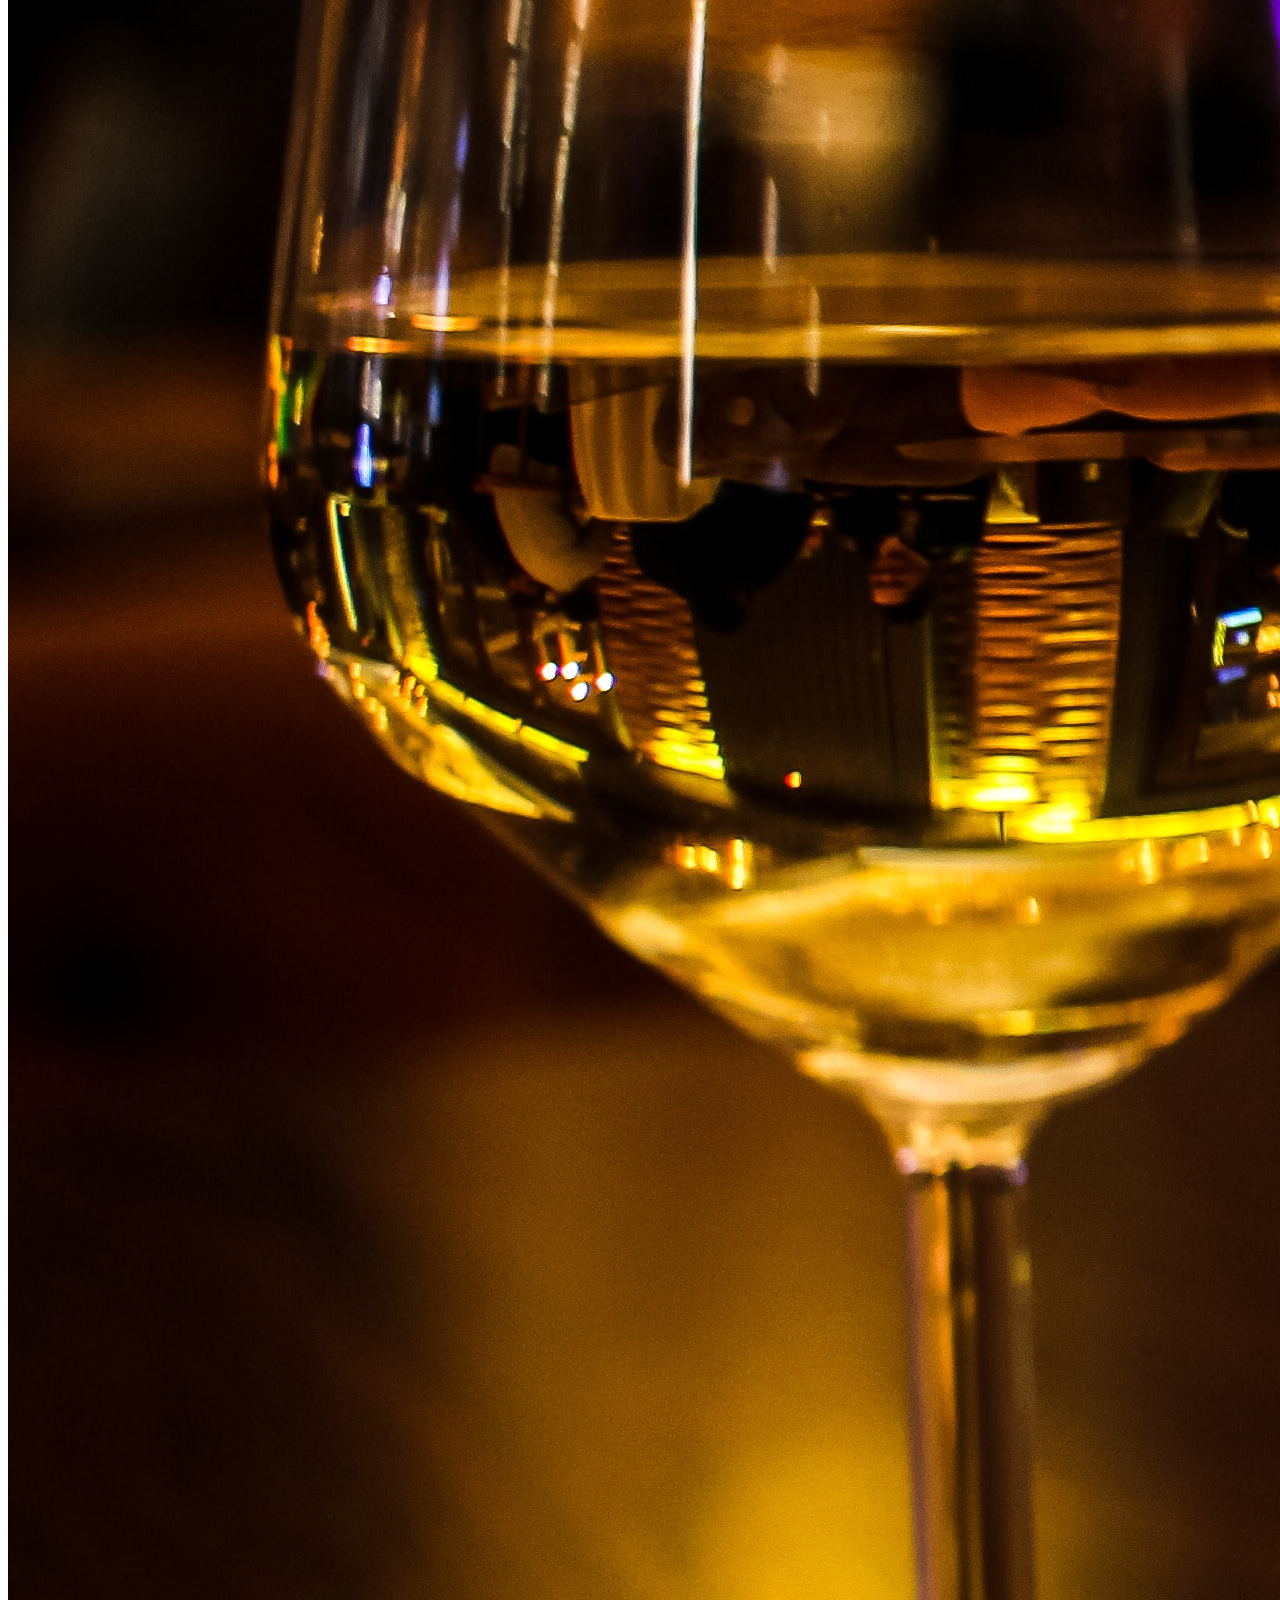
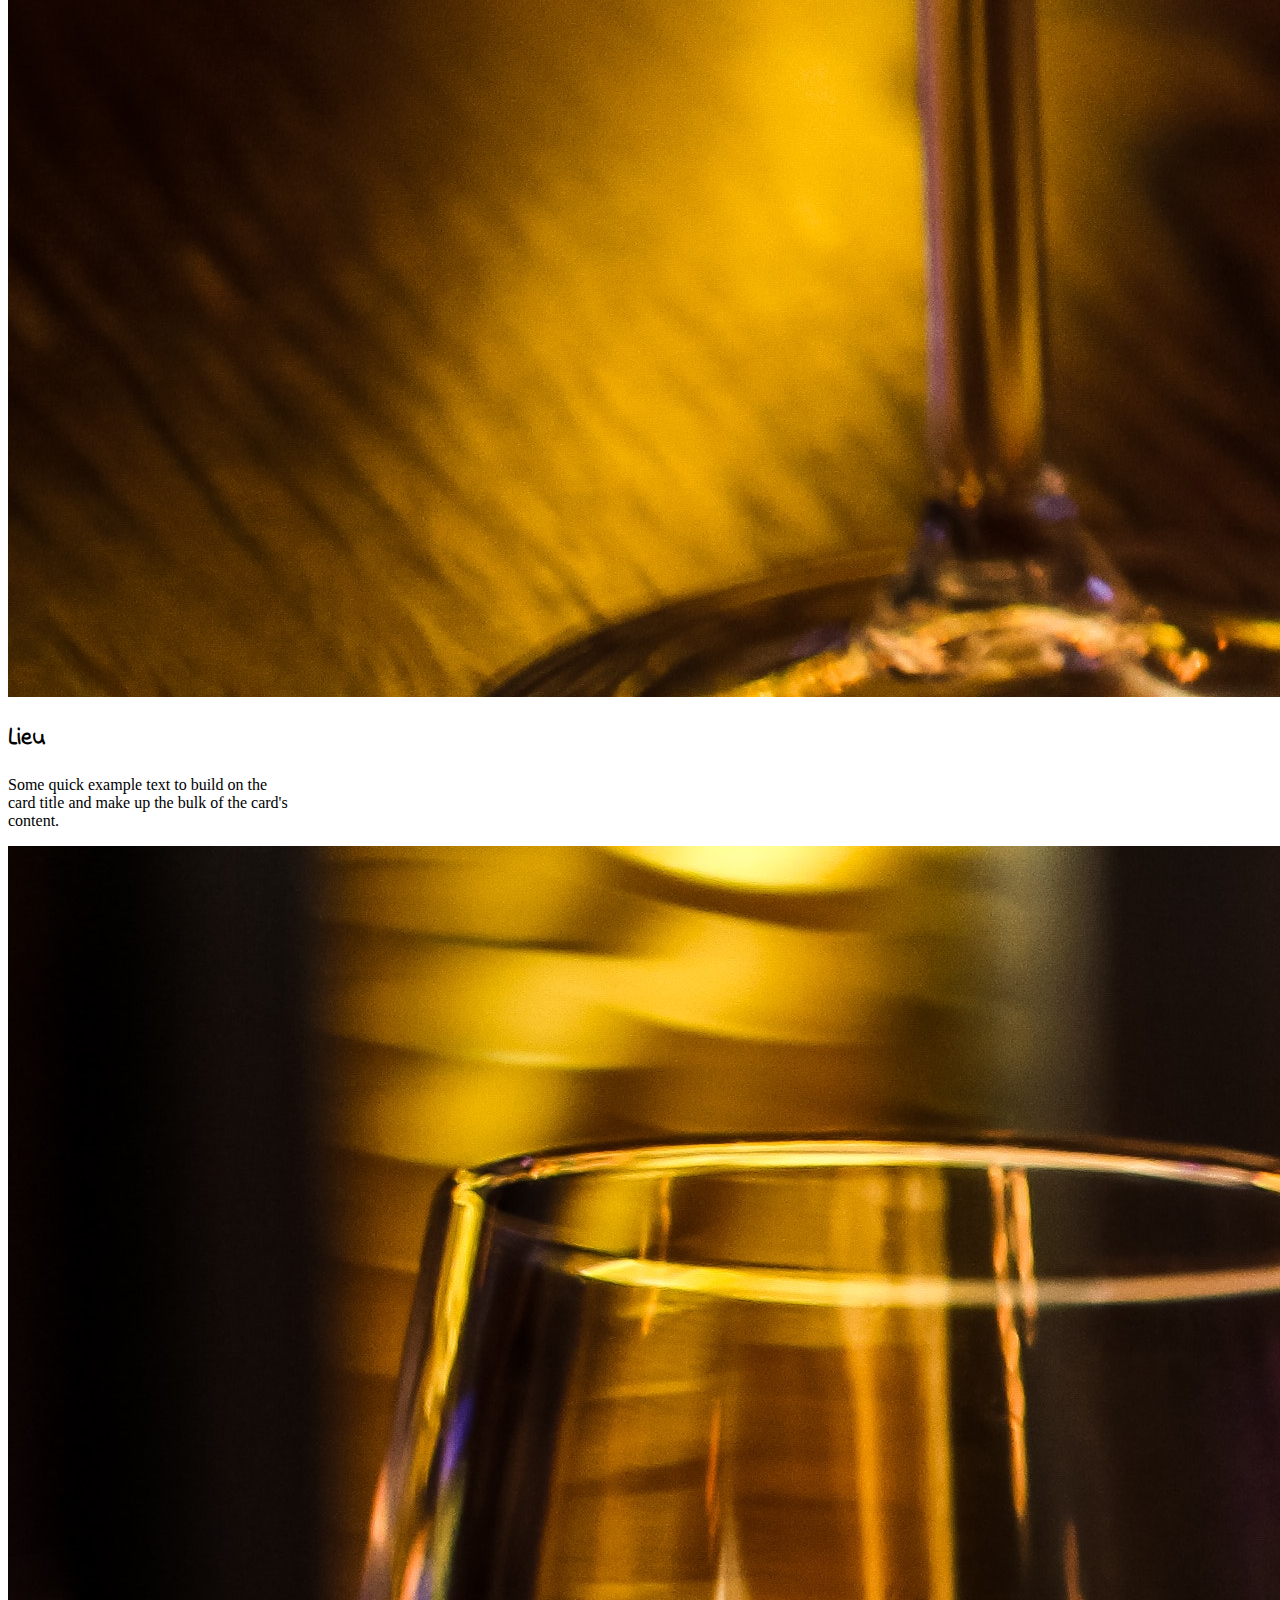
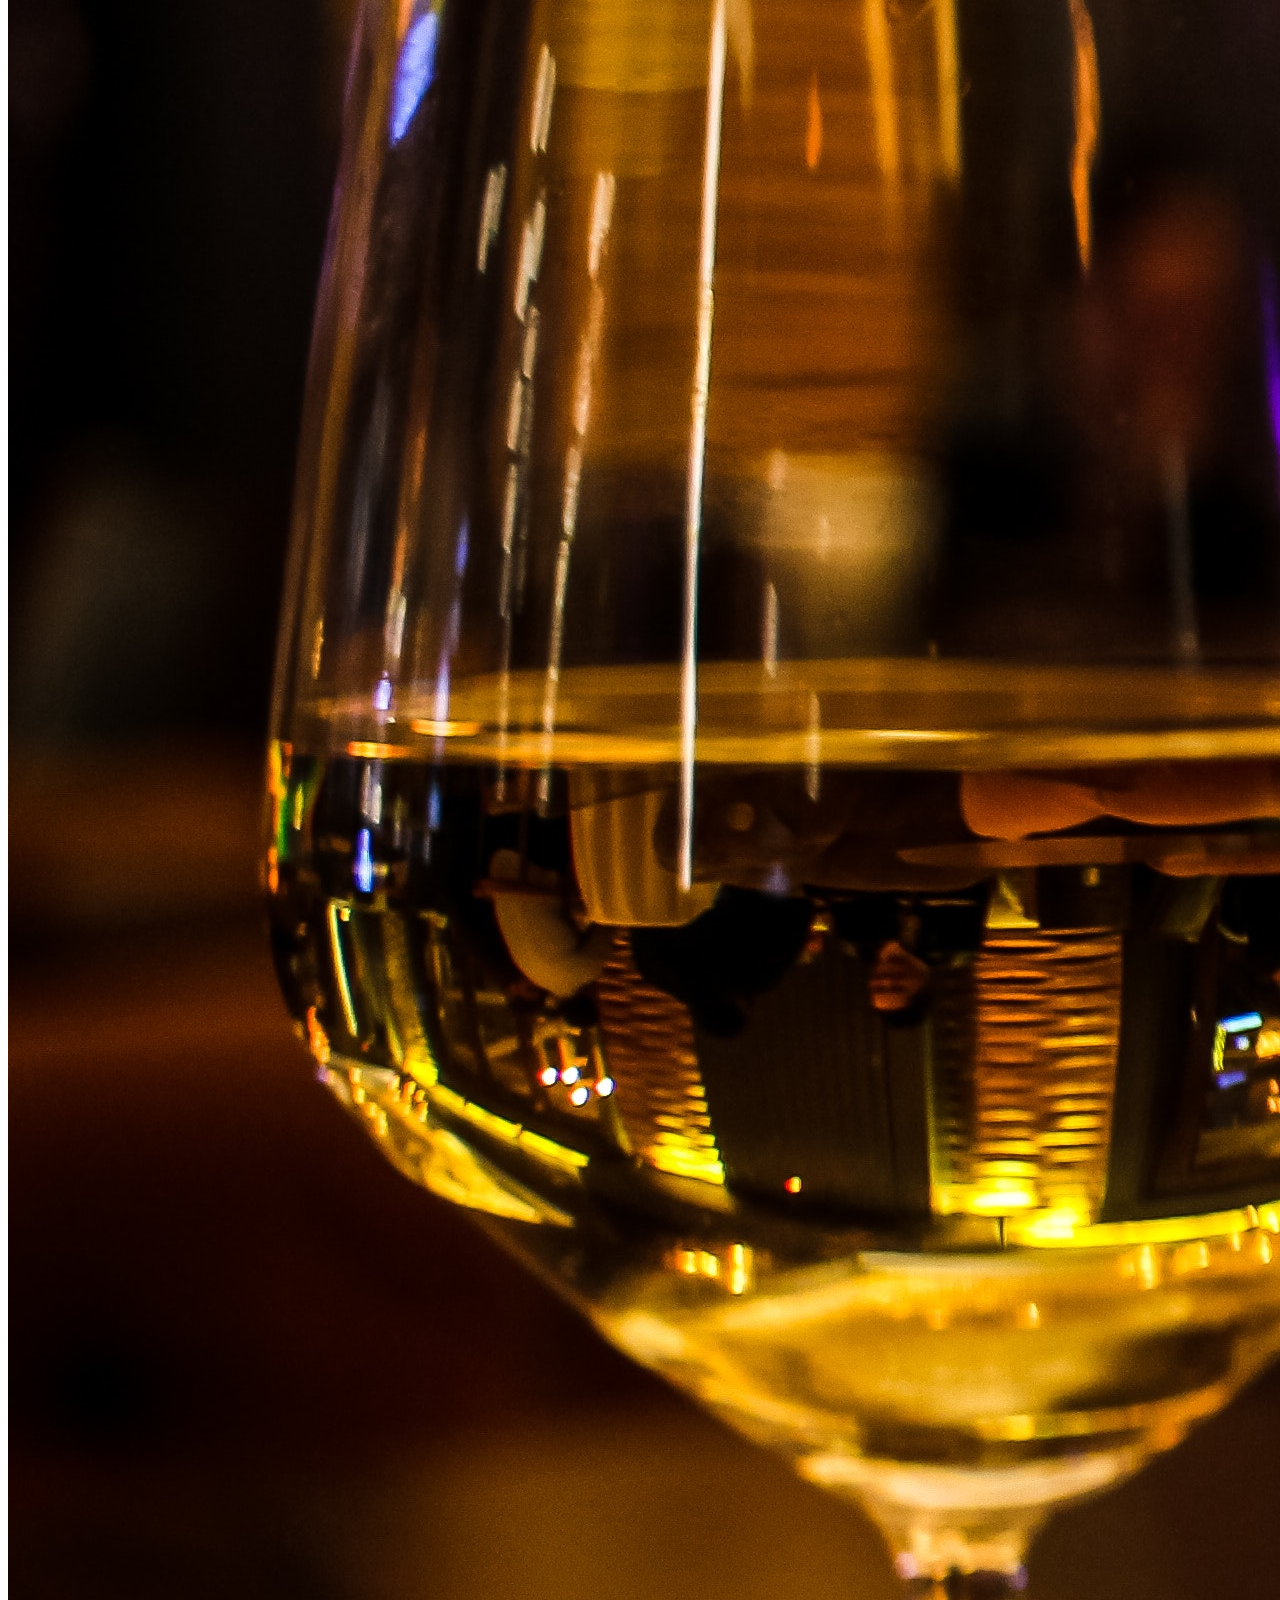
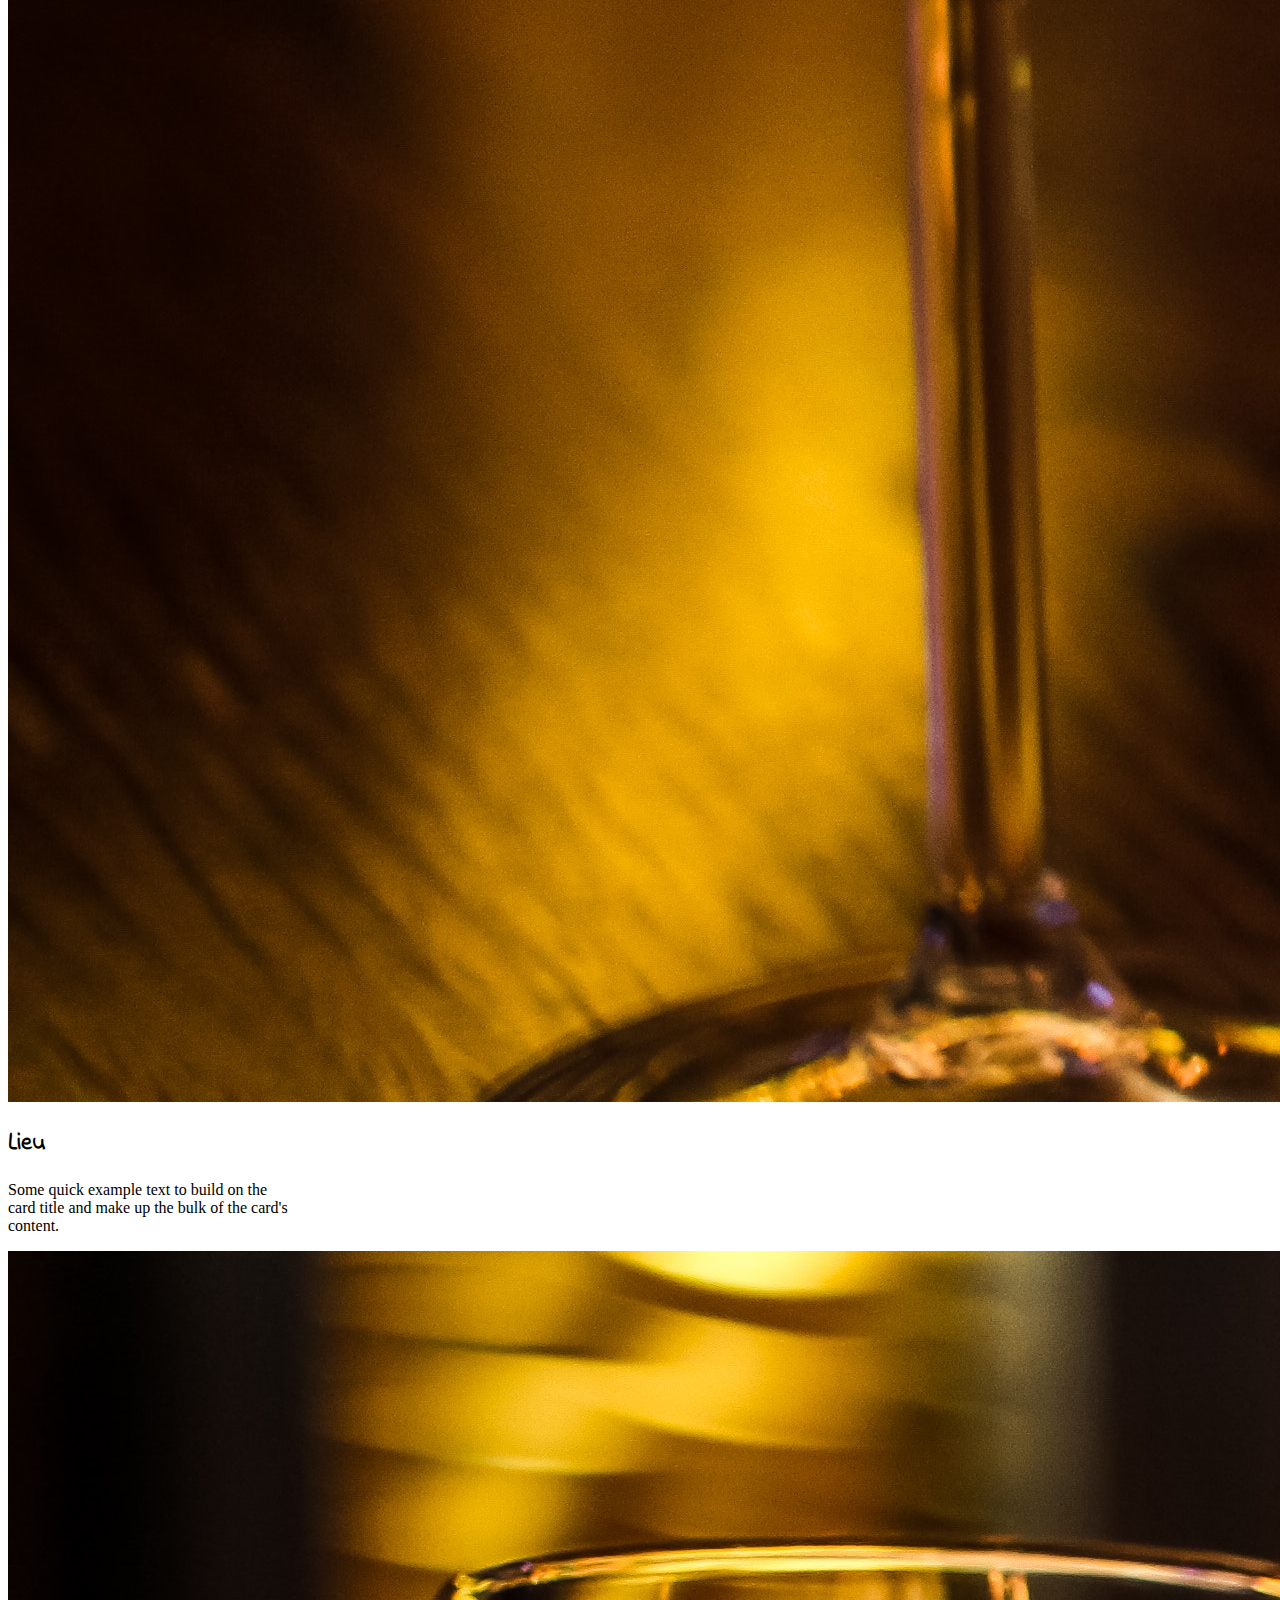
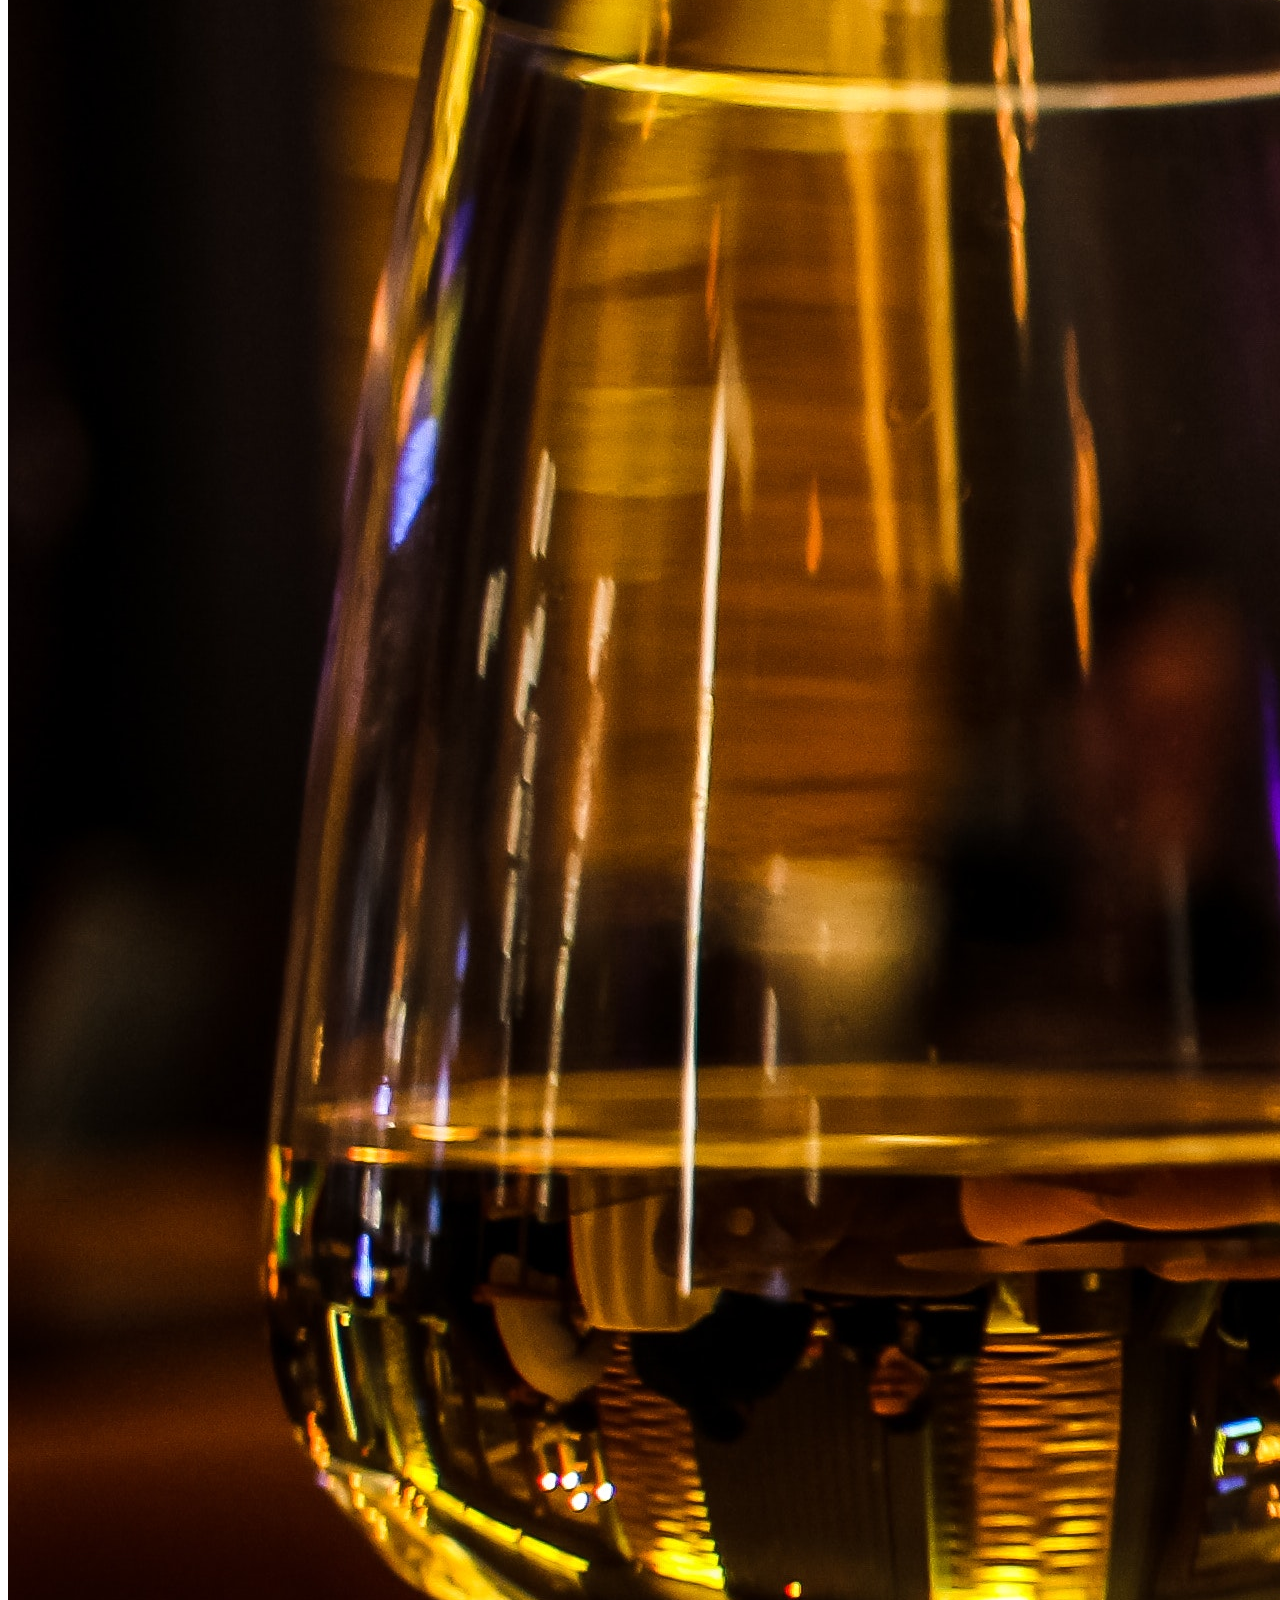
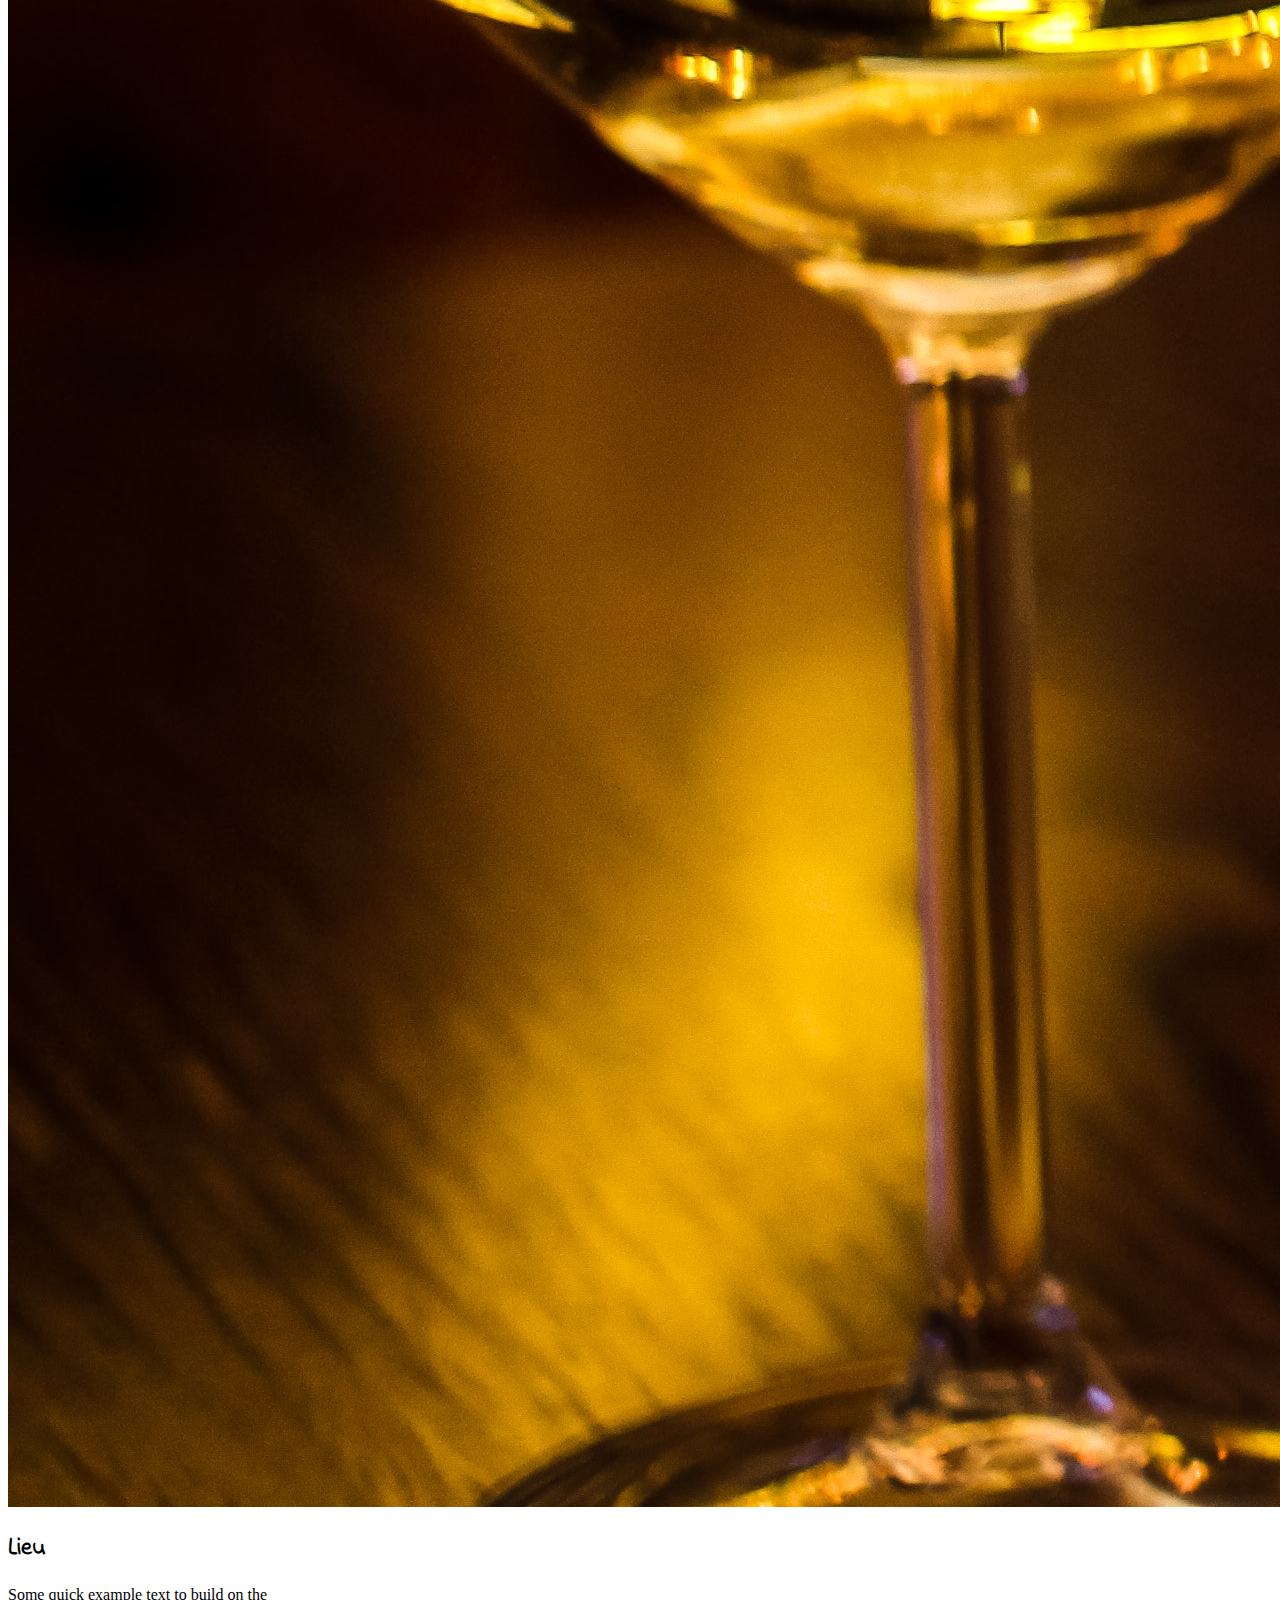
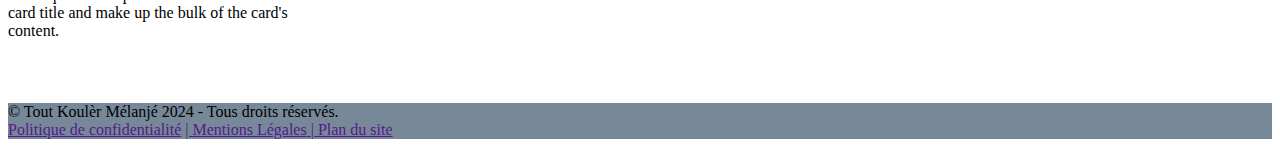
<file: prestation.html>
<!DOCTYPE html>
<html lang="en">
    <head>
        <meta charset="UTF-8">
        <meta http-equiv="X-UA-Compatible" content="IE=edge">
        <meta name="viewport" content="width=device-width, initial-scale=1.0">
        <link rel="stylesheet" href="style.css">
        <link href="https://cdn.jsdelivr.net/npm/bootstrap@5.2.2/dist/css/bootstrap.min.css" rel="stylesheet" integrity="sha384-Zenh87qX5JnK2Jl0vWa8Ck2rdkQ2Bzep5IDxbcnCeuOxjzrPF/et3URy9Bv1WTRi" crossorigin="anonymous">
        <script src="https://cdn.jsdelivr.net/npm/bootstrap@5.2.2/dist/js/bootstrap.bundle.min.js" integrity="sha384-OERcA2EqjJCMA+/3y+gxIOqMEjwtxJY7qPCqsdltbNJuaOe923+mo//f6V8Qbsw3" crossorigin="anonymous" defer></script>
        <title>Tout Koulèr Mélanjè !</title>
    </head>

    <body>
        <header>
            <h1 class="title text-center ">
                <a class="lien-menu nav-link active" href="index.html"> Tout Koulèr Mélanjé !</a>
            </h1>

        <nav class="navbar navbar-expand-lg navbar-light bg-light">
            <div class="container-fluid">
                <button class="navbar-toggler" type="button" data-bs-toggle="collapse" data-bs-target="#navbarNav" aria-controls="navbarNav" aria-expanded="false" aria-label="Toggle navigation">
                    <span class="navbar-toggler-icon"></span>
                </button>

                <div class="collapse navbar-collapse justify-content-center fs-3 text" id="navbarNav">
                    <ul class="navbar-nav">
                        <li class="nav-item">
                            <a class="nav-link active" aria-current="page" href="">
                                A propos    
                            </a>
                        </li>
                        <li class="nav-item">
                            <a class="lien-menu nav-link active" href="prestation.html">
                                Prestations                                                      
                            </a>
                        </li>
                        <li class="nav-item">
                            <a class="lien-menu nav-link active" href="">
                                Carte                                
                            </a>
                        </li>
                    </ul>
                </div>

                <div class="">
                    <ul>
                    <!-- <li class="nav-item"> -->
                        <a class="lien-menu nav-link active" href="form.html">
                            <img src="images/user.svg">                                  
                        </a>
                        <!-- </li> -->
                    </ul>
                </div>
            </div>
        </nav>
        </header>

        <main class="container">
            <h2 class="m-5 text-center">Prestations</h2>

                <form class="">
                    <label for="search" class="form-label">Entrez votre recherche</label>
                    <div class="input-group  col-12 col-md-5">
                        <input type="text" class="form-control" id="search">
                        <button class="btn btn-outline-secondary" type="submit">Recherche</button>
                    </div>
                </form>

                <div class="row align-items-center justify-content-center fw-semibold text-center m-5">
                    <div class="card col-12 col-md-3 p-3 m-1">
                        <img src="images/accueilImage/test1.jpg" class="card-img-top" alt="...">
                        <div class="card-body my-4">
                            <h2>Lieu</h2>
                            <p class="card-text">Some quick example text to build on the card title and make up the bulk of the card's content.</p>
                        </div>
                    </div>
                    <div class="card col-12 col-md-3 p-3 m-1">
                        <img src="images/accueilImage/test2.jpg" class="card-img-top" alt="...">
                        <div class="card-body my-4">
                            <h2>Lieu</h2>
                            <p class="card-text">Some quick example text to build on the card title and make up the bulk of the card's content.</p>
                        </div>
                    </div>
                    <div class="card col-12 col-md-3 p-3 m-1">
                        <img src="images/accueilImage/resto.jpg" class="card-img-top" alt="...">
                        <div class="card-body my-4">
                            <h2>Lieu</h2>
                            <p class="card-text">Some quick example text to build on the card title and make up the bulk of the card's content.</p>
                        </div>
                    </div>
                    <div class="card col-12 col-md-3 p-3 m-1 ">
                        <img src="images/accueilImage/resto.jpg" class="card-img-top" alt="...">
                        <div class="card-body my-4">
                            <h2>Lieu</h2>
                            <p class="card-text">Some quick example text to build on the card title and make up the bulk of the card's content.</p>
                        </div>
                    </div>
                    <div class="card col-12 col-md-3 p-3 m-1 ">
                        <img src="images/accueilImage/resto.jpg" class="card-img-top" alt="...">
                        <div class="card-body my-4">
                            <h2>Lieu</h2>
                            <p class="card-text">Some quick example text to build on the card title and make up the bulk of the card's content.</p>
                        </div>
                    </div>
                </div>
        </main>

        <footer class="container-fluid py-2 d-flex flex-wrap justify-content-between align-items-start bg-light">  
            <div>    
                <span class= "align-items-center "> &copy;  Tout Koulèr Mélanjé 2024 - Tous droits réservés.</span>
            </div>   
            <div>
                <a href="" class="text-decoration-none"><span class= "align-items-center text-dark">Politique de confidentialité</span></a>
                <a href="" class="text-decoration-none"><span class= "align-items-center  text-dark">| Mentions Légales</span>
                <a href="" class="text-decoration-none"><span class= "align-items-center text-dark">| Plan du site</span></a>
            </div> 
        </footer>
    </body>
</html>
</file>
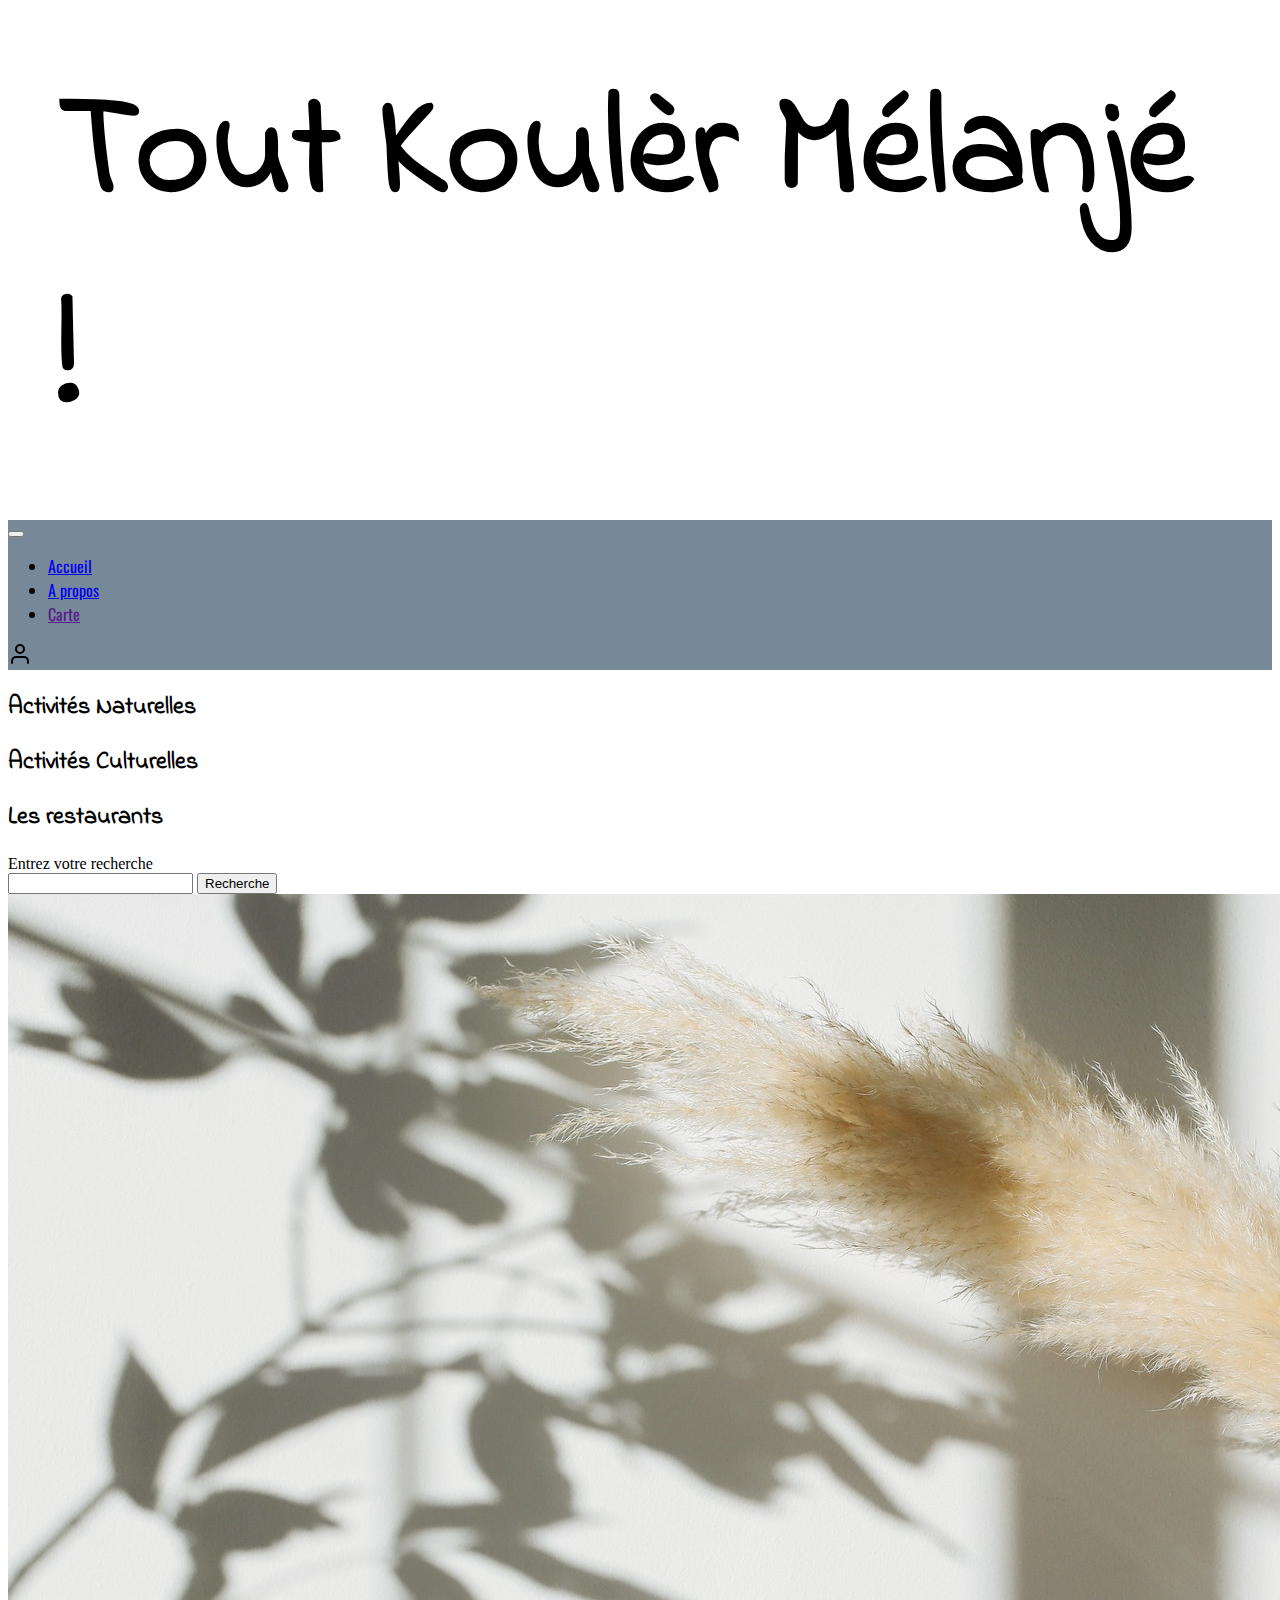
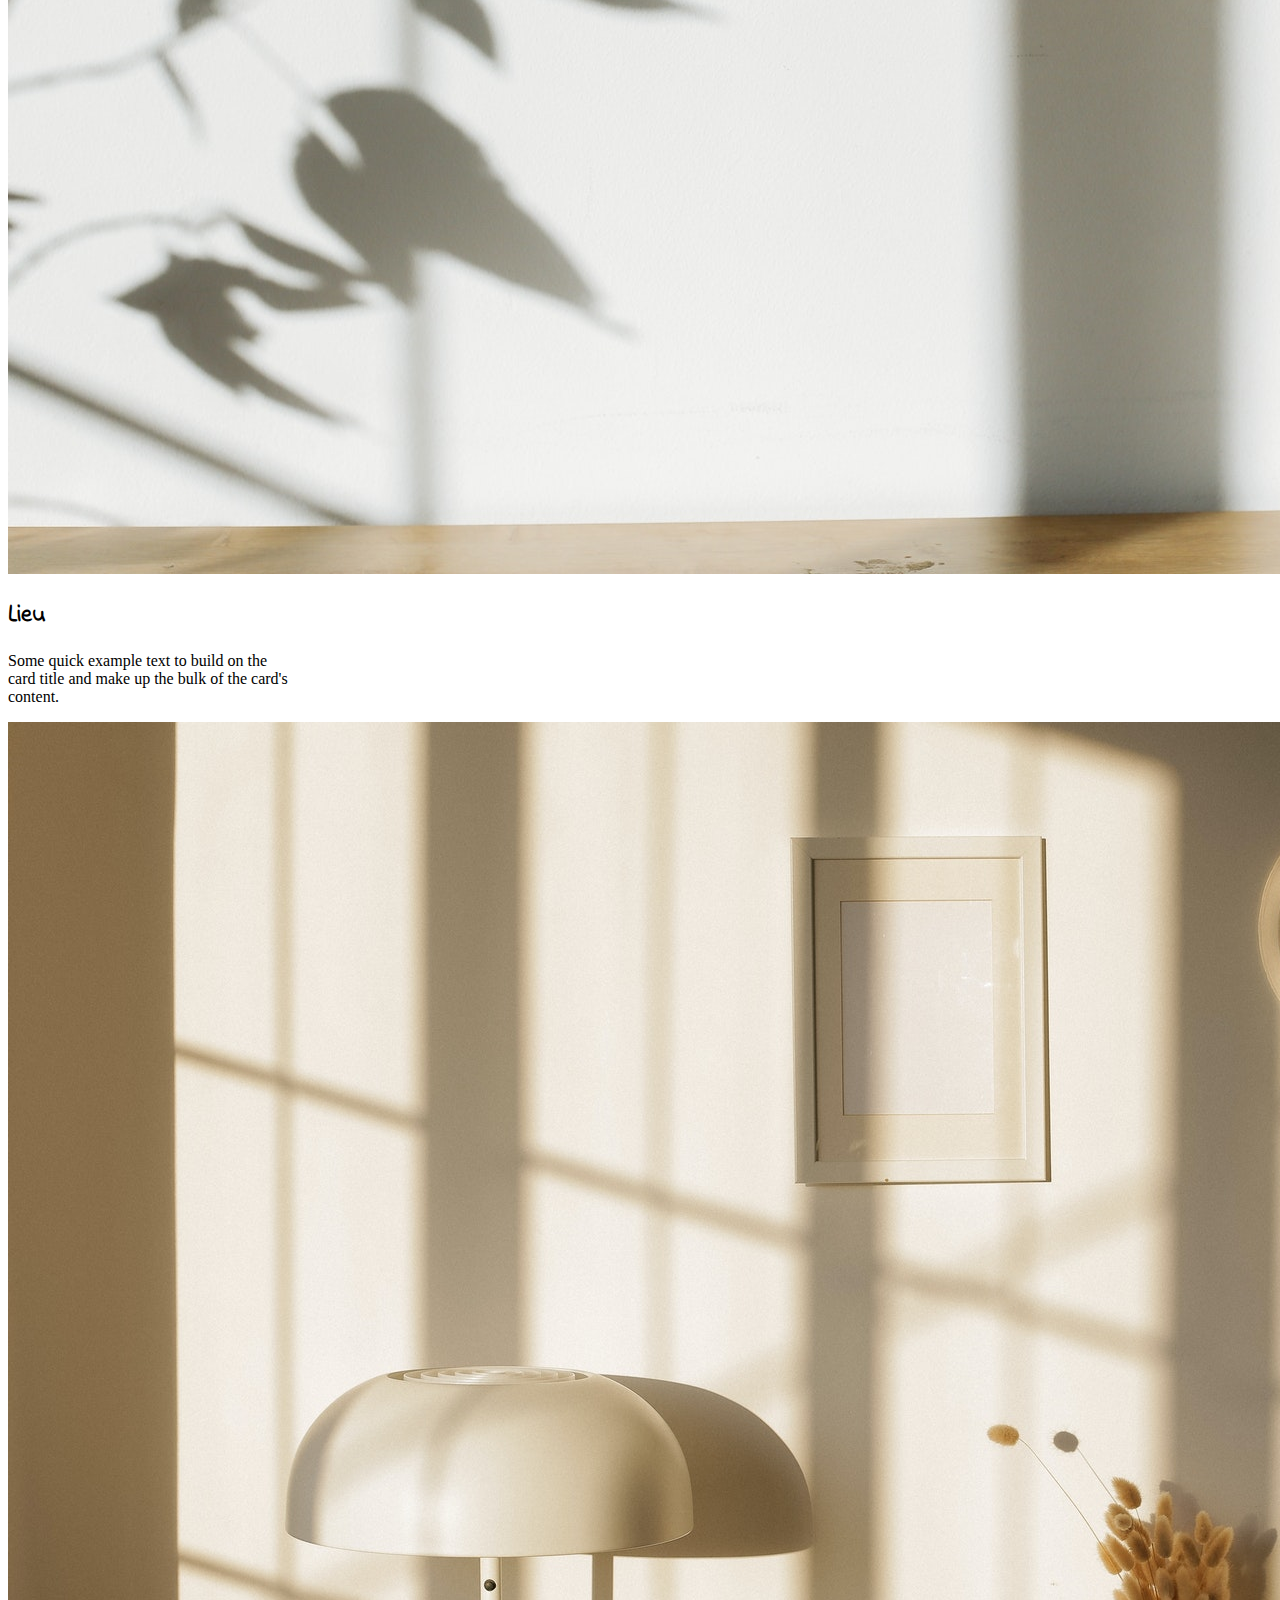
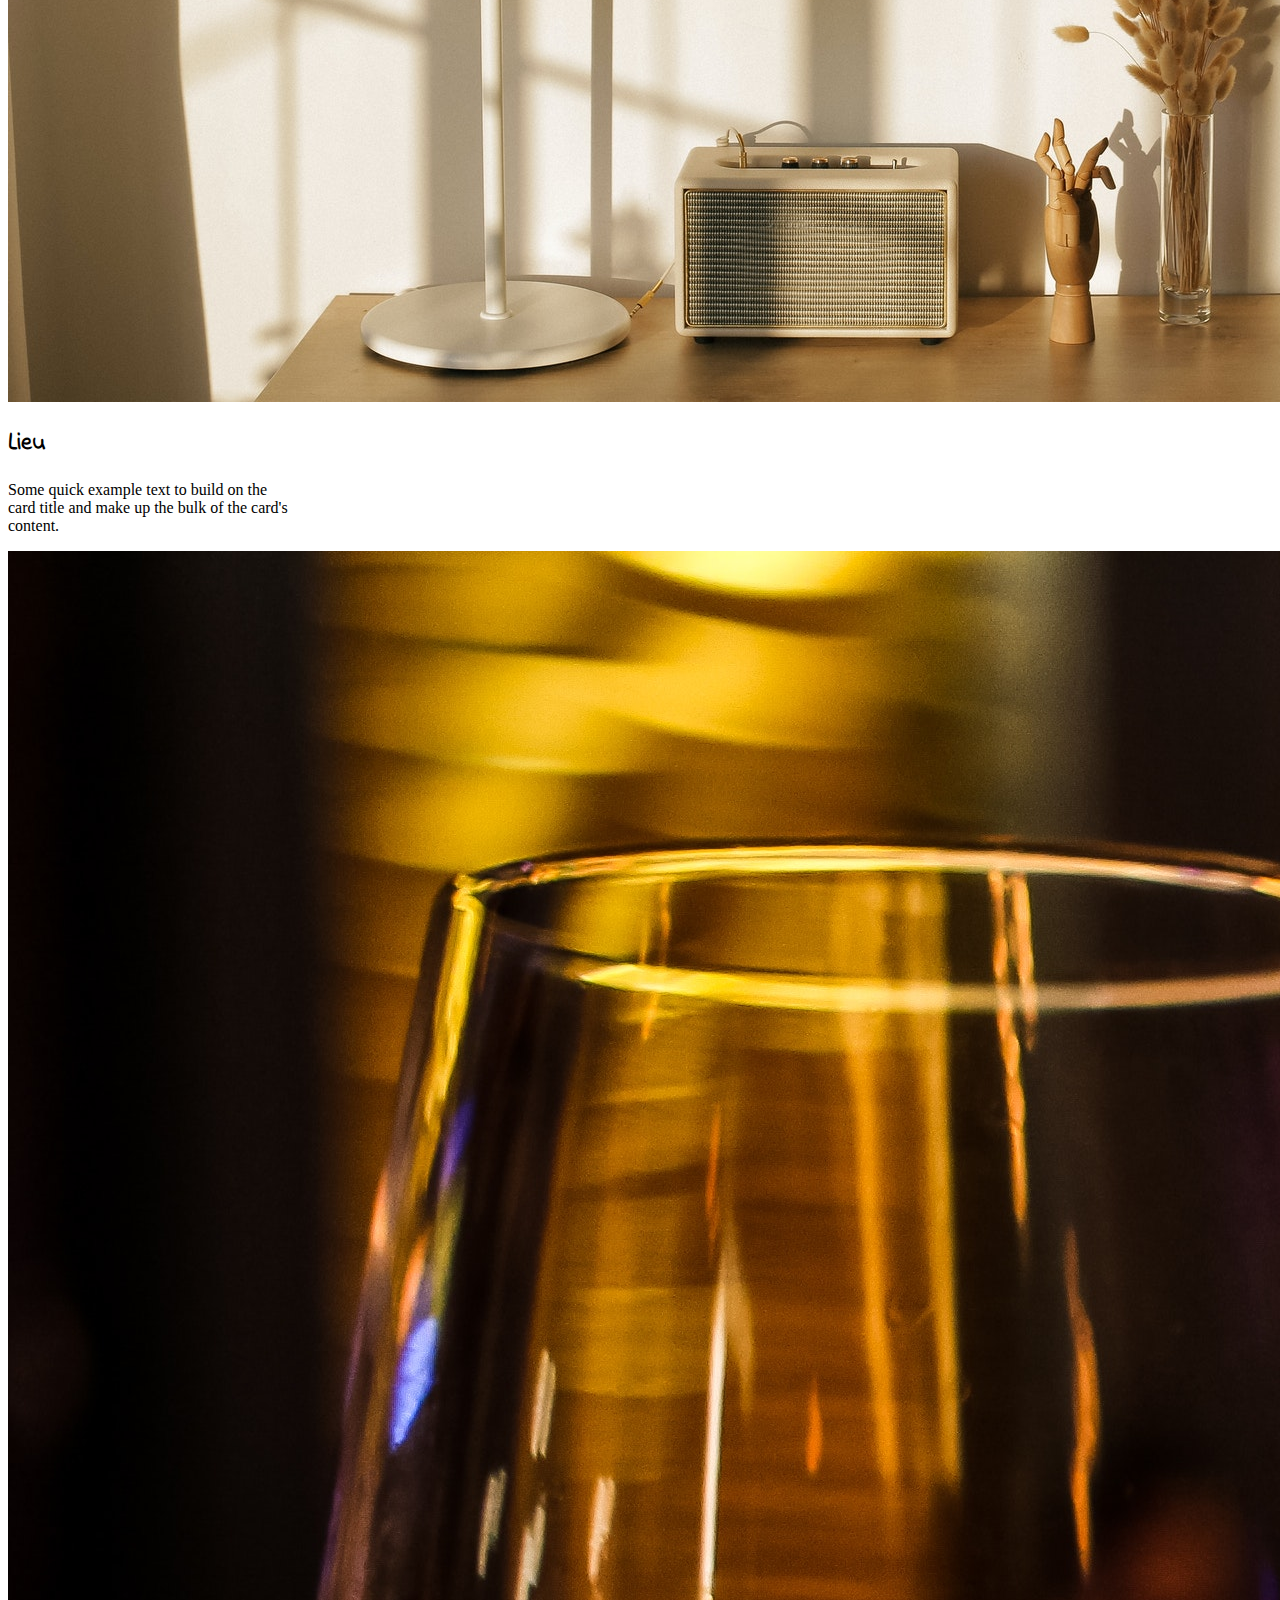
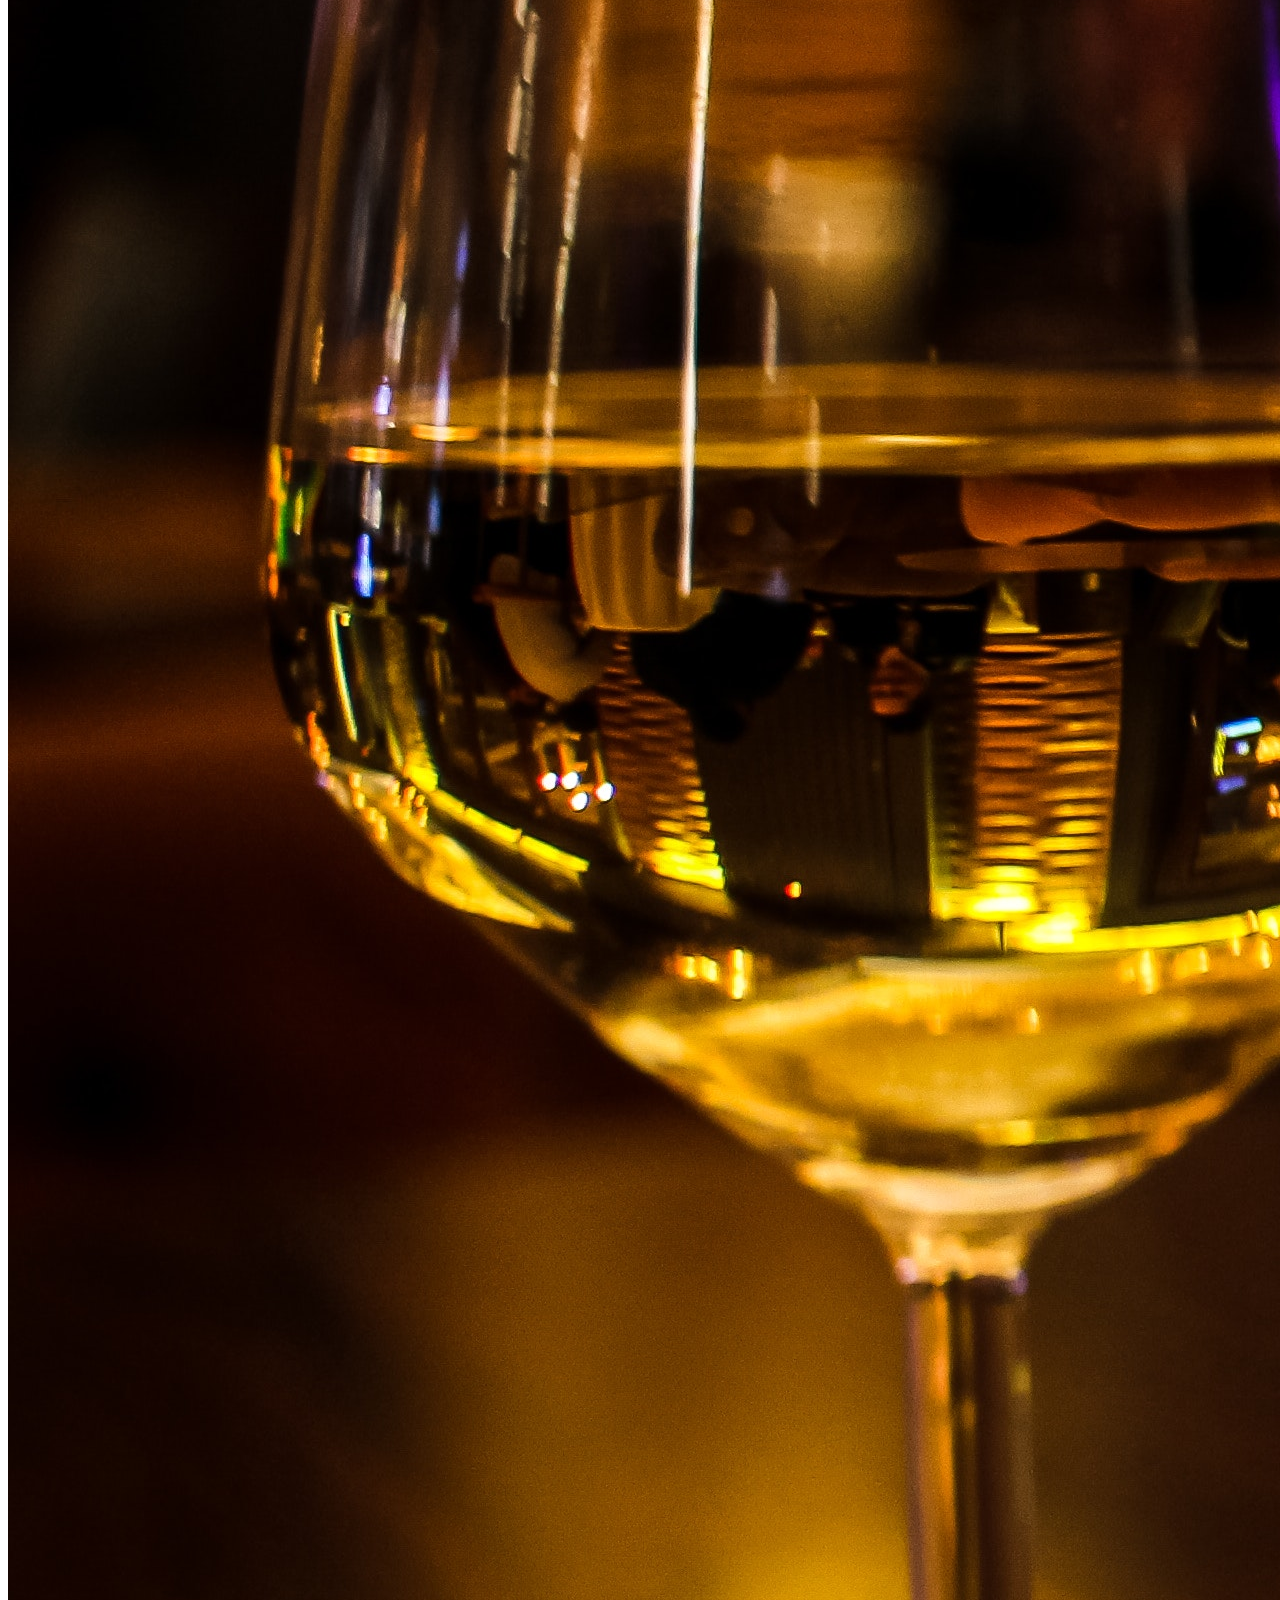
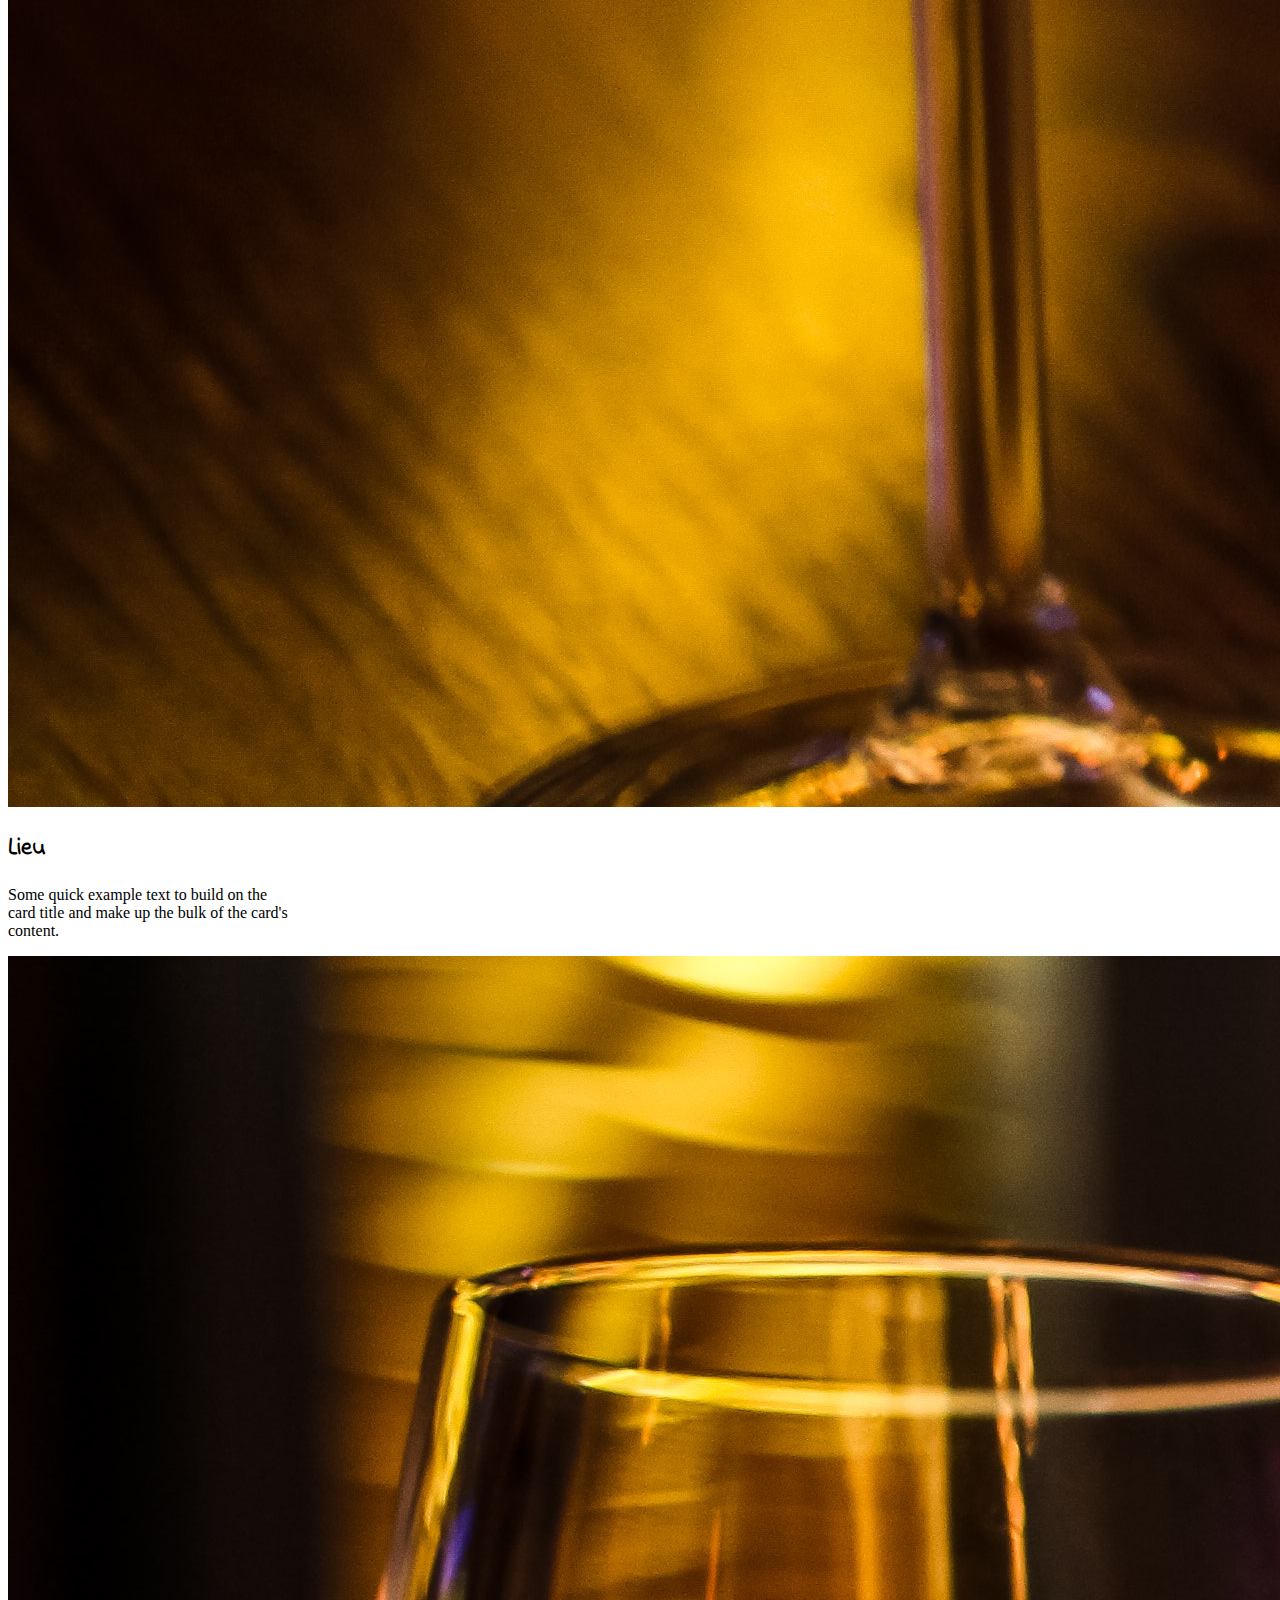
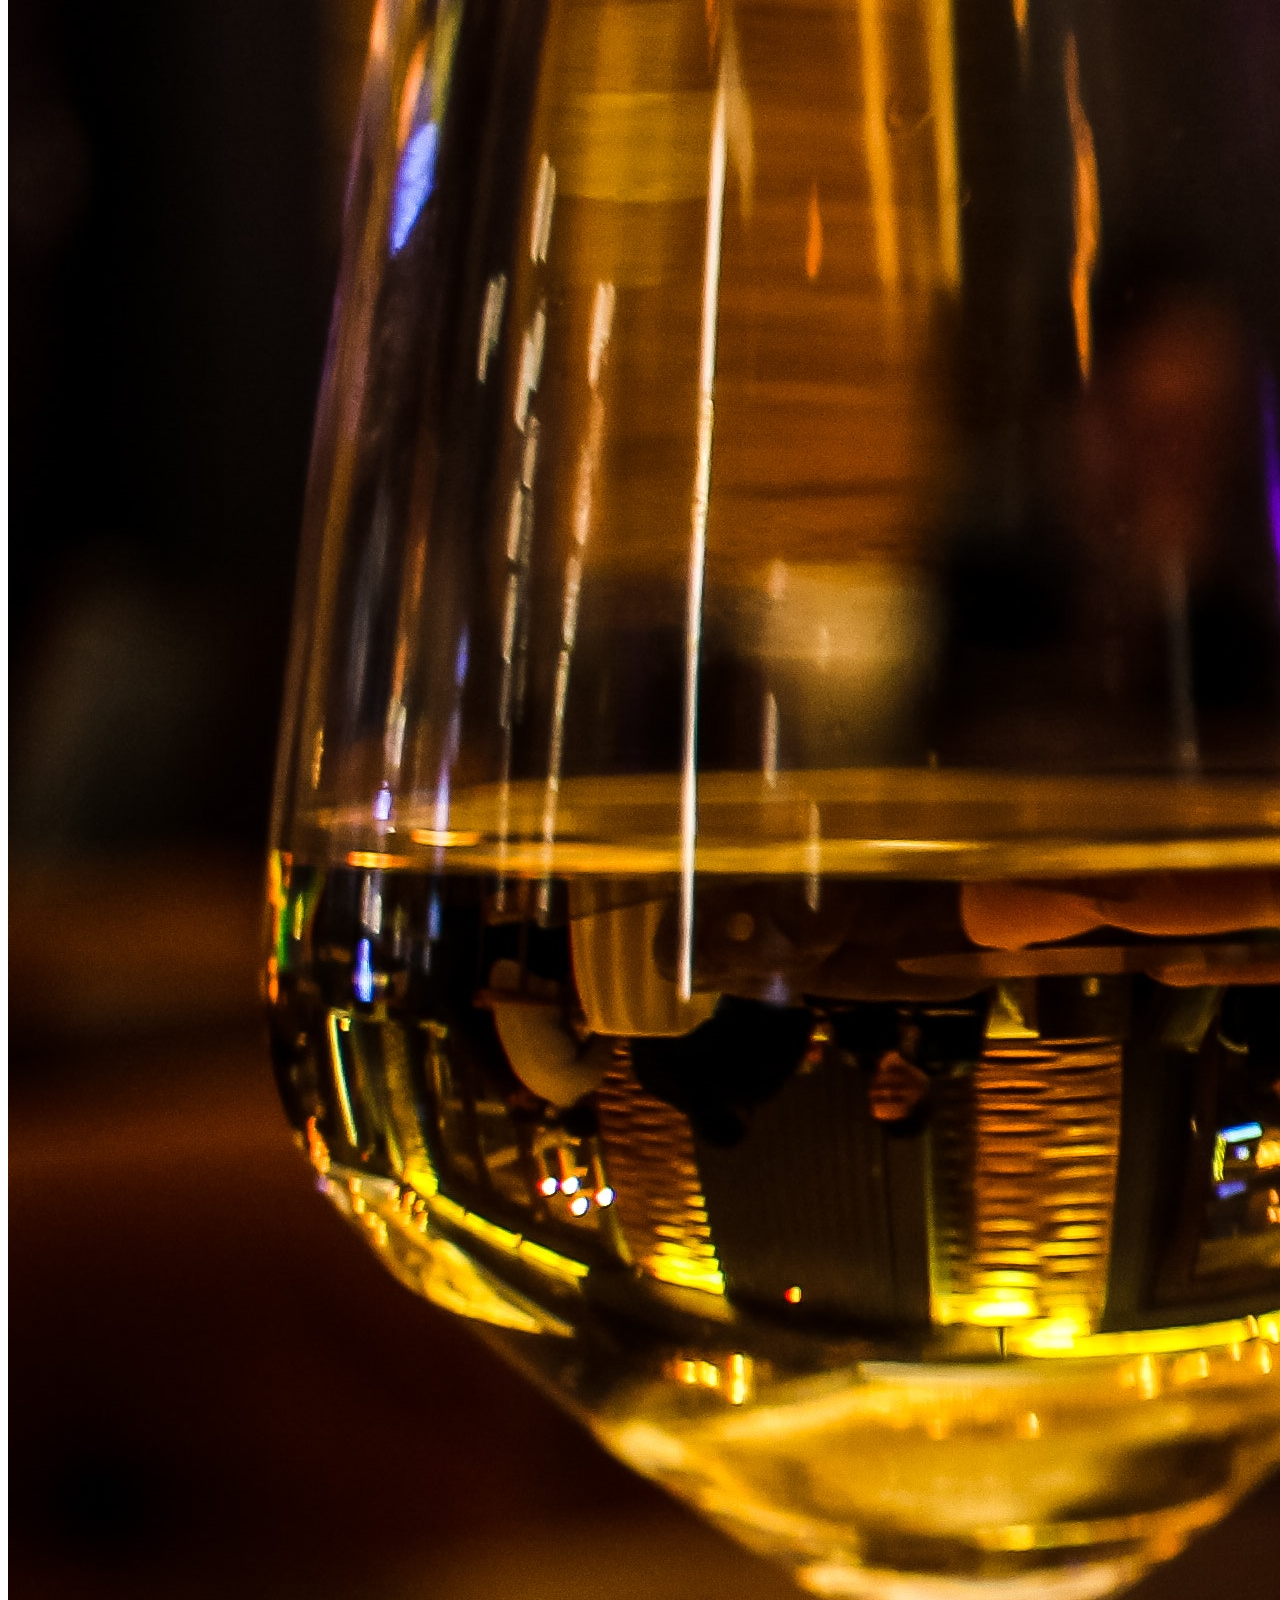
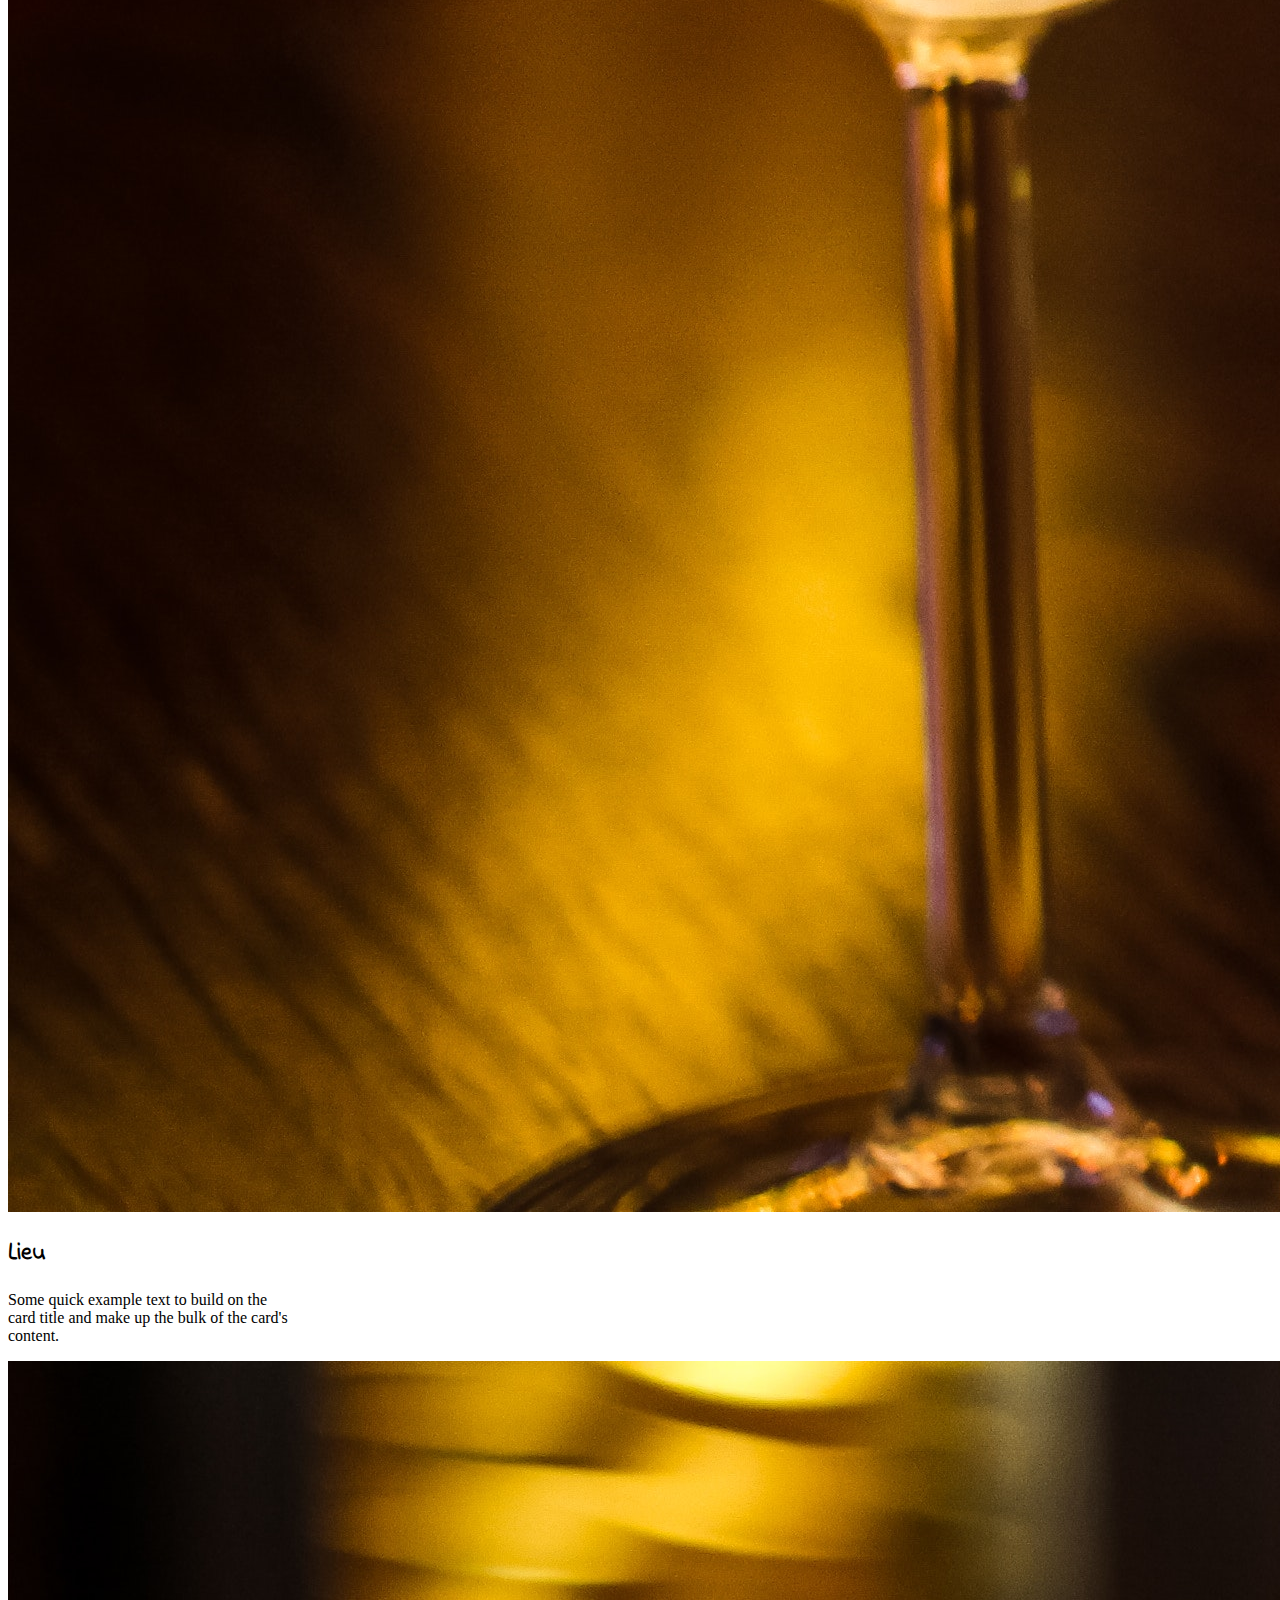
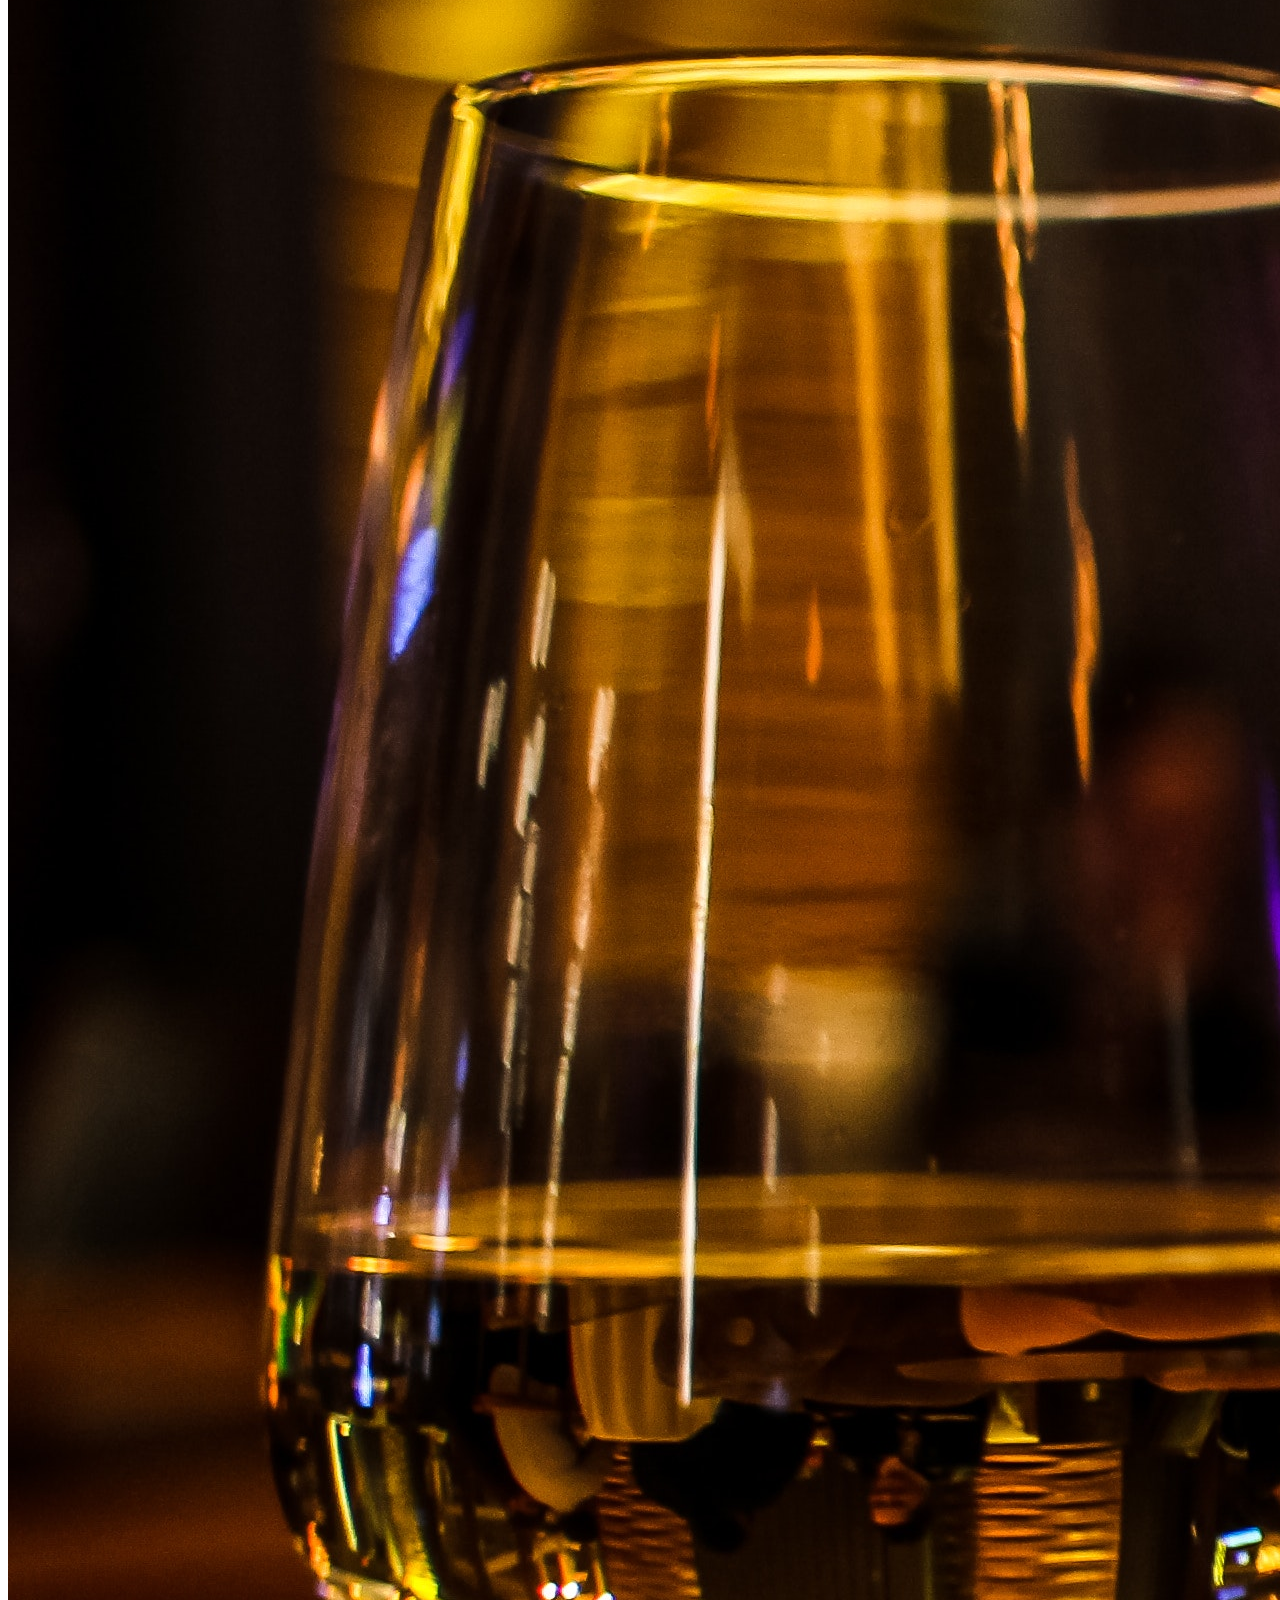
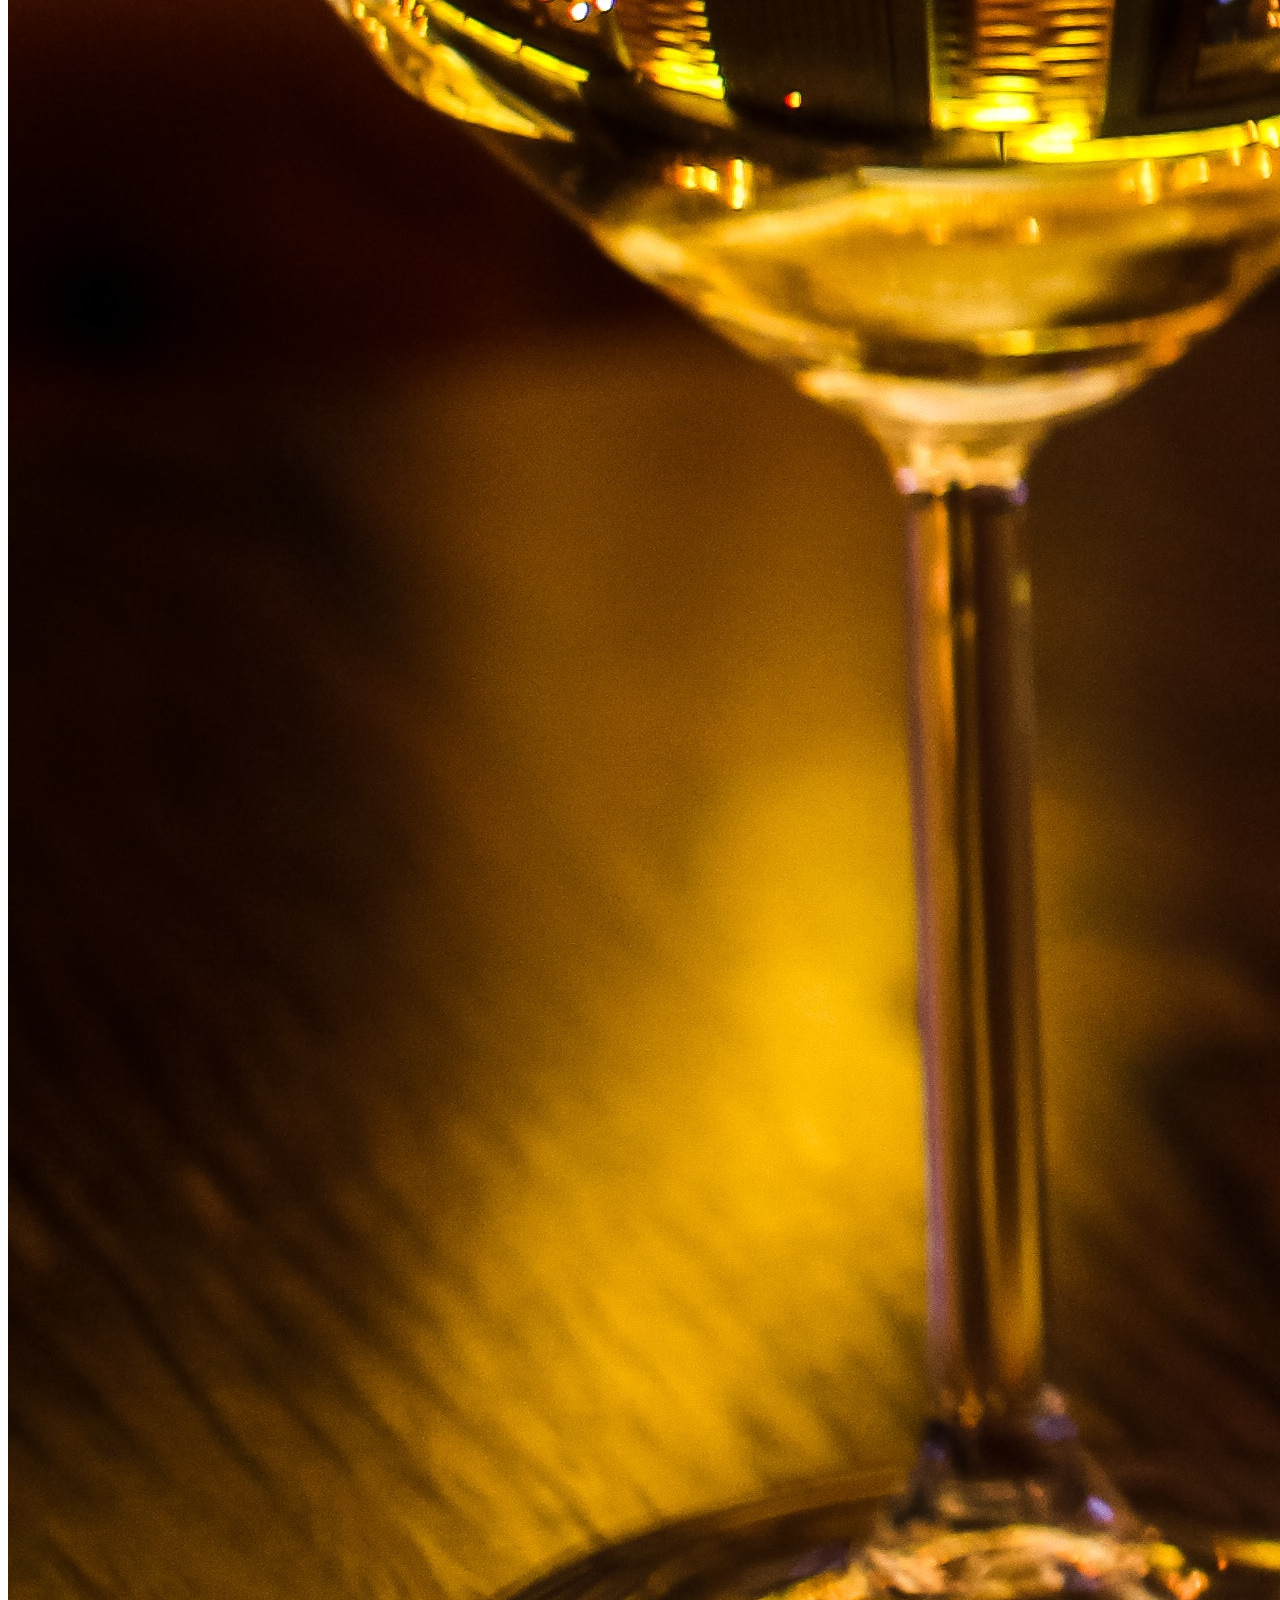
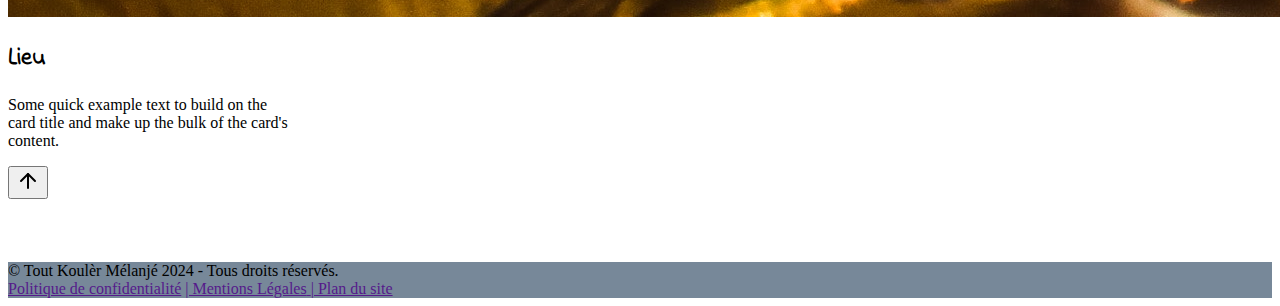
<file: restaurant.html>
<!DOCTYPE html>
<html lang="en">
    <head>
        <meta charset="UTF-8">
        <meta http-equiv="X-UA-Compatible" content="IE=edge">
        <meta name="viewport" content="width=device-width, initial-scale=1.0">
        <link rel="stylesheet" href="style.css">
        <link href="https://cdn.jsdelivr.net/npm/bootstrap@5.2.2/dist/css/bootstrap.min.css" rel="stylesheet" integrity="sha384-Zenh87qX5JnK2Jl0vWa8Ck2rdkQ2Bzep5IDxbcnCeuOxjzrPF/et3URy9Bv1WTRi" crossorigin="anonymous">
        <script src="script/btn_up.js" defer></script>
        <script src="https://cdn.jsdelivr.net/npm/bootstrap@5.2.2/dist/js/bootstrap.bundle.min.js" integrity="sha384-OERcA2EqjJCMA+/3y+gxIOqMEjwtxJY7qPCqsdltbNJuaOe923+mo//f6V8Qbsw3" crossorigin="anonymous" defer></script>
        <title>Tout Koulèr Mélanjè !</title>
    </head>

    <body>
        <header>
            <h1 class="title text-center ">
                Tout Koulèr Mélanjé !
            </h1>

    <nav class="navbar navbar-expand-lg navbar-light bg-light">
        <div class="container-fluid color">
            <button class="navbar-toggler" type="button" data-bs-toggle="collapse" data-bs-target="#navbarNav" aria-controls="navbarNav" aria-expanded="false" aria-label="Toggle navigation">
                <span class="navbar-toggler-icon"></span>
            </button>

            <div class="collapse navbar-collapse justify-content-center fs-3 text" id="navbarNav">
                <ul class="navbar-nav">
                    <li class="nav-item">
                        <a class="nav-link active" aria-current="page" href="index.html">
                            Accueil   
                        </a>
                    </li>
                    <li class="nav-item">
                        <a class="nav-link active" aria-current="page" href="about.html">
                            A propos    
                        </a>
                    </li>
                    <!-- <li class="nav-item">
                        <a class="lien-menu nav-link active" href="prestation.html">
                            Prestations                                                      
                        </a>
                    </li> -->
                    <li class="nav-item">
                        <a class="lien-menu nav-link active" href="">
                            Carte                                
                        </a>
                    </li>
                </ul>
            </div>

            <div class="">
                    <a class="lien-menu nav-link active" href="form.html">
                        <img src="images/user.svg">                                  
                    </a>
            </div>
        </div>
    </nav>
    </header>

        <main class="container">

            <div class="row justify-content-around text-center m-5">
                <h2 class="col-12 col-md-4 lindsay"><a href="natural.html" class="link-title">Activités Naturelles</h2></a>
                <h2 class="col-12 col-md-4"><a href="cultural.html" class="link-title">Activités Culturelles</h2></a>
                <h2 class="col-12 col-md-4 fw-bolder fw-semibold">Les restaurants</h2>
            </div>

                <form class="">
                    <label for="search" class="form-label fw-semibold">Entrez votre recherche</label>
                    <div class="input-group  col-12 col-md-5">
                        <input type="text" class="form-control" id="search">
                        <button class="btn btn-outline-secondary" type="submit">Recherche</button>
                    </div>
                </form>

                <div class="row align-items-center justify-content-center fw-semibold text-center m-5">
                    <div class="card col-12 col-md-3 p-3 m-1">
                        <img src="images/accueilImage/test1.jpg" class="card-img-top" alt="...">
                        <div class="card-body my-4">
                            <h2>Lieu</h2>
                            <p class="card-text">Some quick example text to build on the card title and make up the bulk of the card's content.</p>
                        </div>
                    </div>
                    <div class="card col-12 col-md-3 p-3 m-1">
                        <img src="images/accueilImage/test2.jpg" class="card-img-top" alt="...">
                        <div class="card-body my-4">
                            <h2>Lieu</h2>
                            <p class="card-text">Some quick example text to build on the card title and make up the bulk of the card's content.</p>
                        </div>
                    </div>
                    <div class="card col-12 col-md-3 p-3 m-1">
                        <img src="images/accueilImage/resto.jpg" class="card-img-top" alt="...">
                        <div class="card-body my-4">
                            <h2>Lieu</h2>
                            <p class="card-text">Some quick example text to build on the card title and make up the bulk of the card's content.</p>
                        </div>
                    </div>
                    <div class="card col-12 col-md-3 p-3 m-1 ">
                        <img src="images/accueilImage/resto.jpg" class="card-img-top" alt="...">
                        <div class="card-body my-4">
                            <h2>Lieu</h2>
                            <p class="card-text">Some quick example text to build on the card title and make up the bulk of the card's content.</p>
                        </div>
                    </div>
                    <div class="card col-12 col-md-3 p-3 m-1 ">
                        <img src="images/accueilImage/resto.jpg" class="card-img-top" alt="...">
                        <div class="card-body my-4">
                            <h2>Lieu</h2>
                            <p class="card-text">Some quick example text to build on the card title and make up the bulk of the card's content.</p>
                        </div>
                    </div>
                </div>

                <div class="row">
                    <div class="d-flex justify-content-end">
                        <button class="btnColor" id="scrollUp">
                            <a href="#top"><img class="btn"src="images/arrow-up.svg"/></a>
                        </button>
                    </div>
                </div>
        </main>

        <footer class="container-fluid py-2 d-flex flex-wrap justify-content-between align-items-start bg-light">  
            <div>    
                <span class= "align-items-center "> &copy;  Tout Koulèr Mélanjé 2024 - Tous droits réservés.</span>
            </div>   
            <div>
                <a href="" class="text-decoration-none"><span class= "align-items-center text-dark">Politique de confidentialité</span></a>
                <a href="" class="text-decoration-none"><span class= "align-items-center  text-dark">| Mentions Légales</span>
                <a href="" class="text-decoration-none"><span class= "align-items-center text-dark">| Plan du site</span></a>
            </div> 
        </footer>
    </body>
</html>
</file>
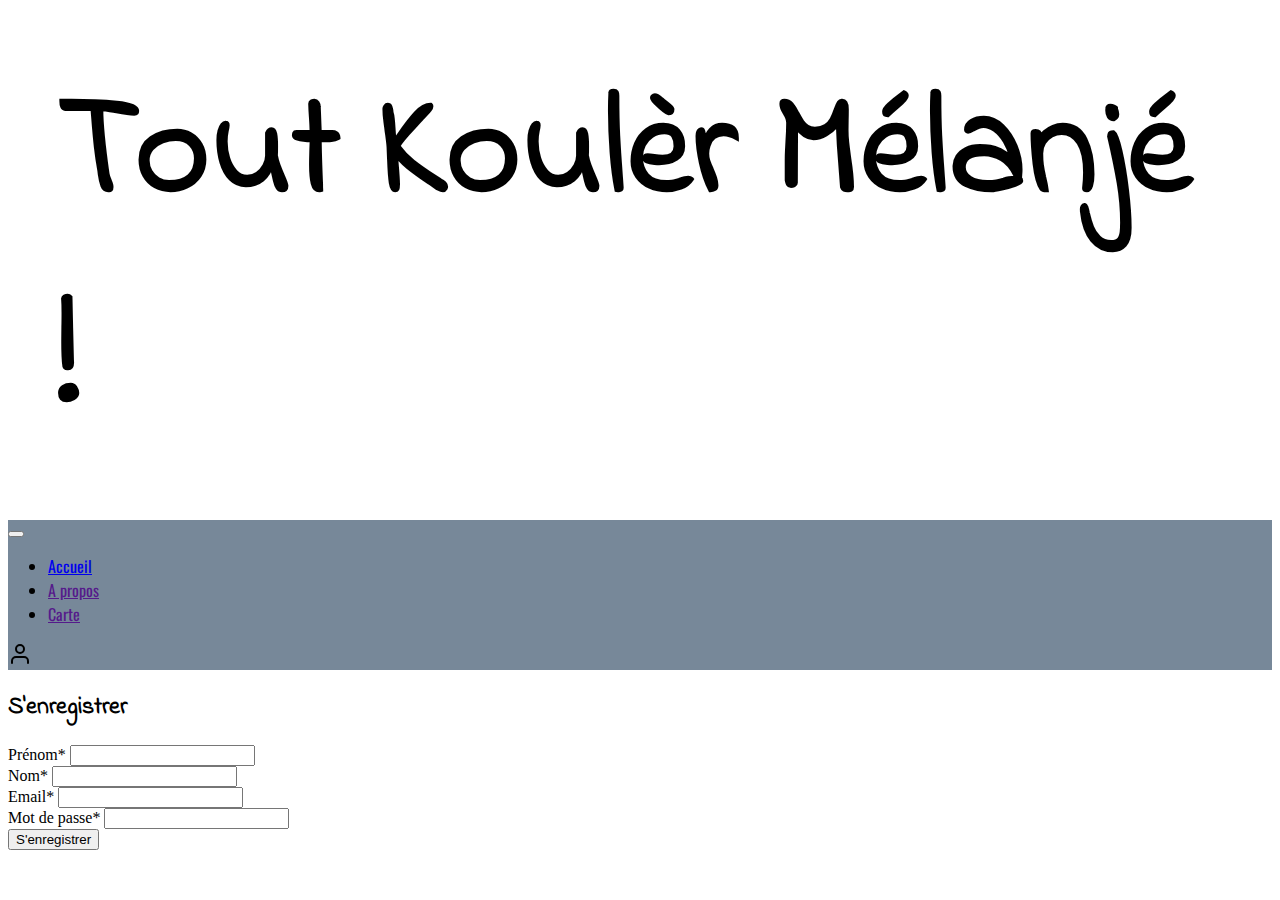
<file: signUp.html>
<!DOCTYPE html>
<html lang="en">
    <head>
        <meta charset="UTF-8">
        <meta http-equiv="X-UA-Compatible" content="IE=edge">
        <meta name="viewport" content="width=device-width, initial-scale=1.0">
        <link rel="stylesheet" href="style.css">
        <link href="https://cdn.jsdelivr.net/npm/bootstrap@5.2.2/dist/css/bootstrap.min.css" rel="stylesheet" integrity="sha384-Zenh87qX5JnK2Jl0vWa8Ck2rdkQ2Bzep5IDxbcnCeuOxjzrPF/et3URy9Bv1WTRi" crossorigin="anonymous">
        <script src="script/btn_up.js" defer></script>
        <script src="https://cdn.jsdelivr.net/npm/bootstrap@5.2.2/dist/js/bootstrap.bundle.min.js" integrity="sha384-OERcA2EqjJCMA+/3y+gxIOqMEjwtxJY7qPCqsdltbNJuaOe923+mo//f6V8Qbsw3" crossorigin="anonymous" defer></script>
        <title>Tout Koulèr Mélanjè !</title>
    </head>

    <body>
        <header>
            <h1 class="title text-center ">
                Tout Koulèr Mélanjé !
            </h1>

    <nav class="navbar navbar-expand-lg navbar-light bg-light">
        <div class="container-fluid color">
            <button class="navbar-toggler" type="button" data-bs-toggle="collapse" data-bs-target="#navbarNav" aria-controls="navbarNav" aria-expanded="false" aria-label="Toggle navigation">
                <span class="navbar-toggler-icon"></span>
            </button>

            <div class="collapse navbar-collapse justify-content-center fs-3 text" id="navbarNav">
                <ul class="navbar-nav">
                    <li class="nav-item">
                        <a class="nav-link active" aria-current="page" href="index.html">
                            Accueil   
                        </a>
                    </li>
                    <li class="nav-item">
                        <a class="nav-link active" aria-current="page" href="">
                            A propos    
                        </a>
                    </li>
                    <!-- <li class="nav-item">
                        <a class="lien-menu nav-link active" href="prestation.html">
                            Prestations                                                      
                        </a>
                    </li> -->
                    <li class="nav-item">
                        <a class="lien-menu nav-link active" href="">
                            Carte                                
                        </a>
                    </li>
                </ul>
            </div>

            <div class="">
                    <a class="lien-menu nav-link active" href="form.html">
                        <img src="images/user.svg">                                  
                    </a>
            </div>
        </div>
    </nav>
    </header>

        <main>
            <form class="container col-12 col-md-4 p-3">
                <h2 class="text-center m-3">S'enregistrer </h2>

                    <div class="">
                        <div class="mb-3">
                            <label for="exampleInputEmail1" class="form-label">Prénom*</label>
                            <input type="email" class="form-control" id="exampleInputEmail1" aria-describedby="emailHelp">
                        </div>
                        <div class="mb-3">
                            <label for="exampleInputPassword1" class="form-label">Nom*</label>
                            <input type="password" class="form-control" id="exampleInputPassword1">
                        </div>
                        <div class="mb-3">
                            <label for="exampleInputPassword1" class="form-label">Email*</label>
                            <input type="password" class="form-control" id="exampleInputPassword1">
                        </div>
                        <div class="mb-3">
                            <label for="exampleInputPassword1" class="form-label">Mot de passe*</label>
                            <input type="password" class="form-control" id="exampleInputPassword1">
                        </div>
                    
                        <button type="submit" class="btn btn-secondary">S'enregistrer</button>
                    </div>
            </form>
        </main>
    </body>
</html>
</file>
<file: style.css>
@import url('https://fonts.googleapis.com/css2?family=Indie+Flower&display=swap');
@import url('https://fonts.googleapis.com/css2?family=Oswald&display=swap');

/********HEADER******/

.title {
    margin : 50px 50px;
    font-family: 'Indie Flower', cursive;
    font-size: 9rem;
}

.nav-item  {
    font-family: 'Oswald', sans-serif;
}

/********LINKS******/

.link {
    text-decoration: none;
    color:black;
}

.link:hover {
    color: black;
}

.nav-link:hover{
    text-decoration: underline;
}

.link-title:hover{
    text-decoration: underline;
    color: lightslategray;
}

.link-title{
    color: black;
    text-decoration: none;
}

/********IMAGE AND TITLE*******/

.card{
    width: 18rem;
}

h2{
    font-family: 'Indie Flower', cursive;
}
.navbar .color{
    background-color: lightslategray;
}

.card-img-top:hover{
    box-shadow: 10px 5px 5px lightslategray;
}

/********FOOTER******/

footer{
    position: relative;
    margin-top: 5%;
    background-color: lightslategray;
}

/********PAGE ABOUT******/

div.polaroid {
    width: 40%;
    background-color: white;
    box-shadow: 0 4px 8px 0 rgba(0, 0, 0, 0.2), 0 6px 20px 0 rgba(0, 0, 0, 0.19);
    margin-bottom: 25px;
}

div.container {
    text-align: center;
    padding: 10px 20px;
}
</file>
